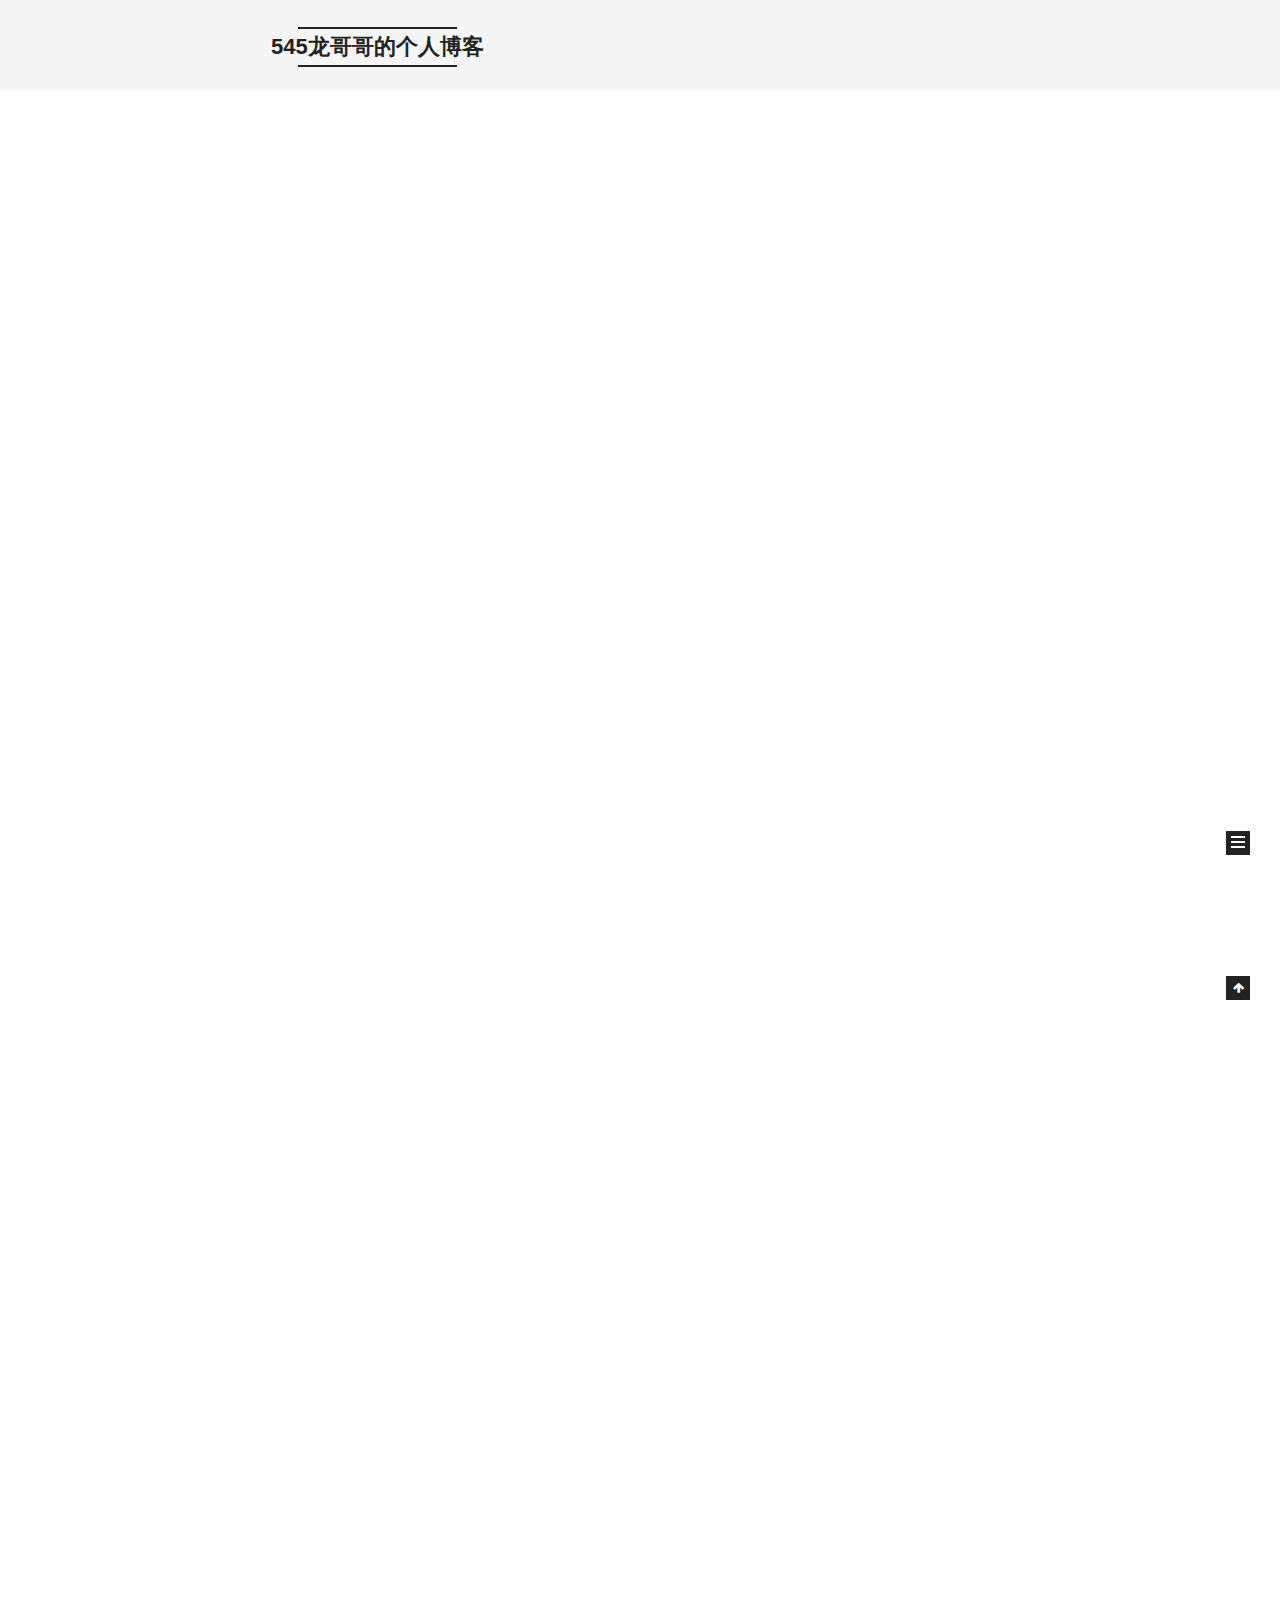
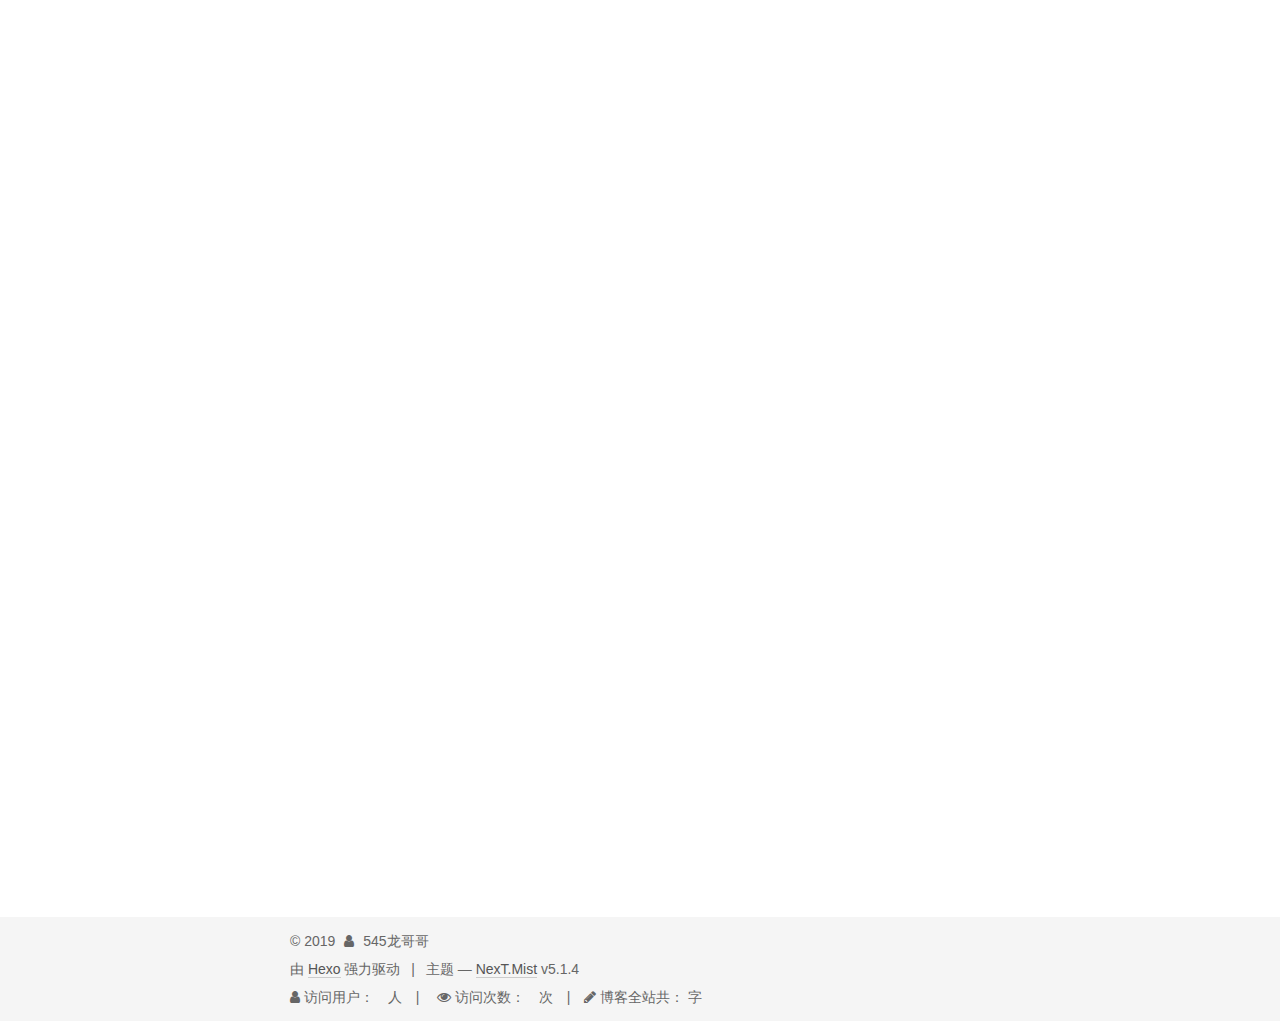
<file: index.html>
<!DOCTYPE html>



  


<html class="theme-next mist use-motion" lang="zh-Hans">
<head><meta name="generator" content="Hexo 3.9.0">
  <meta charset="UTF-8">
<meta http-equiv="X-UA-Compatible" content="IE=edge">
<meta name="viewport" content="width=device-width, initial-scale=1, maximum-scale=1">
<meta name="theme-color" content="#222">









<meta http-equiv="Cache-Control" content="no-transform">
<meta http-equiv="Cache-Control" content="no-siteapp">
















  
  
  <link href="/lib/fancybox/source/jquery.fancybox.css?v=2.1.5" rel="stylesheet" type="text/css">







<link href="/lib/font-awesome/css/font-awesome.min.css?v=4.6.2" rel="stylesheet" type="text/css">

<link href="/css/main.css?v=5.1.4" rel="stylesheet" type="text/css">


  <link rel="apple-touch-icon" sizes="180x180" href="/images/apple-touch-icon-next.png?v=5.1.4">


  <link rel="icon" type="image/png" sizes="32x32" href="/images/favicon-32x32-next.png?v=5.1.4">


  <link rel="icon" type="image/png" sizes="16x16" href="/images/favicon-16x16-next.png?v=5.1.4">


  <link rel="mask-icon" href="/images/logo.svg?v=5.1.4" color="#222">





  <meta name="keywords" content="Hexo, NexT">










<meta name="description" content="这里是龙哥哥的个人博客，里面的内容会覆盖到个人生活，技术交流等。web 前端 javascript css html5 css3 nodejs">
<meta name="keywords" content="web 前端 javascript css html5 css3 nodejs">
<meta property="og:type" content="website">
<meta property="og:title" content="545龙哥哥的个人博客">
<meta property="og:url" content="http://yoursite.com/index.html">
<meta property="og:site_name" content="545龙哥哥的个人博客">
<meta property="og:description" content="这里是龙哥哥的个人博客，里面的内容会覆盖到个人生活，技术交流等。web 前端 javascript css html5 css3 nodejs">
<meta property="og:locale" content="zh-Hans">
<meta name="twitter:card" content="summary">
<meta name="twitter:title" content="545龙哥哥的个人博客">
<meta name="twitter:description" content="这里是龙哥哥的个人博客，里面的内容会覆盖到个人生活，技术交流等。web 前端 javascript css html5 css3 nodejs">



<script type="text/javascript" id="hexo.configurations">
  var NexT = window.NexT || {};
  var CONFIG = {
    root: '/',
    scheme: 'Mist',
    version: '5.1.4',
    sidebar: {"position":"left","display":"post","offset":12,"b2t":false,"scrollpercent":false,"onmobile":false},
    fancybox: true,
    tabs: true,
    motion: {"enable":true,"async":false,"transition":{"post_block":"fadeIn","post_header":"slideDownIn","post_body":"slideDownIn","coll_header":"slideLeftIn","sidebar":"slideUpIn"}},
    duoshuo: {
      userId: '0',
      author: '博主'
    },
    algolia: {
      applicationID: '',
      apiKey: '',
      indexName: '',
      hits: {"per_page":10},
      labels: {"input_placeholder":"Search for Posts","hits_empty":"We didn't find any results for the search: ${query}","hits_stats":"${hits} results found in ${time} ms"}
    }
  };
</script>



  <link rel="canonical" href="http://yoursite.com/">





  <title>545龙哥哥的个人博客</title>
  





  <script type="text/javascript">
    var _hmt = _hmt || [];
    (function() {
      var hm = document.createElement("script");
      hm.src = "https://hm.baidu.com/hm.js?de5e3570f82cee8ae0c66a954215bbb8";
      var s = document.getElementsByTagName("script")[0];
      s.parentNode.insertBefore(hm, s);
    })();
  </script>




</head>

<body itemscope itemtype="http://schema.org/WebPage" lang="zh-Hans">

  
  
    
  

  <div class="container sidebar-position-left 
  page-home">
    <div class="headband"></div>

    <header id="header" class="header" itemscope itemtype="http://schema.org/WPHeader">
      <div class="header-inner"><div class="site-brand-wrapper">
  <div class="site-meta ">
    

    <div class="custom-logo-site-title">
      <a href="/" class="brand" rel="start">
        <span class="logo-line-before"><i></i></span>
        <span class="site-title">545龙哥哥的个人博客</span>
        <span class="logo-line-after"><i></i></span>
      </a>
    </div>
      
        <p class="site-subtitle"></p>
      
  </div>

  <div class="site-nav-toggle">
    <button>
      <span class="btn-bar"></span>
      <span class="btn-bar"></span>
      <span class="btn-bar"></span>
    </button>
  </div>
</div>

<nav class="site-nav">
  

  
    <ul id="menu" class="menu">
      
        
        <li class="menu-item menu-item-home">
          <a href="/" rel="section">
            
              <i class="menu-item-icon fa fa-fw fa-home"></i> <br>
            
            首页
          </a>
        </li>
      
        
        <li class="menu-item menu-item-tags">
          <a href="/tags/" rel="section">
            
              <i class="menu-item-icon fa fa-fw fa-tags"></i> <br>
            
            标签
          </a>
        </li>
      
        
        <li class="menu-item menu-item-categories">
          <a href="/categories/" rel="section">
            
              <i class="menu-item-icon fa fa-fw fa-th"></i> <br>
            
            分类
          </a>
        </li>
      
        
        <li class="menu-item menu-item-archives">
          <a href="/archives/" rel="section">
            
              <i class="menu-item-icon fa fa-fw fa-archive"></i> <br>
            
            归档
          </a>
        </li>
      
        
        <li class="menu-item menu-item-about">
          <a href="/about/" rel="section">
            
              <i class="menu-item-icon fa fa-fw fa-user"></i> <br>
            
            关于
          </a>
        </li>
      

      
    </ul>
  

  
</nav>



 </div>
    </header>

    <main id="main" class="main">
      <div class="main-inner">
        <div class="content-wrap">
          <div id="content" class="content">
            
  <section id="posts" class="posts-expand">
    
      

  

  
  
  

  <article class="post post-type-normal" itemscope itemtype="http://schema.org/Article">
  
  
  
  <div class="post-block">
    <link itemprop="mainEntityOfPage" href="http://yoursite.com/2019/10/14/test-first/">

    <span hidden itemprop="author" itemscope itemtype="http://schema.org/Person">
      <meta itemprop="name" content="545龙哥哥">
      <meta itemprop="description" content>
      <meta itemprop="image" content="/images/avatar.gif">
    </span>

    <span hidden itemprop="publisher" itemscope itemtype="http://schema.org/Organization">
      <meta itemprop="name" content="545龙哥哥的个人博客">
    </span>

    
      <header class="post-header">

        
        
          <h1 class="post-title" itemprop="name headline">
                
                <a class="post-title-link" href="/2019/10/14/test-first/" itemprop="url">测试</a></h1>
        

        <div class="post-meta">
          <span class="post-time">
            
              <span class="post-meta-item-icon">
                <i class="fa fa-calendar-o"></i>
              </span>
              
                <span class="post-meta-item-text">发表于</span>
              
              <time title="创建于" itemprop="dateCreated datePublished" datetime="2019-10-14T17:58:40+08:00">
                2019-10-14
              </time>
            

            

            
          </span>

          

          
            
          

          
          

          

          

          

        </div>
      </header>
    

    
    
    
    <div class="post-body" itemprop="articleBody">

      
      

      
        
          
            <p>这里是做个测试<br>hexo搭建教程请移步<a href="https://blog.csdn.net/sinat_37781304/article/details/82729029" target="_blank" rel="noopener">这里</a></p>

          
        
      
    </div>
    
    
    

    

    

    

    <footer class="post-footer">
      

      

      

      
      
        <div class="post-eof"></div>
      
    </footer>
  </div>
  
  
  
  </article>


    
      

  

  
  
  

  <article class="post post-type-categories" itemscope itemtype="http://schema.org/Article">
  
  
  
  <div class="post-block">
    <link itemprop="mainEntityOfPage" href="http://yoursite.com/2019/10/14/2019-10-10/">

    <span hidden itemprop="author" itemscope itemtype="http://schema.org/Person">
      <meta itemprop="name" content="545龙哥哥">
      <meta itemprop="description" content>
      <meta itemprop="image" content="/images/avatar.gif">
    </span>

    <span hidden itemprop="publisher" itemscope itemtype="http://schema.org/Organization">
      <meta itemprop="name" content="545龙哥哥的个人博客">
    </span>

    
      <header class="post-header">

        
        
          <h1 class="post-title" itemprop="name headline">
                
                <a class="post-title-link" href="/2019/10/14/2019-10-10/" itemprop="url">else if 和可选代码块</a></h1>
        

        <div class="post-meta">
          <span class="post-time">
            
              <span class="post-meta-item-icon">
                <i class="fa fa-calendar-o"></i>
              </span>
              
                <span class="post-meta-item-text">发表于</span>
              
              <time title="创建于" itemprop="dateCreated datePublished" datetime="2019-10-14T17:58:40+08:00">
                2019-10-14
              </time>
            

            

            
          </span>

          
            <span class="post-category">
            
              <span class="post-meta-divider">|</span>
            
              <span class="post-meta-item-icon">
                <i class="fa fa-folder-o"></i>
              </span>
              
                <span class="post-meta-item-text">分类于</span>
              
              
                <span itemprop="about" itemscope itemtype="http://schema.org/Thing">
                  <a href="/categories/前端笔记/" itemprop="url" rel="index">
                    <span itemprop="name">前端笔记</span>
                  </a>
                </span>

                
                
              
            </span>
          

          
            
          

          
          

          

          

          

        </div>
      </header>
    

    
    
    
    <div class="post-body" itemprop="articleBody">

      
      

      
        
          
            <p>很多人误以为Javascript中有else if,因为我们可以这样来写代码：</p>
<figure class="highlight javascript"><table><tr><td class="gutter"><pre><span class="line">1</span><br><span class="line">2</span><br><span class="line">3</span><br><span class="line">4</span><br><span class="line">5</span><br><span class="line">6</span><br><span class="line">7</span><br></pre></td><td class="code"><pre><span class="line"><span class="keyword">if</span>(a) &#123;</span><br><span class="line">    <span class="comment">// ...</span></span><br><span class="line">&#125; <span class="keyword">else</span> <span class="keyword">if</span>(b) &#123;</span><br><span class="line">    <span class="comment">// ...</span></span><br><span class="line">&#125; <span class="keyword">else</span> &#123;</span><br><span class="line">    <span class="comment">// ...</span></span><br><span class="line">&#125;</span><br></pre></td></tr></table></figure>

<p>事实上，JavaScript没有else if,但if 和 else只包含单条语句的时候可以省略代码块的{}。下面的代码你一定不会陌生：</p>
<figure class="highlight javascript"><table><tr><td class="gutter"><pre><span class="line">1</span><br></pre></td><td class="code"><pre><span class="line"><span class="keyword">if</span>(a) doSomething(a);</span><br></pre></td></tr></table></figure>

<p>很多JavaScript代码检查工具建议对单条语句也加上{},如：</p>
<figure class="highlight javascript"><table><tr><td class="gutter"><pre><span class="line">1</span><br></pre></td><td class="code"><pre><span class="line"><span class="keyword">if</span>(a) &#123; doSomething(a) &#125;;</span><br></pre></td></tr></table></figure>

<p>else也是如此，所以我们经常用到的else if实际上是这样的：</p>
<figure class="highlight javascript"><table><tr><td class="gutter"><pre><span class="line">1</span><br><span class="line">2</span><br><span class="line">3</span><br><span class="line">4</span><br><span class="line">5</span><br><span class="line">6</span><br><span class="line">7</span><br><span class="line">8</span><br><span class="line">9</span><br></pre></td><td class="code"><pre><span class="line"><span class="keyword">if</span>(a) &#123;</span><br><span class="line">    <span class="comment">// ...</span></span><br><span class="line">&#125; <span class="keyword">else</span> &#123;</span><br><span class="line">    <span class="keyword">if</span>(b) &#123;</span><br><span class="line">        <span class="comment">// ...</span></span><br><span class="line">    &#125; <span class="keyword">else</span> &#123;</span><br><span class="line">        <span class="comment">// ...</span></span><br><span class="line">    &#125;</span><br><span class="line">&#125;</span><br></pre></td></tr></table></figure>

<p>if(b) {…} else {…} 实际上是跟在else后面的一个单独的语句，所以带不带{}都可以。换句话说，else if不符合前面介绍的编码规范，else中是一个单独的if语句。<br>else if极为常见，能省掉一层代码缩进，所以很受青睐。但这只是我们自己发明的方法，切勿想当然地认为这些都属于JavaScript语法的范畴。</p>

          
        
      
    </div>
    
    
    

    

    

    

    <footer class="post-footer">
      

      

      

      
      
        <div class="post-eof"></div>
      
    </footer>
  </div>
  
  
  
  </article>


    
      

  

  
  
  

  <article class="post post-type-normal" itemscope itemtype="http://schema.org/Article">
  
  
  
  <div class="post-block">
    <link itemprop="mainEntityOfPage" href="http://yoursite.com/2019/10/14/hello-world/">

    <span hidden itemprop="author" itemscope itemtype="http://schema.org/Person">
      <meta itemprop="name" content="545龙哥哥">
      <meta itemprop="description" content>
      <meta itemprop="image" content="/images/avatar.gif">
    </span>

    <span hidden itemprop="publisher" itemscope itemtype="http://schema.org/Organization">
      <meta itemprop="name" content="545龙哥哥的个人博客">
    </span>

    
      <header class="post-header">

        
        
          <h1 class="post-title" itemprop="name headline">
                
                <a class="post-title-link" href="/2019/10/14/hello-world/" itemprop="url">Hello World</a></h1>
        

        <div class="post-meta">
          <span class="post-time">
            
              <span class="post-meta-item-icon">
                <i class="fa fa-calendar-o"></i>
              </span>
              
                <span class="post-meta-item-text">发表于</span>
              
              <time title="创建于" itemprop="dateCreated datePublished" datetime="2019-10-14T17:58:40+08:00">
                2019-10-14
              </time>
            

            

            
          </span>

          

          
            
          

          
          

          

          

          

        </div>
      </header>
    

    
    
    
    <div class="post-body" itemprop="articleBody">

      
      

      
        
          
            <p>Welcome to <a href="https://hexo.io/" target="_blank" rel="noopener">Hexo</a>! This is your very first post. Check <a href="https://hexo.io/docs/" target="_blank" rel="noopener">documentation</a> for more info. If you get any problems when using Hexo, you can find the answer in <a href="https://hexo.io/docs/troubleshooting.html" target="_blank" rel="noopener">troubleshooting</a> or you can ask me on <a href="https://github.com/hexojs/hexo/issues" target="_blank" rel="noopener">GitHub</a>.</p>
<h2 id="Quick-Start"><a href="#Quick-Start" class="headerlink" title="Quick Start"></a>Quick Start</h2><h3 id="Create-a-new-post"><a href="#Create-a-new-post" class="headerlink" title="Create a new post"></a>Create a new post</h3><figure class="highlight bash"><table><tr><td class="gutter"><pre><span class="line">1</span><br></pre></td><td class="code"><pre><span class="line">$ hexo new <span class="string">"My New Post"</span></span><br></pre></td></tr></table></figure>

<p>More info: <a href="https://hexo.io/docs/writing.html" target="_blank" rel="noopener">Writing</a></p>
<h3 id="Run-server"><a href="#Run-server" class="headerlink" title="Run server"></a>Run server</h3><figure class="highlight bash"><table><tr><td class="gutter"><pre><span class="line">1</span><br></pre></td><td class="code"><pre><span class="line">$ hexo server</span><br></pre></td></tr></table></figure>

<p>More info: <a href="https://hexo.io/docs/server.html" target="_blank" rel="noopener">Server</a></p>
<h3 id="Generate-static-files"><a href="#Generate-static-files" class="headerlink" title="Generate static files"></a>Generate static files</h3><figure class="highlight bash"><table><tr><td class="gutter"><pre><span class="line">1</span><br></pre></td><td class="code"><pre><span class="line">$ hexo generate</span><br></pre></td></tr></table></figure>

<p>More info: <a href="https://hexo.io/docs/generating.html" target="_blank" rel="noopener">Generating</a></p>
<h3 id="Deploy-to-remote-sites"><a href="#Deploy-to-remote-sites" class="headerlink" title="Deploy to remote sites"></a>Deploy to remote sites</h3><figure class="highlight bash"><table><tr><td class="gutter"><pre><span class="line">1</span><br></pre></td><td class="code"><pre><span class="line">$ hexo deploy</span><br></pre></td></tr></table></figure>

<p>More info: <a href="https://hexo.io/docs/deployment.html" target="_blank" rel="noopener">Deployment</a></p>

          
        
      
    </div>
    
    
    

    

    

    

    <footer class="post-footer">
      

      

      

      
      
        <div class="post-eof"></div>
      
    </footer>
  </div>
  
  
  
  </article>


    
  </section>

  


          </div>
          


          

        </div>
        
          
  
  <div class="sidebar-toggle">
    <div class="sidebar-toggle-line-wrap">
      <span class="sidebar-toggle-line sidebar-toggle-line-first"></span>
      <span class="sidebar-toggle-line sidebar-toggle-line-middle"></span>
      <span class="sidebar-toggle-line sidebar-toggle-line-last"></span>
    </div>
  </div>

  <aside id="sidebar" class="sidebar">
    
    <div class="sidebar-inner">

      

      

      <section class="site-overview-wrap sidebar-panel sidebar-panel-active">
        <div class="site-overview">
          <div class="site-author motion-element" itemprop="author" itemscope itemtype="http://schema.org/Person">
            
              <img class="site-author-image" itemprop="image" src="/images/avatar.gif" alt="545龙哥哥">
            
              <p class="site-author-name" itemprop="name">545龙哥哥</p>
              <p class="site-description motion-element" itemprop="description">这里是龙哥哥的个人博客，里面的内容会覆盖到个人生活，技术交流等。web 前端 javascript css html5 css3 nodejs</p>
          </div>

          <nav class="site-state motion-element">

            
              <div class="site-state-item site-state-posts">
              
                <a href="/archives/">
              
                  <span class="site-state-item-count">3</span>
                  <span class="site-state-item-name">日志</span>
                </a>
              </div>
            

            
              
              
              <div class="site-state-item site-state-categories">
                <a href="/categories/index.html">
                  <span class="site-state-item-count">1</span>
                  <span class="site-state-item-name">分类</span>
                </a>
              </div>
            

            

          </nav>

          

          

          
          

          
          

          

        </div>
      </section>

      

      

    </div>
  </aside>


        
      </div>
    </main>

    <footer id="footer" class="footer">
      <div class="footer-inner">
        <div class="copyright">&copy; <span itemprop="copyrightYear">2019</span>
  <span class="with-love">
    <i class="fa fa-user"></i>
  </span>
  <span class="author" itemprop="copyrightHolder">545龙哥哥</span>

  
</div>


  <div class="powered-by">由 <a class="theme-link" target="_blank" href="https://hexo.io">Hexo</a> 强力驱动</div>



  <span class="post-meta-divider">|</span>



  <div class="theme-info">主题 &mdash; <a class="theme-link" target="_blank" href="https://github.com/iissnan/hexo-theme-next">NexT.Mist</a> v5.1.4</div>



<!-- 新增访客统计代码 -->

<div class="busuanzi-count">
    <script async src="http://busuanzi.ibruce.info/busuanzi/2.3/busuanzi.pure.mini.js"></script>
    <span class="site-uv">
      <i class="fa fa-user"></i>
      访问用户： <span class="busuanzi-value" id="busuanzi_value_site_uv"></span> 人
    </span>
    <div class="powered-by"></div>
    <span class="site-uv">
      <i class="fa fa-eye"></i>
      访问次数： <span class="busuanzi-value" id="busuanzi_value_site_pv"></span> 次
    </span>
    <!-- 博客字数统计 -->
    <span class="site-pv">
      <i class="fa fa-pencil"></i>
      博客全站共： <span class="post-count"></span> 字
    </span>
</div>
<!-- 新增访客统计代码 END-->

        







        
      </div>
    </footer>

    
      <div class="back-to-top">
        <i class="fa fa-arrow-up"></i>
        
      </div>
    

    

  </div>

  

<script type="text/javascript">
  if (Object.prototype.toString.call(window.Promise) !== '[object Function]') {
    window.Promise = null;
  }
</script>









  












  
  
    <script type="text/javascript" src="/lib/jquery/index.js?v=2.1.3"></script>
  

  
  
    <script type="text/javascript" src="/lib/fastclick/lib/fastclick.min.js?v=1.0.6"></script>
  

  
  
    <script type="text/javascript" src="/lib/jquery_lazyload/jquery.lazyload.js?v=1.9.7"></script>
  

  
  
    <script type="text/javascript" src="/lib/velocity/velocity.min.js?v=1.2.1"></script>
  

  
  
    <script type="text/javascript" src="/lib/velocity/velocity.ui.min.js?v=1.2.1"></script>
  

  
  
    <script type="text/javascript" src="/lib/fancybox/source/jquery.fancybox.pack.js?v=2.1.5"></script>
  


  


  <script type="text/javascript" src="/js/src/utils.js?v=5.1.4"></script>

  <script type="text/javascript" src="/js/src/motion.js?v=5.1.4"></script>



  
  

  

  


  <script type="text/javascript" src="/js/src/bootstrap.js?v=5.1.4"></script>



  


  




	





  





  












  





  

  

  

  
  

  

  

  

</body>
</html>
</file>
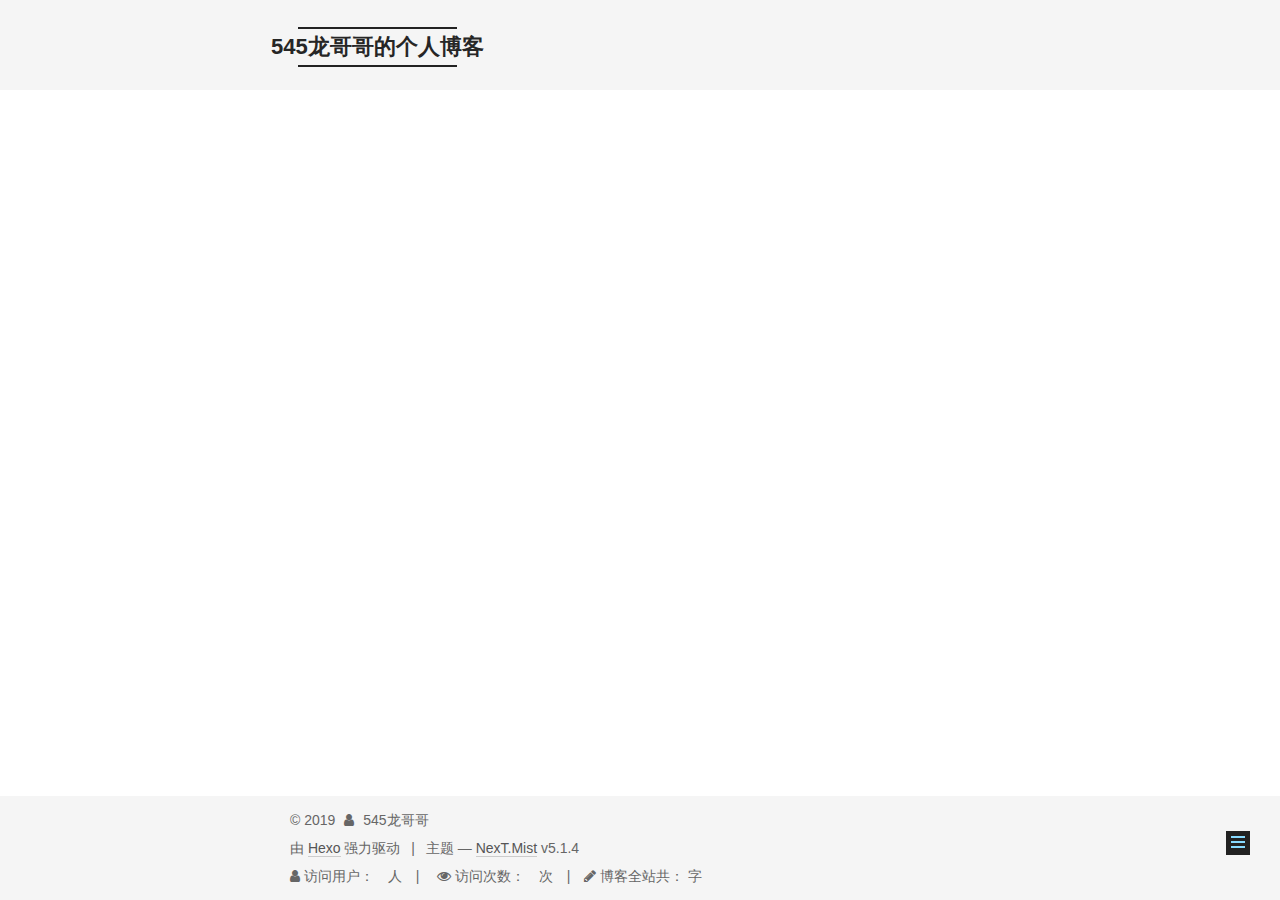
<file: about/index.html>
<!DOCTYPE html>



  


<html class="theme-next mist use-motion" lang="zh-Hans">
<head><meta name="generator" content="Hexo 3.9.0">
  <meta charset="UTF-8">
<meta http-equiv="X-UA-Compatible" content="IE=edge">
<meta name="viewport" content="width=device-width, initial-scale=1, maximum-scale=1">
<meta name="theme-color" content="#222">









<meta http-equiv="Cache-Control" content="no-transform">
<meta http-equiv="Cache-Control" content="no-siteapp">
















  
  
  <link href="/lib/fancybox/source/jquery.fancybox.css?v=2.1.5" rel="stylesheet" type="text/css">







<link href="/lib/font-awesome/css/font-awesome.min.css?v=4.6.2" rel="stylesheet" type="text/css">

<link href="/css/main.css?v=5.1.4" rel="stylesheet" type="text/css">


  <link rel="apple-touch-icon" sizes="180x180" href="/images/apple-touch-icon-next.png?v=5.1.4">


  <link rel="icon" type="image/png" sizes="32x32" href="/images/favicon-32x32-next.png?v=5.1.4">


  <link rel="icon" type="image/png" sizes="16x16" href="/images/favicon-16x16-next.png?v=5.1.4">


  <link rel="mask-icon" href="/images/logo.svg?v=5.1.4" color="#222">





  <meta name="keywords" content="Hexo, NexT">










<meta name="description" content="欢迎访问龙哥哥的csdn地址 欢迎访问龙哥哥的github地址">
<meta name="keywords" content="web 前端 javascript css html5 css3 nodejs">
<meta property="og:type" content="website">
<meta property="og:title" content="about">
<meta property="og:url" content="http://yoursite.com/about/index.html">
<meta property="og:site_name" content="545龙哥哥的个人博客">
<meta property="og:description" content="欢迎访问龙哥哥的csdn地址 欢迎访问龙哥哥的github地址">
<meta property="og:locale" content="zh-Hans">
<meta property="og:updated_time" content="2019-10-14T09:58:40.761Z">
<meta name="twitter:card" content="summary">
<meta name="twitter:title" content="about">
<meta name="twitter:description" content="欢迎访问龙哥哥的csdn地址 欢迎访问龙哥哥的github地址">



<script type="text/javascript" id="hexo.configurations">
  var NexT = window.NexT || {};
  var CONFIG = {
    root: '/',
    scheme: 'Mist',
    version: '5.1.4',
    sidebar: {"position":"left","display":"post","offset":12,"b2t":false,"scrollpercent":false,"onmobile":false},
    fancybox: true,
    tabs: true,
    motion: {"enable":true,"async":false,"transition":{"post_block":"fadeIn","post_header":"slideDownIn","post_body":"slideDownIn","coll_header":"slideLeftIn","sidebar":"slideUpIn"}},
    duoshuo: {
      userId: '0',
      author: '博主'
    },
    algolia: {
      applicationID: '',
      apiKey: '',
      indexName: '',
      hits: {"per_page":10},
      labels: {"input_placeholder":"Search for Posts","hits_empty":"We didn't find any results for the search: ${query}","hits_stats":"${hits} results found in ${time} ms"}
    }
  };
</script>



  <link rel="canonical" href="http://yoursite.com/about/">





  <title>about | 545龙哥哥的个人博客</title>
  





  <script type="text/javascript">
    var _hmt = _hmt || [];
    (function() {
      var hm = document.createElement("script");
      hm.src = "https://hm.baidu.com/hm.js?de5e3570f82cee8ae0c66a954215bbb8";
      var s = document.getElementsByTagName("script")[0];
      s.parentNode.insertBefore(hm, s);
    })();
  </script>




</head>

<body itemscope itemtype="http://schema.org/WebPage" lang="zh-Hans">

  
  
    
  

  <div class="container sidebar-position-left page-post-detail">
    <div class="headband"></div>

    <header id="header" class="header" itemscope itemtype="http://schema.org/WPHeader">
      <div class="header-inner"><div class="site-brand-wrapper">
  <div class="site-meta ">
    

    <div class="custom-logo-site-title">
      <a href="/" class="brand" rel="start">
        <span class="logo-line-before"><i></i></span>
        <span class="site-title">545龙哥哥的个人博客</span>
        <span class="logo-line-after"><i></i></span>
      </a>
    </div>
      
        <p class="site-subtitle"></p>
      
  </div>

  <div class="site-nav-toggle">
    <button>
      <span class="btn-bar"></span>
      <span class="btn-bar"></span>
      <span class="btn-bar"></span>
    </button>
  </div>
</div>

<nav class="site-nav">
  

  
    <ul id="menu" class="menu">
      
        
        <li class="menu-item menu-item-home">
          <a href="/" rel="section">
            
              <i class="menu-item-icon fa fa-fw fa-home"></i> <br>
            
            首页
          </a>
        </li>
      
        
        <li class="menu-item menu-item-tags">
          <a href="/tags/" rel="section">
            
              <i class="menu-item-icon fa fa-fw fa-tags"></i> <br>
            
            标签
          </a>
        </li>
      
        
        <li class="menu-item menu-item-categories">
          <a href="/categories/" rel="section">
            
              <i class="menu-item-icon fa fa-fw fa-th"></i> <br>
            
            分类
          </a>
        </li>
      
        
        <li class="menu-item menu-item-archives">
          <a href="/archives/" rel="section">
            
              <i class="menu-item-icon fa fa-fw fa-archive"></i> <br>
            
            归档
          </a>
        </li>
      
        
        <li class="menu-item menu-item-about">
          <a href="/about/" rel="section">
            
              <i class="menu-item-icon fa fa-fw fa-user"></i> <br>
            
            关于
          </a>
        </li>
      

      
    </ul>
  

  
</nav>



 </div>
    </header>

    <main id="main" class="main">
      <div class="main-inner">
        <div class="content-wrap">
          <div id="content" class="content">
            

  <div id="posts" class="posts-expand">
    
    
    
    <div class="post-block page">
      <header class="post-header">

	<h1 class="post-title" itemprop="name headline">about</h1>



</header>

      
      
      
      <div class="post-body">
        
        
          <p><strong><em><a href="https://blog.csdn.net/longgege001" target="_blank" rel="noopener">欢迎访问龙哥哥的csdn地址</a></em></strong></p>
<p><strong><em><a href="https://github.com/XiangXiaolong007" target="_blank" rel="noopener">欢迎访问龙哥哥的github地址</a></em></strong></p>

        
      </div>
      
      
      
    </div>
    
    
    
  </div>


          </div>
          


          

  



        </div>
        
          
  
  <div class="sidebar-toggle">
    <div class="sidebar-toggle-line-wrap">
      <span class="sidebar-toggle-line sidebar-toggle-line-first"></span>
      <span class="sidebar-toggle-line sidebar-toggle-line-middle"></span>
      <span class="sidebar-toggle-line sidebar-toggle-line-last"></span>
    </div>
  </div>

  <aside id="sidebar" class="sidebar">
    
    <div class="sidebar-inner">

      

      

      <section class="site-overview-wrap sidebar-panel sidebar-panel-active">
        <div class="site-overview">
          <div class="site-author motion-element" itemprop="author" itemscope itemtype="http://schema.org/Person">
            
              <img class="site-author-image" itemprop="image" src="/images/avatar.gif" alt="545龙哥哥">
            
              <p class="site-author-name" itemprop="name">545龙哥哥</p>
              <p class="site-description motion-element" itemprop="description">这里是龙哥哥的个人博客，里面的内容会覆盖到个人生活，技术交流等。web 前端 javascript css html5 css3 nodejs</p>
          </div>

          <nav class="site-state motion-element">

            
              <div class="site-state-item site-state-posts">
              
                <a href="/archives/">
              
                  <span class="site-state-item-count">3</span>
                  <span class="site-state-item-name">日志</span>
                </a>
              </div>
            

            
              
              
              <div class="site-state-item site-state-categories">
                <a href="/categories/index.html">
                  <span class="site-state-item-count">1</span>
                  <span class="site-state-item-name">分类</span>
                </a>
              </div>
            

            

          </nav>

          

          

          
          

          
          

          

        </div>
      </section>

      

      

    </div>
  </aside>


        
      </div>
    </main>

    <footer id="footer" class="footer">
      <div class="footer-inner">
        <div class="copyright">&copy; <span itemprop="copyrightYear">2019</span>
  <span class="with-love">
    <i class="fa fa-user"></i>
  </span>
  <span class="author" itemprop="copyrightHolder">545龙哥哥</span>

  
</div>


  <div class="powered-by">由 <a class="theme-link" target="_blank" href="https://hexo.io">Hexo</a> 强力驱动</div>



  <span class="post-meta-divider">|</span>



  <div class="theme-info">主题 &mdash; <a class="theme-link" target="_blank" href="https://github.com/iissnan/hexo-theme-next">NexT.Mist</a> v5.1.4</div>



<!-- 新增访客统计代码 -->

<div class="busuanzi-count">
    <script async src="http://busuanzi.ibruce.info/busuanzi/2.3/busuanzi.pure.mini.js"></script>
    <span class="site-uv">
      <i class="fa fa-user"></i>
      访问用户： <span class="busuanzi-value" id="busuanzi_value_site_uv"></span> 人
    </span>
    <div class="powered-by"></div>
    <span class="site-uv">
      <i class="fa fa-eye"></i>
      访问次数： <span class="busuanzi-value" id="busuanzi_value_site_pv"></span> 次
    </span>
    <!-- 博客字数统计 -->
    <span class="site-pv">
      <i class="fa fa-pencil"></i>
      博客全站共： <span class="post-count"></span> 字
    </span>
</div>
<!-- 新增访客统计代码 END-->

        







        
      </div>
    </footer>

    
      <div class="back-to-top">
        <i class="fa fa-arrow-up"></i>
        
      </div>
    

    

  </div>

  

<script type="text/javascript">
  if (Object.prototype.toString.call(window.Promise) !== '[object Function]') {
    window.Promise = null;
  }
</script>









  












  
  
    <script type="text/javascript" src="/lib/jquery/index.js?v=2.1.3"></script>
  

  
  
    <script type="text/javascript" src="/lib/fastclick/lib/fastclick.min.js?v=1.0.6"></script>
  

  
  
    <script type="text/javascript" src="/lib/jquery_lazyload/jquery.lazyload.js?v=1.9.7"></script>
  

  
  
    <script type="text/javascript" src="/lib/velocity/velocity.min.js?v=1.2.1"></script>
  

  
  
    <script type="text/javascript" src="/lib/velocity/velocity.ui.min.js?v=1.2.1"></script>
  

  
  
    <script type="text/javascript" src="/lib/fancybox/source/jquery.fancybox.pack.js?v=2.1.5"></script>
  


  


  <script type="text/javascript" src="/js/src/utils.js?v=5.1.4"></script>

  <script type="text/javascript" src="/js/src/motion.js?v=5.1.4"></script>



  
  

  
  <script type="text/javascript" src="/js/src/scrollspy.js?v=5.1.4"></script>
<script type="text/javascript" src="/js/src/post-details.js?v=5.1.4"></script>



  


  <script type="text/javascript" src="/js/src/bootstrap.js?v=5.1.4"></script>



  


  




	





  





  












  





  

  

  

  
  

  

  

  

</body>
</html>
</file>
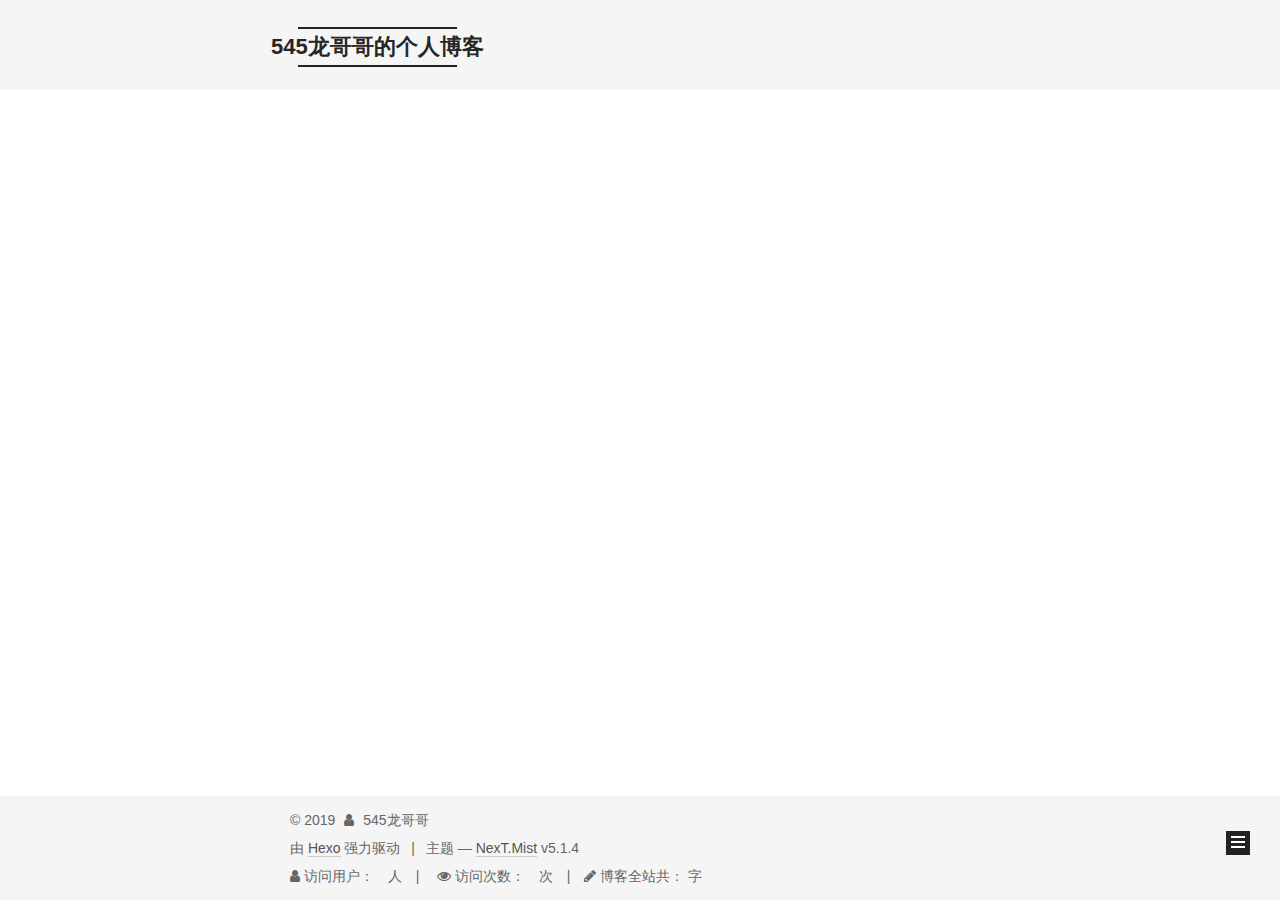
<file: archives/index.html>
<!DOCTYPE html>



  


<html class="theme-next mist use-motion" lang="zh-Hans">
<head><meta name="generator" content="Hexo 3.9.0">
  <meta charset="UTF-8">
<meta http-equiv="X-UA-Compatible" content="IE=edge">
<meta name="viewport" content="width=device-width, initial-scale=1, maximum-scale=1">
<meta name="theme-color" content="#222">









<meta http-equiv="Cache-Control" content="no-transform">
<meta http-equiv="Cache-Control" content="no-siteapp">
















  
  
  <link href="/lib/fancybox/source/jquery.fancybox.css?v=2.1.5" rel="stylesheet" type="text/css">







<link href="/lib/font-awesome/css/font-awesome.min.css?v=4.6.2" rel="stylesheet" type="text/css">

<link href="/css/main.css?v=5.1.4" rel="stylesheet" type="text/css">


  <link rel="apple-touch-icon" sizes="180x180" href="/images/apple-touch-icon-next.png?v=5.1.4">


  <link rel="icon" type="image/png" sizes="32x32" href="/images/favicon-32x32-next.png?v=5.1.4">


  <link rel="icon" type="image/png" sizes="16x16" href="/images/favicon-16x16-next.png?v=5.1.4">


  <link rel="mask-icon" href="/images/logo.svg?v=5.1.4" color="#222">





  <meta name="keywords" content="Hexo, NexT">










<meta name="description" content="这里是龙哥哥的个人博客，里面的内容会覆盖到个人生活，技术交流等。web 前端 javascript css html5 css3 nodejs">
<meta name="keywords" content="web 前端 javascript css html5 css3 nodejs">
<meta property="og:type" content="website">
<meta property="og:title" content="545龙哥哥的个人博客">
<meta property="og:url" content="http://yoursite.com/archives/index.html">
<meta property="og:site_name" content="545龙哥哥的个人博客">
<meta property="og:description" content="这里是龙哥哥的个人博客，里面的内容会覆盖到个人生活，技术交流等。web 前端 javascript css html5 css3 nodejs">
<meta property="og:locale" content="zh-Hans">
<meta name="twitter:card" content="summary">
<meta name="twitter:title" content="545龙哥哥的个人博客">
<meta name="twitter:description" content="这里是龙哥哥的个人博客，里面的内容会覆盖到个人生活，技术交流等。web 前端 javascript css html5 css3 nodejs">



<script type="text/javascript" id="hexo.configurations">
  var NexT = window.NexT || {};
  var CONFIG = {
    root: '/',
    scheme: 'Mist',
    version: '5.1.4',
    sidebar: {"position":"left","display":"post","offset":12,"b2t":false,"scrollpercent":false,"onmobile":false},
    fancybox: true,
    tabs: true,
    motion: {"enable":true,"async":false,"transition":{"post_block":"fadeIn","post_header":"slideDownIn","post_body":"slideDownIn","coll_header":"slideLeftIn","sidebar":"slideUpIn"}},
    duoshuo: {
      userId: '0',
      author: '博主'
    },
    algolia: {
      applicationID: '',
      apiKey: '',
      indexName: '',
      hits: {"per_page":10},
      labels: {"input_placeholder":"Search for Posts","hits_empty":"We didn't find any results for the search: ${query}","hits_stats":"${hits} results found in ${time} ms"}
    }
  };
</script>



  <link rel="canonical" href="http://yoursite.com/archives/">





  <title>归档 | 545龙哥哥的个人博客</title>
  





  <script type="text/javascript">
    var _hmt = _hmt || [];
    (function() {
      var hm = document.createElement("script");
      hm.src = "https://hm.baidu.com/hm.js?de5e3570f82cee8ae0c66a954215bbb8";
      var s = document.getElementsByTagName("script")[0];
      s.parentNode.insertBefore(hm, s);
    })();
  </script>




</head>

<body itemscope itemtype="http://schema.org/WebPage" lang="zh-Hans">

  
  
    
  

  <div class="container sidebar-position-left page-archive">
    <div class="headband"></div>

    <header id="header" class="header" itemscope itemtype="http://schema.org/WPHeader">
      <div class="header-inner"><div class="site-brand-wrapper">
  <div class="site-meta ">
    

    <div class="custom-logo-site-title">
      <a href="/" class="brand" rel="start">
        <span class="logo-line-before"><i></i></span>
        <span class="site-title">545龙哥哥的个人博客</span>
        <span class="logo-line-after"><i></i></span>
      </a>
    </div>
      
        <p class="site-subtitle"></p>
      
  </div>

  <div class="site-nav-toggle">
    <button>
      <span class="btn-bar"></span>
      <span class="btn-bar"></span>
      <span class="btn-bar"></span>
    </button>
  </div>
</div>

<nav class="site-nav">
  

  
    <ul id="menu" class="menu">
      
        
        <li class="menu-item menu-item-home">
          <a href="/" rel="section">
            
              <i class="menu-item-icon fa fa-fw fa-home"></i> <br>
            
            首页
          </a>
        </li>
      
        
        <li class="menu-item menu-item-tags">
          <a href="/tags/" rel="section">
            
              <i class="menu-item-icon fa fa-fw fa-tags"></i> <br>
            
            标签
          </a>
        </li>
      
        
        <li class="menu-item menu-item-categories">
          <a href="/categories/" rel="section">
            
              <i class="menu-item-icon fa fa-fw fa-th"></i> <br>
            
            分类
          </a>
        </li>
      
        
        <li class="menu-item menu-item-archives">
          <a href="/archives/" rel="section">
            
              <i class="menu-item-icon fa fa-fw fa-archive"></i> <br>
            
            归档
          </a>
        </li>
      
        
        <li class="menu-item menu-item-about">
          <a href="/about/" rel="section">
            
              <i class="menu-item-icon fa fa-fw fa-user"></i> <br>
            
            关于
          </a>
        </li>
      

      
    </ul>
  

  
</nav>



 </div>
    </header>

    <main id="main" class="main">
      <div class="main-inner">
        <div class="content-wrap">
          <div id="content" class="content">
            

  
  
  
  <div class="post-block archive">
    <div id="posts" class="posts-collapse">
      <span class="archive-move-on"></span>

      <span class="archive-page-counter">
        
        
        
          
        
        嗯..! 目前共计 3 篇日志。 继续努力。
      </span>

      

        
        
        

        
          
          <div class="collection-title">
            <h1 class="archive-year" id="archive-year-2019">2019</h1>
          </div>
        
        

        

  <article class="post post-type-normal" itemscope itemtype="http://schema.org/Article">
    <header class="post-header">

      <h2 class="post-title">
        
            <a class="post-title-link" href="/2019/10/14/test-first/" itemprop="url">
              
                <span itemprop="name">测试</span>
              
            </a>
        
      </h2>

      <div class="post-meta">
        <time class="post-time" itemprop="dateCreated" datetime="2019-10-14T17:58:40+08:00" content="2019-10-14">
          10-14
        </time>
      </div>

    </header>
  </article>



      

        
        
        

        
        

        

  <article class="post post-type-categories" itemscope itemtype="http://schema.org/Article">
    <header class="post-header">

      <h2 class="post-title">
        
            <a class="post-title-link" href="/2019/10/14/2019-10-10/" itemprop="url">
              
                <span itemprop="name">else if 和可选代码块</span>
              
            </a>
        
      </h2>

      <div class="post-meta">
        <time class="post-time" itemprop="dateCreated" datetime="2019-10-14T17:58:40+08:00" content="2019-10-14">
          10-14
        </time>
      </div>

    </header>
  </article>



      

        
        
        

        
        

        

  <article class="post post-type-normal" itemscope itemtype="http://schema.org/Article">
    <header class="post-header">

      <h2 class="post-title">
        
            <a class="post-title-link" href="/2019/10/14/hello-world/" itemprop="url">
              
                <span itemprop="name">Hello World</span>
              
            </a>
        
      </h2>

      <div class="post-meta">
        <time class="post-time" itemprop="dateCreated" datetime="2019-10-14T17:58:40+08:00" content="2019-10-14">
          10-14
        </time>
      </div>

    </header>
  </article>



      

    </div>
  </div>
  
  
  

  



          </div>
          


          

        </div>
        
          
  
  <div class="sidebar-toggle">
    <div class="sidebar-toggle-line-wrap">
      <span class="sidebar-toggle-line sidebar-toggle-line-first"></span>
      <span class="sidebar-toggle-line sidebar-toggle-line-middle"></span>
      <span class="sidebar-toggle-line sidebar-toggle-line-last"></span>
    </div>
  </div>

  <aside id="sidebar" class="sidebar">
    
    <div class="sidebar-inner">

      

      

      <section class="site-overview-wrap sidebar-panel sidebar-panel-active">
        <div class="site-overview">
          <div class="site-author motion-element" itemprop="author" itemscope itemtype="http://schema.org/Person">
            
              <img class="site-author-image" itemprop="image" src="/images/avatar.gif" alt="545龙哥哥">
            
              <p class="site-author-name" itemprop="name">545龙哥哥</p>
              <p class="site-description motion-element" itemprop="description">这里是龙哥哥的个人博客，里面的内容会覆盖到个人生活，技术交流等。web 前端 javascript css html5 css3 nodejs</p>
          </div>

          <nav class="site-state motion-element">

            
              <div class="site-state-item site-state-posts">
              
                <a href="/archives/">
              
                  <span class="site-state-item-count">3</span>
                  <span class="site-state-item-name">日志</span>
                </a>
              </div>
            

            
              
              
              <div class="site-state-item site-state-categories">
                <a href="/categories/index.html">
                  <span class="site-state-item-count">1</span>
                  <span class="site-state-item-name">分类</span>
                </a>
              </div>
            

            

          </nav>

          

          

          
          

          
          

          

        </div>
      </section>

      

      

    </div>
  </aside>


        
      </div>
    </main>

    <footer id="footer" class="footer">
      <div class="footer-inner">
        <div class="copyright">&copy; <span itemprop="copyrightYear">2019</span>
  <span class="with-love">
    <i class="fa fa-user"></i>
  </span>
  <span class="author" itemprop="copyrightHolder">545龙哥哥</span>

  
</div>


  <div class="powered-by">由 <a class="theme-link" target="_blank" href="https://hexo.io">Hexo</a> 强力驱动</div>



  <span class="post-meta-divider">|</span>



  <div class="theme-info">主题 &mdash; <a class="theme-link" target="_blank" href="https://github.com/iissnan/hexo-theme-next">NexT.Mist</a> v5.1.4</div>



<!-- 新增访客统计代码 -->

<div class="busuanzi-count">
    <script async src="http://busuanzi.ibruce.info/busuanzi/2.3/busuanzi.pure.mini.js"></script>
    <span class="site-uv">
      <i class="fa fa-user"></i>
      访问用户： <span class="busuanzi-value" id="busuanzi_value_site_uv"></span> 人
    </span>
    <div class="powered-by"></div>
    <span class="site-uv">
      <i class="fa fa-eye"></i>
      访问次数： <span class="busuanzi-value" id="busuanzi_value_site_pv"></span> 次
    </span>
    <!-- 博客字数统计 -->
    <span class="site-pv">
      <i class="fa fa-pencil"></i>
      博客全站共： <span class="post-count"></span> 字
    </span>
</div>
<!-- 新增访客统计代码 END-->

        







        
      </div>
    </footer>

    
      <div class="back-to-top">
        <i class="fa fa-arrow-up"></i>
        
      </div>
    

    

  </div>

  

<script type="text/javascript">
  if (Object.prototype.toString.call(window.Promise) !== '[object Function]') {
    window.Promise = null;
  }
</script>









  












  
  
    <script type="text/javascript" src="/lib/jquery/index.js?v=2.1.3"></script>
  

  
  
    <script type="text/javascript" src="/lib/fastclick/lib/fastclick.min.js?v=1.0.6"></script>
  

  
  
    <script type="text/javascript" src="/lib/jquery_lazyload/jquery.lazyload.js?v=1.9.7"></script>
  

  
  
    <script type="text/javascript" src="/lib/velocity/velocity.min.js?v=1.2.1"></script>
  

  
  
    <script type="text/javascript" src="/lib/velocity/velocity.ui.min.js?v=1.2.1"></script>
  

  
  
    <script type="text/javascript" src="/lib/fancybox/source/jquery.fancybox.pack.js?v=2.1.5"></script>
  


  


  <script type="text/javascript" src="/js/src/utils.js?v=5.1.4"></script>

  <script type="text/javascript" src="/js/src/motion.js?v=5.1.4"></script>



  
  

  

  


  <script type="text/javascript" src="/js/src/bootstrap.js?v=5.1.4"></script>



  


  




	





  





  












  





  

  

  

  
  

  

  

  

</body>
</html>
</file>
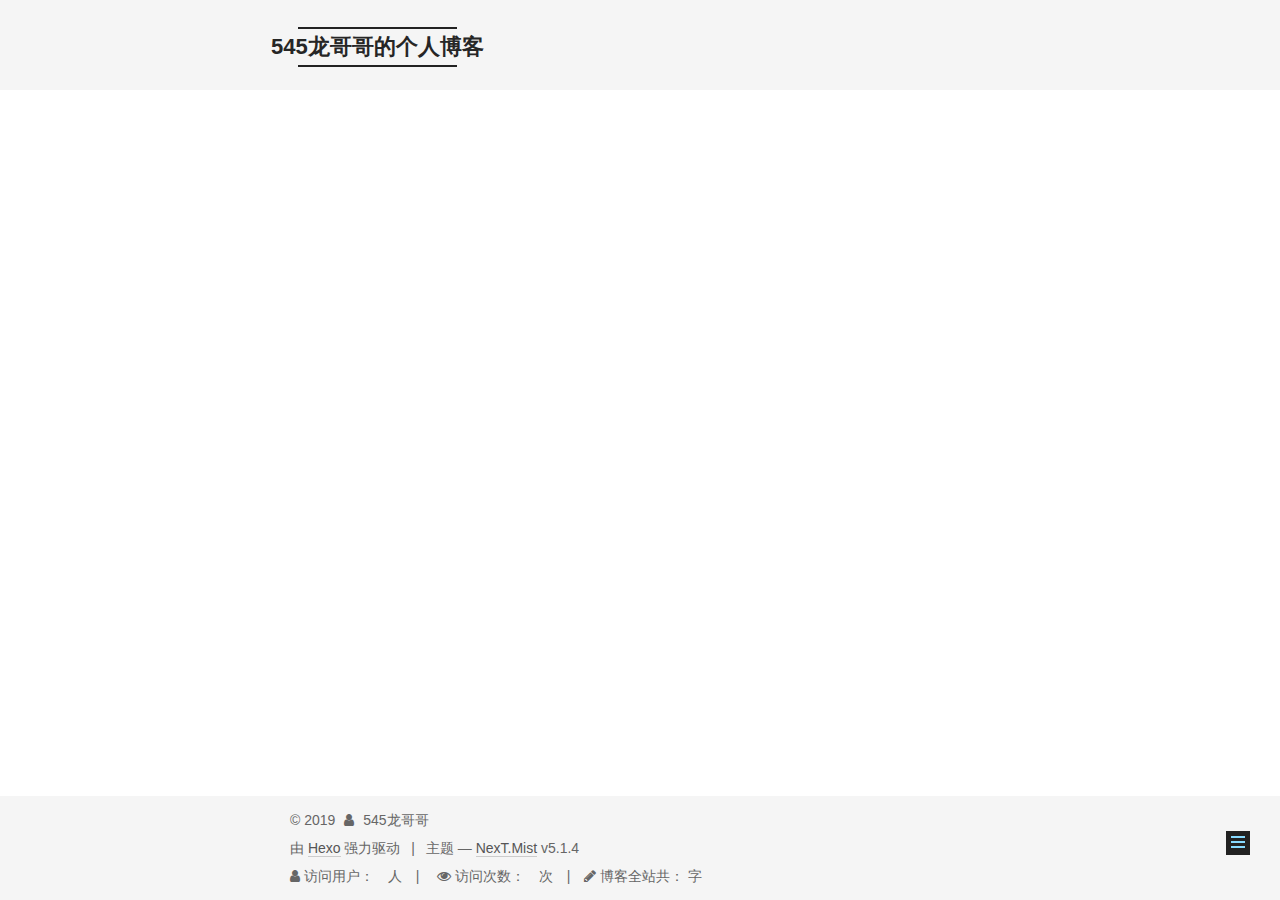
<file: categories/index.html>
<!DOCTYPE html>



  


<html class="theme-next mist use-motion" lang="zh-Hans">
<head><meta name="generator" content="Hexo 3.9.0">
  <meta charset="UTF-8">
<meta http-equiv="X-UA-Compatible" content="IE=edge">
<meta name="viewport" content="width=device-width, initial-scale=1, maximum-scale=1">
<meta name="theme-color" content="#222">









<meta http-equiv="Cache-Control" content="no-transform">
<meta http-equiv="Cache-Control" content="no-siteapp">
















  
  
  <link href="/lib/fancybox/source/jquery.fancybox.css?v=2.1.5" rel="stylesheet" type="text/css">







<link href="/lib/font-awesome/css/font-awesome.min.css?v=4.6.2" rel="stylesheet" type="text/css">

<link href="/css/main.css?v=5.1.4" rel="stylesheet" type="text/css">


  <link rel="apple-touch-icon" sizes="180x180" href="/images/apple-touch-icon-next.png?v=5.1.4">


  <link rel="icon" type="image/png" sizes="32x32" href="/images/favicon-32x32-next.png?v=5.1.4">


  <link rel="icon" type="image/png" sizes="16x16" href="/images/favicon-16x16-next.png?v=5.1.4">


  <link rel="mask-icon" href="/images/logo.svg?v=5.1.4" color="#222">





  <meta name="keywords" content="Hexo, NexT">










<meta name="description" content="这里是龙哥哥的个人博客，里面的内容会覆盖到个人生活，技术交流等。web 前端 javascript css html5 css3 nodejs">
<meta name="keywords" content="web 前端 javascript css html5 css3 nodejs">
<meta property="og:type" content="website">
<meta property="og:title" content="categories">
<meta property="og:url" content="http://yoursite.com/categories/index.html">
<meta property="og:site_name" content="545龙哥哥的个人博客">
<meta property="og:description" content="这里是龙哥哥的个人博客，里面的内容会覆盖到个人生活，技术交流等。web 前端 javascript css html5 css3 nodejs">
<meta property="og:locale" content="zh-Hans">
<meta property="og:updated_time" content="2019-10-14T09:58:40.762Z">
<meta name="twitter:card" content="summary">
<meta name="twitter:title" content="categories">
<meta name="twitter:description" content="这里是龙哥哥的个人博客，里面的内容会覆盖到个人生活，技术交流等。web 前端 javascript css html5 css3 nodejs">



<script type="text/javascript" id="hexo.configurations">
  var NexT = window.NexT || {};
  var CONFIG = {
    root: '/',
    scheme: 'Mist',
    version: '5.1.4',
    sidebar: {"position":"left","display":"post","offset":12,"b2t":false,"scrollpercent":false,"onmobile":false},
    fancybox: true,
    tabs: true,
    motion: {"enable":true,"async":false,"transition":{"post_block":"fadeIn","post_header":"slideDownIn","post_body":"slideDownIn","coll_header":"slideLeftIn","sidebar":"slideUpIn"}},
    duoshuo: {
      userId: '0',
      author: '博主'
    },
    algolia: {
      applicationID: '',
      apiKey: '',
      indexName: '',
      hits: {"per_page":10},
      labels: {"input_placeholder":"Search for Posts","hits_empty":"We didn't find any results for the search: ${query}","hits_stats":"${hits} results found in ${time} ms"}
    }
  };
</script>



  <link rel="canonical" href="http://yoursite.com/categories/">





  <title>categories | 545龙哥哥的个人博客</title>
  





  <script type="text/javascript">
    var _hmt = _hmt || [];
    (function() {
      var hm = document.createElement("script");
      hm.src = "https://hm.baidu.com/hm.js?de5e3570f82cee8ae0c66a954215bbb8";
      var s = document.getElementsByTagName("script")[0];
      s.parentNode.insertBefore(hm, s);
    })();
  </script>




</head>

<body itemscope itemtype="http://schema.org/WebPage" lang="zh-Hans">

  
  
    
  

  <div class="container sidebar-position-left page-post-detail">
    <div class="headband"></div>

    <header id="header" class="header" itemscope itemtype="http://schema.org/WPHeader">
      <div class="header-inner"><div class="site-brand-wrapper">
  <div class="site-meta ">
    

    <div class="custom-logo-site-title">
      <a href="/" class="brand" rel="start">
        <span class="logo-line-before"><i></i></span>
        <span class="site-title">545龙哥哥的个人博客</span>
        <span class="logo-line-after"><i></i></span>
      </a>
    </div>
      
        <p class="site-subtitle"></p>
      
  </div>

  <div class="site-nav-toggle">
    <button>
      <span class="btn-bar"></span>
      <span class="btn-bar"></span>
      <span class="btn-bar"></span>
    </button>
  </div>
</div>

<nav class="site-nav">
  

  
    <ul id="menu" class="menu">
      
        
        <li class="menu-item menu-item-home">
          <a href="/" rel="section">
            
              <i class="menu-item-icon fa fa-fw fa-home"></i> <br>
            
            首页
          </a>
        </li>
      
        
        <li class="menu-item menu-item-tags">
          <a href="/tags/" rel="section">
            
              <i class="menu-item-icon fa fa-fw fa-tags"></i> <br>
            
            标签
          </a>
        </li>
      
        
        <li class="menu-item menu-item-categories">
          <a href="/categories/" rel="section">
            
              <i class="menu-item-icon fa fa-fw fa-th"></i> <br>
            
            分类
          </a>
        </li>
      
        
        <li class="menu-item menu-item-archives">
          <a href="/archives/" rel="section">
            
              <i class="menu-item-icon fa fa-fw fa-archive"></i> <br>
            
            归档
          </a>
        </li>
      
        
        <li class="menu-item menu-item-about">
          <a href="/about/" rel="section">
            
              <i class="menu-item-icon fa fa-fw fa-user"></i> <br>
            
            关于
          </a>
        </li>
      

      
    </ul>
  

  
</nav>



 </div>
    </header>

    <main id="main" class="main">
      <div class="main-inner">
        <div class="content-wrap">
          <div id="content" class="content">
            

  <div id="posts" class="posts-expand">
    
    
    
    <div class="post-block page">
      <header class="post-header">

	<h1 class="post-title" itemprop="name headline">categories</h1>



</header>

      
      
      
      <div class="post-body">
        
        
          <div class="category-all-page">
            <div class="category-all-title">
                目前共计 1 个分类
            </div>
            <div class="category-all">
              <ul class="category-list"><li class="category-list-item"><a class="category-list-link" href="/categories/前端笔记/">前端笔记</a><span class="category-list-count">1</span></li></ul>
            </div>
          </div>
        
      </div>
      
      
      
    </div>
    
    
    
  </div>


          </div>
          


          

  



        </div>
        
          
  
  <div class="sidebar-toggle">
    <div class="sidebar-toggle-line-wrap">
      <span class="sidebar-toggle-line sidebar-toggle-line-first"></span>
      <span class="sidebar-toggle-line sidebar-toggle-line-middle"></span>
      <span class="sidebar-toggle-line sidebar-toggle-line-last"></span>
    </div>
  </div>

  <aside id="sidebar" class="sidebar">
    
    <div class="sidebar-inner">

      

      

      <section class="site-overview-wrap sidebar-panel sidebar-panel-active">
        <div class="site-overview">
          <div class="site-author motion-element" itemprop="author" itemscope itemtype="http://schema.org/Person">
            
              <img class="site-author-image" itemprop="image" src="/images/avatar.gif" alt="545龙哥哥">
            
              <p class="site-author-name" itemprop="name">545龙哥哥</p>
              <p class="site-description motion-element" itemprop="description">这里是龙哥哥的个人博客，里面的内容会覆盖到个人生活，技术交流等。web 前端 javascript css html5 css3 nodejs</p>
          </div>

          <nav class="site-state motion-element">

            
              <div class="site-state-item site-state-posts">
              
                <a href="/archives/">
              
                  <span class="site-state-item-count">3</span>
                  <span class="site-state-item-name">日志</span>
                </a>
              </div>
            

            
              
              
              <div class="site-state-item site-state-categories">
                <a href="/categories/index.html">
                  <span class="site-state-item-count">1</span>
                  <span class="site-state-item-name">分类</span>
                </a>
              </div>
            

            

          </nav>

          

          

          
          

          
          

          

        </div>
      </section>

      

      

    </div>
  </aside>


        
      </div>
    </main>

    <footer id="footer" class="footer">
      <div class="footer-inner">
        <div class="copyright">&copy; <span itemprop="copyrightYear">2019</span>
  <span class="with-love">
    <i class="fa fa-user"></i>
  </span>
  <span class="author" itemprop="copyrightHolder">545龙哥哥</span>

  
</div>


  <div class="powered-by">由 <a class="theme-link" target="_blank" href="https://hexo.io">Hexo</a> 强力驱动</div>



  <span class="post-meta-divider">|</span>



  <div class="theme-info">主题 &mdash; <a class="theme-link" target="_blank" href="https://github.com/iissnan/hexo-theme-next">NexT.Mist</a> v5.1.4</div>



<!-- 新增访客统计代码 -->

<div class="busuanzi-count">
    <script async src="http://busuanzi.ibruce.info/busuanzi/2.3/busuanzi.pure.mini.js"></script>
    <span class="site-uv">
      <i class="fa fa-user"></i>
      访问用户： <span class="busuanzi-value" id="busuanzi_value_site_uv"></span> 人
    </span>
    <div class="powered-by"></div>
    <span class="site-uv">
      <i class="fa fa-eye"></i>
      访问次数： <span class="busuanzi-value" id="busuanzi_value_site_pv"></span> 次
    </span>
    <!-- 博客字数统计 -->
    <span class="site-pv">
      <i class="fa fa-pencil"></i>
      博客全站共： <span class="post-count"></span> 字
    </span>
</div>
<!-- 新增访客统计代码 END-->

        







        
      </div>
    </footer>

    
      <div class="back-to-top">
        <i class="fa fa-arrow-up"></i>
        
      </div>
    

    

  </div>

  

<script type="text/javascript">
  if (Object.prototype.toString.call(window.Promise) !== '[object Function]') {
    window.Promise = null;
  }
</script>









  












  
  
    <script type="text/javascript" src="/lib/jquery/index.js?v=2.1.3"></script>
  

  
  
    <script type="text/javascript" src="/lib/fastclick/lib/fastclick.min.js?v=1.0.6"></script>
  

  
  
    <script type="text/javascript" src="/lib/jquery_lazyload/jquery.lazyload.js?v=1.9.7"></script>
  

  
  
    <script type="text/javascript" src="/lib/velocity/velocity.min.js?v=1.2.1"></script>
  

  
  
    <script type="text/javascript" src="/lib/velocity/velocity.ui.min.js?v=1.2.1"></script>
  

  
  
    <script type="text/javascript" src="/lib/fancybox/source/jquery.fancybox.pack.js?v=2.1.5"></script>
  


  


  <script type="text/javascript" src="/js/src/utils.js?v=5.1.4"></script>

  <script type="text/javascript" src="/js/src/motion.js?v=5.1.4"></script>



  
  

  
  <script type="text/javascript" src="/js/src/scrollspy.js?v=5.1.4"></script>
<script type="text/javascript" src="/js/src/post-details.js?v=5.1.4"></script>



  


  <script type="text/javascript" src="/js/src/bootstrap.js?v=5.1.4"></script>



  


  




	





  





  












  





  

  

  

  
  

  

  

  

</body>
</html>
</file>
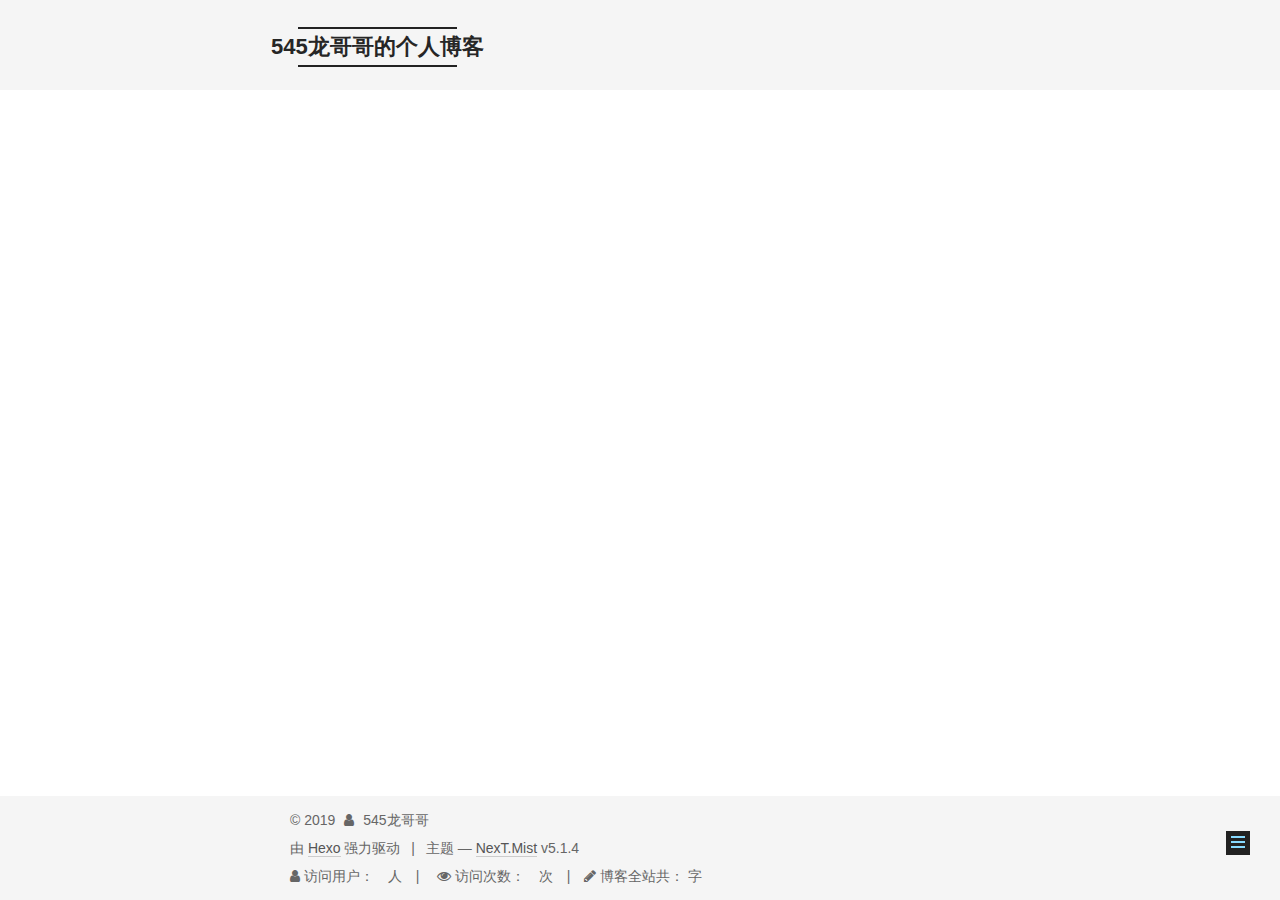
<file: tags/index.html>
<!DOCTYPE html>



  


<html class="theme-next mist use-motion" lang="zh-Hans">
<head><meta name="generator" content="Hexo 3.9.0">
  <meta charset="UTF-8">
<meta http-equiv="X-UA-Compatible" content="IE=edge">
<meta name="viewport" content="width=device-width, initial-scale=1, maximum-scale=1">
<meta name="theme-color" content="#222">









<meta http-equiv="Cache-Control" content="no-transform">
<meta http-equiv="Cache-Control" content="no-siteapp">
















  
  
  <link href="/lib/fancybox/source/jquery.fancybox.css?v=2.1.5" rel="stylesheet" type="text/css">







<link href="/lib/font-awesome/css/font-awesome.min.css?v=4.6.2" rel="stylesheet" type="text/css">

<link href="/css/main.css?v=5.1.4" rel="stylesheet" type="text/css">


  <link rel="apple-touch-icon" sizes="180x180" href="/images/apple-touch-icon-next.png?v=5.1.4">


  <link rel="icon" type="image/png" sizes="32x32" href="/images/favicon-32x32-next.png?v=5.1.4">


  <link rel="icon" type="image/png" sizes="16x16" href="/images/favicon-16x16-next.png?v=5.1.4">


  <link rel="mask-icon" href="/images/logo.svg?v=5.1.4" color="#222">





  <meta name="keywords" content="Hexo, NexT">










<meta name="description" content="这里是龙哥哥的个人博客，里面的内容会覆盖到个人生活，技术交流等。web 前端 javascript css html5 css3 nodejs">
<meta name="keywords" content="web 前端 javascript css html5 css3 nodejs">
<meta property="og:type" content="website">
<meta property="og:title" content="tags">
<meta property="og:url" content="http://yoursite.com/tags/index.html">
<meta property="og:site_name" content="545龙哥哥的个人博客">
<meta property="og:description" content="这里是龙哥哥的个人博客，里面的内容会覆盖到个人生活，技术交流等。web 前端 javascript css html5 css3 nodejs">
<meta property="og:locale" content="zh-Hans">
<meta property="og:updated_time" content="2019-10-14T09:58:40.762Z">
<meta name="twitter:card" content="summary">
<meta name="twitter:title" content="tags">
<meta name="twitter:description" content="这里是龙哥哥的个人博客，里面的内容会覆盖到个人生活，技术交流等。web 前端 javascript css html5 css3 nodejs">



<script type="text/javascript" id="hexo.configurations">
  var NexT = window.NexT || {};
  var CONFIG = {
    root: '/',
    scheme: 'Mist',
    version: '5.1.4',
    sidebar: {"position":"left","display":"post","offset":12,"b2t":false,"scrollpercent":false,"onmobile":false},
    fancybox: true,
    tabs: true,
    motion: {"enable":true,"async":false,"transition":{"post_block":"fadeIn","post_header":"slideDownIn","post_body":"slideDownIn","coll_header":"slideLeftIn","sidebar":"slideUpIn"}},
    duoshuo: {
      userId: '0',
      author: '博主'
    },
    algolia: {
      applicationID: '',
      apiKey: '',
      indexName: '',
      hits: {"per_page":10},
      labels: {"input_placeholder":"Search for Posts","hits_empty":"We didn't find any results for the search: ${query}","hits_stats":"${hits} results found in ${time} ms"}
    }
  };
</script>



  <link rel="canonical" href="http://yoursite.com/tags/">





  <title>tags | 545龙哥哥的个人博客</title>
  





  <script type="text/javascript">
    var _hmt = _hmt || [];
    (function() {
      var hm = document.createElement("script");
      hm.src = "https://hm.baidu.com/hm.js?de5e3570f82cee8ae0c66a954215bbb8";
      var s = document.getElementsByTagName("script")[0];
      s.parentNode.insertBefore(hm, s);
    })();
  </script>




</head>

<body itemscope itemtype="http://schema.org/WebPage" lang="zh-Hans">

  
  
    
  

  <div class="container sidebar-position-left page-post-detail">
    <div class="headband"></div>

    <header id="header" class="header" itemscope itemtype="http://schema.org/WPHeader">
      <div class="header-inner"><div class="site-brand-wrapper">
  <div class="site-meta ">
    

    <div class="custom-logo-site-title">
      <a href="/" class="brand" rel="start">
        <span class="logo-line-before"><i></i></span>
        <span class="site-title">545龙哥哥的个人博客</span>
        <span class="logo-line-after"><i></i></span>
      </a>
    </div>
      
        <p class="site-subtitle"></p>
      
  </div>

  <div class="site-nav-toggle">
    <button>
      <span class="btn-bar"></span>
      <span class="btn-bar"></span>
      <span class="btn-bar"></span>
    </button>
  </div>
</div>

<nav class="site-nav">
  

  
    <ul id="menu" class="menu">
      
        
        <li class="menu-item menu-item-home">
          <a href="/" rel="section">
            
              <i class="menu-item-icon fa fa-fw fa-home"></i> <br>
            
            首页
          </a>
        </li>
      
        
        <li class="menu-item menu-item-tags">
          <a href="/tags/" rel="section">
            
              <i class="menu-item-icon fa fa-fw fa-tags"></i> <br>
            
            标签
          </a>
        </li>
      
        
        <li class="menu-item menu-item-categories">
          <a href="/categories/" rel="section">
            
              <i class="menu-item-icon fa fa-fw fa-th"></i> <br>
            
            分类
          </a>
        </li>
      
        
        <li class="menu-item menu-item-archives">
          <a href="/archives/" rel="section">
            
              <i class="menu-item-icon fa fa-fw fa-archive"></i> <br>
            
            归档
          </a>
        </li>
      
        
        <li class="menu-item menu-item-about">
          <a href="/about/" rel="section">
            
              <i class="menu-item-icon fa fa-fw fa-user"></i> <br>
            
            关于
          </a>
        </li>
      

      
    </ul>
  

  
</nav>



 </div>
    </header>

    <main id="main" class="main">
      <div class="main-inner">
        <div class="content-wrap">
          <div id="content" class="content">
            

  <div id="posts" class="posts-expand">
    
    
    
    <div class="post-block page">
      <header class="post-header">

	<h1 class="post-title" itemprop="name headline">tags</h1>



</header>

      
      
      
      <div class="post-body">
        
        
          
        
      </div>
      
      
      
    </div>
    
    
    
  </div>


          </div>
          


          

  



        </div>
        
          
  
  <div class="sidebar-toggle">
    <div class="sidebar-toggle-line-wrap">
      <span class="sidebar-toggle-line sidebar-toggle-line-first"></span>
      <span class="sidebar-toggle-line sidebar-toggle-line-middle"></span>
      <span class="sidebar-toggle-line sidebar-toggle-line-last"></span>
    </div>
  </div>

  <aside id="sidebar" class="sidebar">
    
    <div class="sidebar-inner">

      

      

      <section class="site-overview-wrap sidebar-panel sidebar-panel-active">
        <div class="site-overview">
          <div class="site-author motion-element" itemprop="author" itemscope itemtype="http://schema.org/Person">
            
              <img class="site-author-image" itemprop="image" src="/images/avatar.gif" alt="545龙哥哥">
            
              <p class="site-author-name" itemprop="name">545龙哥哥</p>
              <p class="site-description motion-element" itemprop="description">这里是龙哥哥的个人博客，里面的内容会覆盖到个人生活，技术交流等。web 前端 javascript css html5 css3 nodejs</p>
          </div>

          <nav class="site-state motion-element">

            
              <div class="site-state-item site-state-posts">
              
                <a href="/archives/">
              
                  <span class="site-state-item-count">3</span>
                  <span class="site-state-item-name">日志</span>
                </a>
              </div>
            

            
              
              
              <div class="site-state-item site-state-categories">
                <a href="/categories/index.html">
                  <span class="site-state-item-count">1</span>
                  <span class="site-state-item-name">分类</span>
                </a>
              </div>
            

            

          </nav>

          

          

          
          

          
          

          

        </div>
      </section>

      

      

    </div>
  </aside>


        
      </div>
    </main>

    <footer id="footer" class="footer">
      <div class="footer-inner">
        <div class="copyright">&copy; <span itemprop="copyrightYear">2019</span>
  <span class="with-love">
    <i class="fa fa-user"></i>
  </span>
  <span class="author" itemprop="copyrightHolder">545龙哥哥</span>

  
</div>


  <div class="powered-by">由 <a class="theme-link" target="_blank" href="https://hexo.io">Hexo</a> 强力驱动</div>



  <span class="post-meta-divider">|</span>



  <div class="theme-info">主题 &mdash; <a class="theme-link" target="_blank" href="https://github.com/iissnan/hexo-theme-next">NexT.Mist</a> v5.1.4</div>



<!-- 新增访客统计代码 -->

<div class="busuanzi-count">
    <script async src="http://busuanzi.ibruce.info/busuanzi/2.3/busuanzi.pure.mini.js"></script>
    <span class="site-uv">
      <i class="fa fa-user"></i>
      访问用户： <span class="busuanzi-value" id="busuanzi_value_site_uv"></span> 人
    </span>
    <div class="powered-by"></div>
    <span class="site-uv">
      <i class="fa fa-eye"></i>
      访问次数： <span class="busuanzi-value" id="busuanzi_value_site_pv"></span> 次
    </span>
    <!-- 博客字数统计 -->
    <span class="site-pv">
      <i class="fa fa-pencil"></i>
      博客全站共： <span class="post-count"></span> 字
    </span>
</div>
<!-- 新增访客统计代码 END-->

        







        
      </div>
    </footer>

    
      <div class="back-to-top">
        <i class="fa fa-arrow-up"></i>
        
      </div>
    

    

  </div>

  

<script type="text/javascript">
  if (Object.prototype.toString.call(window.Promise) !== '[object Function]') {
    window.Promise = null;
  }
</script>









  












  
  
    <script type="text/javascript" src="/lib/jquery/index.js?v=2.1.3"></script>
  

  
  
    <script type="text/javascript" src="/lib/fastclick/lib/fastclick.min.js?v=1.0.6"></script>
  

  
  
    <script type="text/javascript" src="/lib/jquery_lazyload/jquery.lazyload.js?v=1.9.7"></script>
  

  
  
    <script type="text/javascript" src="/lib/velocity/velocity.min.js?v=1.2.1"></script>
  

  
  
    <script type="text/javascript" src="/lib/velocity/velocity.ui.min.js?v=1.2.1"></script>
  

  
  
    <script type="text/javascript" src="/lib/fancybox/source/jquery.fancybox.pack.js?v=2.1.5"></script>
  


  


  <script type="text/javascript" src="/js/src/utils.js?v=5.1.4"></script>

  <script type="text/javascript" src="/js/src/motion.js?v=5.1.4"></script>



  
  

  
  <script type="text/javascript" src="/js/src/scrollspy.js?v=5.1.4"></script>
<script type="text/javascript" src="/js/src/post-details.js?v=5.1.4"></script>



  


  <script type="text/javascript" src="/js/src/bootstrap.js?v=5.1.4"></script>



  


  




	





  





  












  





  

  

  

  
  

  

  

  

</body>
</html>
</file>
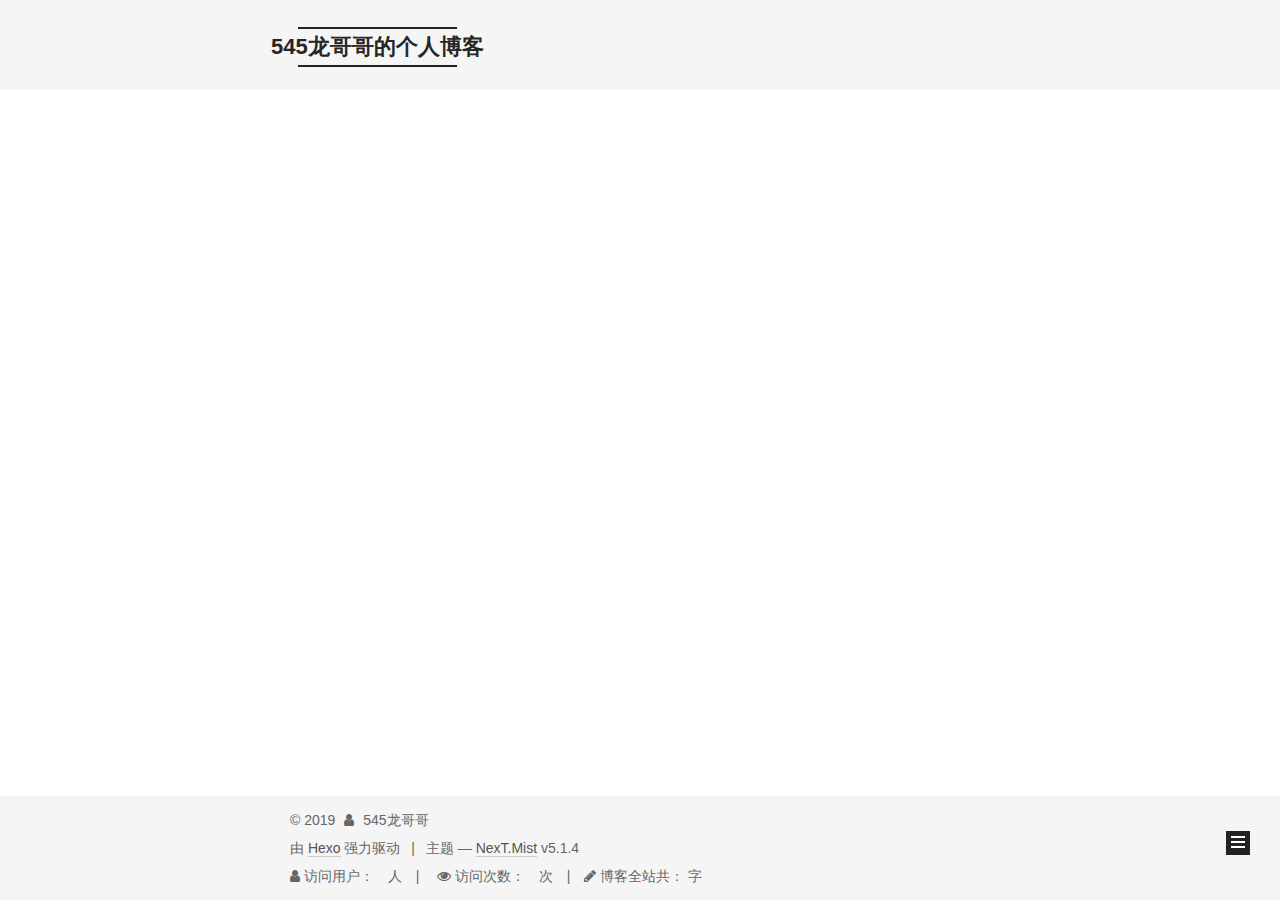
<file: archives/2019/index.html>
<!DOCTYPE html>



  


<html class="theme-next mist use-motion" lang="zh-Hans">
<head><meta name="generator" content="Hexo 3.9.0">
  <meta charset="UTF-8">
<meta http-equiv="X-UA-Compatible" content="IE=edge">
<meta name="viewport" content="width=device-width, initial-scale=1, maximum-scale=1">
<meta name="theme-color" content="#222">









<meta http-equiv="Cache-Control" content="no-transform">
<meta http-equiv="Cache-Control" content="no-siteapp">
















  
  
  <link href="/lib/fancybox/source/jquery.fancybox.css?v=2.1.5" rel="stylesheet" type="text/css">







<link href="/lib/font-awesome/css/font-awesome.min.css?v=4.6.2" rel="stylesheet" type="text/css">

<link href="/css/main.css?v=5.1.4" rel="stylesheet" type="text/css">


  <link rel="apple-touch-icon" sizes="180x180" href="/images/apple-touch-icon-next.png?v=5.1.4">


  <link rel="icon" type="image/png" sizes="32x32" href="/images/favicon-32x32-next.png?v=5.1.4">


  <link rel="icon" type="image/png" sizes="16x16" href="/images/favicon-16x16-next.png?v=5.1.4">


  <link rel="mask-icon" href="/images/logo.svg?v=5.1.4" color="#222">





  <meta name="keywords" content="Hexo, NexT">










<meta name="description" content="这里是龙哥哥的个人博客，里面的内容会覆盖到个人生活，技术交流等。web 前端 javascript css html5 css3 nodejs">
<meta name="keywords" content="web 前端 javascript css html5 css3 nodejs">
<meta property="og:type" content="website">
<meta property="og:title" content="545龙哥哥的个人博客">
<meta property="og:url" content="http://yoursite.com/archives/2019/index.html">
<meta property="og:site_name" content="545龙哥哥的个人博客">
<meta property="og:description" content="这里是龙哥哥的个人博客，里面的内容会覆盖到个人生活，技术交流等。web 前端 javascript css html5 css3 nodejs">
<meta property="og:locale" content="zh-Hans">
<meta name="twitter:card" content="summary">
<meta name="twitter:title" content="545龙哥哥的个人博客">
<meta name="twitter:description" content="这里是龙哥哥的个人博客，里面的内容会覆盖到个人生活，技术交流等。web 前端 javascript css html5 css3 nodejs">



<script type="text/javascript" id="hexo.configurations">
  var NexT = window.NexT || {};
  var CONFIG = {
    root: '/',
    scheme: 'Mist',
    version: '5.1.4',
    sidebar: {"position":"left","display":"post","offset":12,"b2t":false,"scrollpercent":false,"onmobile":false},
    fancybox: true,
    tabs: true,
    motion: {"enable":true,"async":false,"transition":{"post_block":"fadeIn","post_header":"slideDownIn","post_body":"slideDownIn","coll_header":"slideLeftIn","sidebar":"slideUpIn"}},
    duoshuo: {
      userId: '0',
      author: '博主'
    },
    algolia: {
      applicationID: '',
      apiKey: '',
      indexName: '',
      hits: {"per_page":10},
      labels: {"input_placeholder":"Search for Posts","hits_empty":"We didn't find any results for the search: ${query}","hits_stats":"${hits} results found in ${time} ms"}
    }
  };
</script>



  <link rel="canonical" href="http://yoursite.com/archives/2019/">





  <title>归档 | 545龙哥哥的个人博客</title>
  





  <script type="text/javascript">
    var _hmt = _hmt || [];
    (function() {
      var hm = document.createElement("script");
      hm.src = "https://hm.baidu.com/hm.js?de5e3570f82cee8ae0c66a954215bbb8";
      var s = document.getElementsByTagName("script")[0];
      s.parentNode.insertBefore(hm, s);
    })();
  </script>




</head>

<body itemscope itemtype="http://schema.org/WebPage" lang="zh-Hans">

  
  
    
  

  <div class="container sidebar-position-left page-archive">
    <div class="headband"></div>

    <header id="header" class="header" itemscope itemtype="http://schema.org/WPHeader">
      <div class="header-inner"><div class="site-brand-wrapper">
  <div class="site-meta ">
    

    <div class="custom-logo-site-title">
      <a href="/" class="brand" rel="start">
        <span class="logo-line-before"><i></i></span>
        <span class="site-title">545龙哥哥的个人博客</span>
        <span class="logo-line-after"><i></i></span>
      </a>
    </div>
      
        <p class="site-subtitle"></p>
      
  </div>

  <div class="site-nav-toggle">
    <button>
      <span class="btn-bar"></span>
      <span class="btn-bar"></span>
      <span class="btn-bar"></span>
    </button>
  </div>
</div>

<nav class="site-nav">
  

  
    <ul id="menu" class="menu">
      
        
        <li class="menu-item menu-item-home">
          <a href="/" rel="section">
            
              <i class="menu-item-icon fa fa-fw fa-home"></i> <br>
            
            首页
          </a>
        </li>
      
        
        <li class="menu-item menu-item-tags">
          <a href="/tags/" rel="section">
            
              <i class="menu-item-icon fa fa-fw fa-tags"></i> <br>
            
            标签
          </a>
        </li>
      
        
        <li class="menu-item menu-item-categories">
          <a href="/categories/" rel="section">
            
              <i class="menu-item-icon fa fa-fw fa-th"></i> <br>
            
            分类
          </a>
        </li>
      
        
        <li class="menu-item menu-item-archives">
          <a href="/archives/" rel="section">
            
              <i class="menu-item-icon fa fa-fw fa-archive"></i> <br>
            
            归档
          </a>
        </li>
      
        
        <li class="menu-item menu-item-about">
          <a href="/about/" rel="section">
            
              <i class="menu-item-icon fa fa-fw fa-user"></i> <br>
            
            关于
          </a>
        </li>
      

      
    </ul>
  

  
</nav>



 </div>
    </header>

    <main id="main" class="main">
      <div class="main-inner">
        <div class="content-wrap">
          <div id="content" class="content">
            

  
  
  
  <div class="post-block archive">
    <div id="posts" class="posts-collapse">
      <span class="archive-move-on"></span>

      <span class="archive-page-counter">
        
        
        
          
        
        嗯..! 目前共计 3 篇日志。 继续努力。
      </span>

      

        
        
        

        
          
          <div class="collection-title">
            <h1 class="archive-year" id="archive-year-2019">2019</h1>
          </div>
        
        

        

  <article class="post post-type-normal" itemscope itemtype="http://schema.org/Article">
    <header class="post-header">

      <h2 class="post-title">
        
            <a class="post-title-link" href="/2019/10/14/test-first/" itemprop="url">
              
                <span itemprop="name">测试</span>
              
            </a>
        
      </h2>

      <div class="post-meta">
        <time class="post-time" itemprop="dateCreated" datetime="2019-10-14T17:58:40+08:00" content="2019-10-14">
          10-14
        </time>
      </div>

    </header>
  </article>



      

        
        
        

        
        

        

  <article class="post post-type-categories" itemscope itemtype="http://schema.org/Article">
    <header class="post-header">

      <h2 class="post-title">
        
            <a class="post-title-link" href="/2019/10/14/2019-10-10/" itemprop="url">
              
                <span itemprop="name">else if 和可选代码块</span>
              
            </a>
        
      </h2>

      <div class="post-meta">
        <time class="post-time" itemprop="dateCreated" datetime="2019-10-14T17:58:40+08:00" content="2019-10-14">
          10-14
        </time>
      </div>

    </header>
  </article>



      

        
        
        

        
        

        

  <article class="post post-type-normal" itemscope itemtype="http://schema.org/Article">
    <header class="post-header">

      <h2 class="post-title">
        
            <a class="post-title-link" href="/2019/10/14/hello-world/" itemprop="url">
              
                <span itemprop="name">Hello World</span>
              
            </a>
        
      </h2>

      <div class="post-meta">
        <time class="post-time" itemprop="dateCreated" datetime="2019-10-14T17:58:40+08:00" content="2019-10-14">
          10-14
        </time>
      </div>

    </header>
  </article>



      

    </div>
  </div>
  
  
  

  



          </div>
          


          

        </div>
        
          
  
  <div class="sidebar-toggle">
    <div class="sidebar-toggle-line-wrap">
      <span class="sidebar-toggle-line sidebar-toggle-line-first"></span>
      <span class="sidebar-toggle-line sidebar-toggle-line-middle"></span>
      <span class="sidebar-toggle-line sidebar-toggle-line-last"></span>
    </div>
  </div>

  <aside id="sidebar" class="sidebar">
    
    <div class="sidebar-inner">

      

      

      <section class="site-overview-wrap sidebar-panel sidebar-panel-active">
        <div class="site-overview">
          <div class="site-author motion-element" itemprop="author" itemscope itemtype="http://schema.org/Person">
            
              <img class="site-author-image" itemprop="image" src="/images/avatar.gif" alt="545龙哥哥">
            
              <p class="site-author-name" itemprop="name">545龙哥哥</p>
              <p class="site-description motion-element" itemprop="description">这里是龙哥哥的个人博客，里面的内容会覆盖到个人生活，技术交流等。web 前端 javascript css html5 css3 nodejs</p>
          </div>

          <nav class="site-state motion-element">

            
              <div class="site-state-item site-state-posts">
              
                <a href="/archives/">
              
                  <span class="site-state-item-count">3</span>
                  <span class="site-state-item-name">日志</span>
                </a>
              </div>
            

            
              
              
              <div class="site-state-item site-state-categories">
                <a href="/categories/index.html">
                  <span class="site-state-item-count">1</span>
                  <span class="site-state-item-name">分类</span>
                </a>
              </div>
            

            

          </nav>

          

          

          
          

          
          

          

        </div>
      </section>

      

      

    </div>
  </aside>


        
      </div>
    </main>

    <footer id="footer" class="footer">
      <div class="footer-inner">
        <div class="copyright">&copy; <span itemprop="copyrightYear">2019</span>
  <span class="with-love">
    <i class="fa fa-user"></i>
  </span>
  <span class="author" itemprop="copyrightHolder">545龙哥哥</span>

  
</div>


  <div class="powered-by">由 <a class="theme-link" target="_blank" href="https://hexo.io">Hexo</a> 强力驱动</div>



  <span class="post-meta-divider">|</span>



  <div class="theme-info">主题 &mdash; <a class="theme-link" target="_blank" href="https://github.com/iissnan/hexo-theme-next">NexT.Mist</a> v5.1.4</div>



<!-- 新增访客统计代码 -->

<div class="busuanzi-count">
    <script async src="http://busuanzi.ibruce.info/busuanzi/2.3/busuanzi.pure.mini.js"></script>
    <span class="site-uv">
      <i class="fa fa-user"></i>
      访问用户： <span class="busuanzi-value" id="busuanzi_value_site_uv"></span> 人
    </span>
    <div class="powered-by"></div>
    <span class="site-uv">
      <i class="fa fa-eye"></i>
      访问次数： <span class="busuanzi-value" id="busuanzi_value_site_pv"></span> 次
    </span>
    <!-- 博客字数统计 -->
    <span class="site-pv">
      <i class="fa fa-pencil"></i>
      博客全站共： <span class="post-count"></span> 字
    </span>
</div>
<!-- 新增访客统计代码 END-->

        







        
      </div>
    </footer>

    
      <div class="back-to-top">
        <i class="fa fa-arrow-up"></i>
        
      </div>
    

    

  </div>

  

<script type="text/javascript">
  if (Object.prototype.toString.call(window.Promise) !== '[object Function]') {
    window.Promise = null;
  }
</script>









  












  
  
    <script type="text/javascript" src="/lib/jquery/index.js?v=2.1.3"></script>
  

  
  
    <script type="text/javascript" src="/lib/fastclick/lib/fastclick.min.js?v=1.0.6"></script>
  

  
  
    <script type="text/javascript" src="/lib/jquery_lazyload/jquery.lazyload.js?v=1.9.7"></script>
  

  
  
    <script type="text/javascript" src="/lib/velocity/velocity.min.js?v=1.2.1"></script>
  

  
  
    <script type="text/javascript" src="/lib/velocity/velocity.ui.min.js?v=1.2.1"></script>
  

  
  
    <script type="text/javascript" src="/lib/fancybox/source/jquery.fancybox.pack.js?v=2.1.5"></script>
  


  


  <script type="text/javascript" src="/js/src/utils.js?v=5.1.4"></script>

  <script type="text/javascript" src="/js/src/motion.js?v=5.1.4"></script>



  
  

  

  


  <script type="text/javascript" src="/js/src/bootstrap.js?v=5.1.4"></script>



  


  




	





  





  












  





  

  

  

  
  

  

  

  

</body>
</html>
</file>
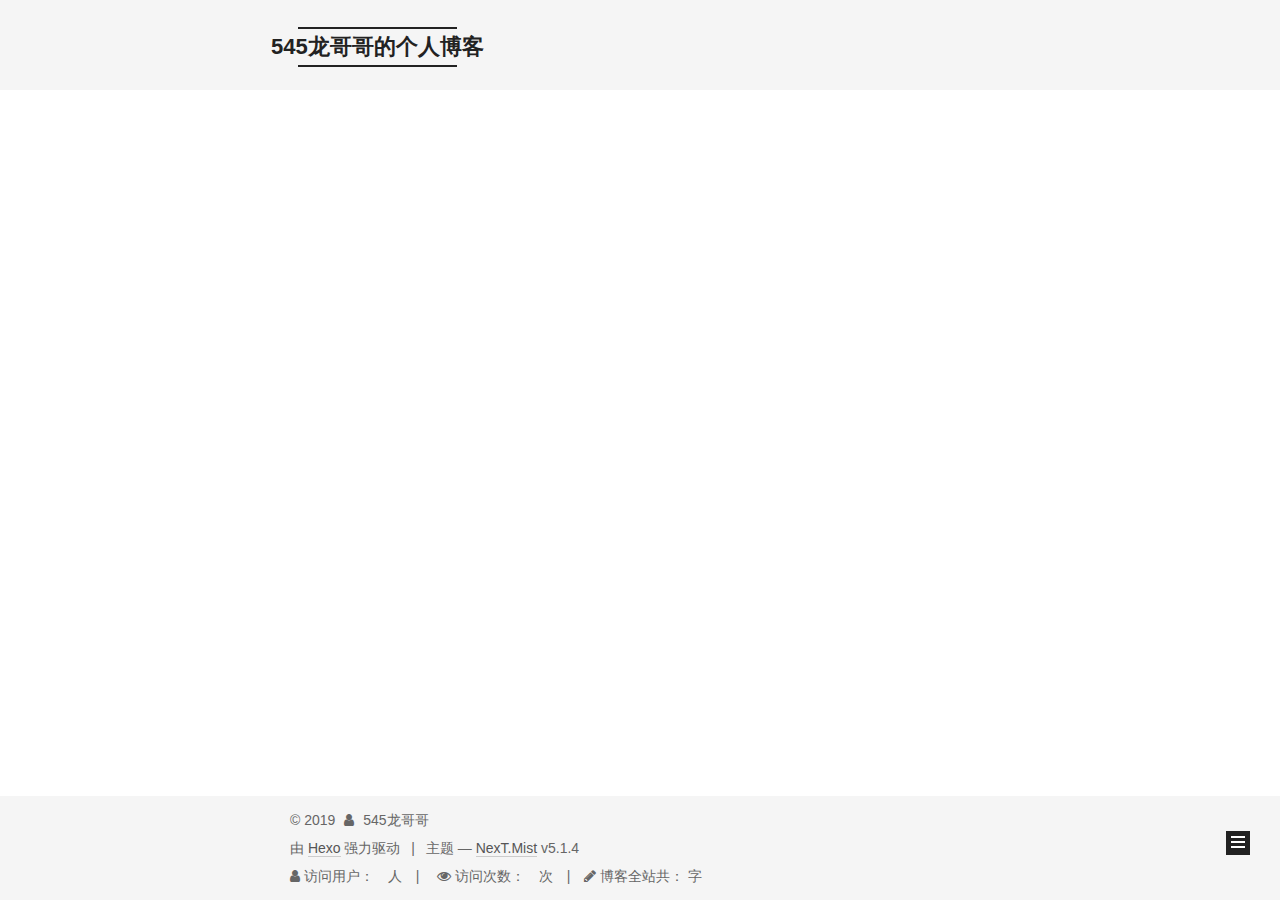
<file: categories/前端笔记/index.html>
<!DOCTYPE html>



  


<html class="theme-next mist use-motion" lang="zh-Hans">
<head><meta name="generator" content="Hexo 3.9.0">
  <meta charset="UTF-8">
<meta http-equiv="X-UA-Compatible" content="IE=edge">
<meta name="viewport" content="width=device-width, initial-scale=1, maximum-scale=1">
<meta name="theme-color" content="#222">









<meta http-equiv="Cache-Control" content="no-transform">
<meta http-equiv="Cache-Control" content="no-siteapp">
















  
  
  <link href="/lib/fancybox/source/jquery.fancybox.css?v=2.1.5" rel="stylesheet" type="text/css">







<link href="/lib/font-awesome/css/font-awesome.min.css?v=4.6.2" rel="stylesheet" type="text/css">

<link href="/css/main.css?v=5.1.4" rel="stylesheet" type="text/css">


  <link rel="apple-touch-icon" sizes="180x180" href="/images/apple-touch-icon-next.png?v=5.1.4">


  <link rel="icon" type="image/png" sizes="32x32" href="/images/favicon-32x32-next.png?v=5.1.4">


  <link rel="icon" type="image/png" sizes="16x16" href="/images/favicon-16x16-next.png?v=5.1.4">


  <link rel="mask-icon" href="/images/logo.svg?v=5.1.4" color="#222">





  <meta name="keywords" content="Hexo, NexT">










<meta name="description" content="这里是龙哥哥的个人博客，里面的内容会覆盖到个人生活，技术交流等。web 前端 javascript css html5 css3 nodejs">
<meta name="keywords" content="web 前端 javascript css html5 css3 nodejs">
<meta property="og:type" content="website">
<meta property="og:title" content="545龙哥哥的个人博客">
<meta property="og:url" content="http://yoursite.com/categories/前端笔记/index.html">
<meta property="og:site_name" content="545龙哥哥的个人博客">
<meta property="og:description" content="这里是龙哥哥的个人博客，里面的内容会覆盖到个人生活，技术交流等。web 前端 javascript css html5 css3 nodejs">
<meta property="og:locale" content="zh-Hans">
<meta name="twitter:card" content="summary">
<meta name="twitter:title" content="545龙哥哥的个人博客">
<meta name="twitter:description" content="这里是龙哥哥的个人博客，里面的内容会覆盖到个人生活，技术交流等。web 前端 javascript css html5 css3 nodejs">



<script type="text/javascript" id="hexo.configurations">
  var NexT = window.NexT || {};
  var CONFIG = {
    root: '/',
    scheme: 'Mist',
    version: '5.1.4',
    sidebar: {"position":"left","display":"post","offset":12,"b2t":false,"scrollpercent":false,"onmobile":false},
    fancybox: true,
    tabs: true,
    motion: {"enable":true,"async":false,"transition":{"post_block":"fadeIn","post_header":"slideDownIn","post_body":"slideDownIn","coll_header":"slideLeftIn","sidebar":"slideUpIn"}},
    duoshuo: {
      userId: '0',
      author: '博主'
    },
    algolia: {
      applicationID: '',
      apiKey: '',
      indexName: '',
      hits: {"per_page":10},
      labels: {"input_placeholder":"Search for Posts","hits_empty":"We didn't find any results for the search: ${query}","hits_stats":"${hits} results found in ${time} ms"}
    }
  };
</script>



  <link rel="canonical" href="http://yoursite.com/categories/前端笔记/">





  <title>分类: 前端笔记 | 545龙哥哥的个人博客</title>
  





  <script type="text/javascript">
    var _hmt = _hmt || [];
    (function() {
      var hm = document.createElement("script");
      hm.src = "https://hm.baidu.com/hm.js?de5e3570f82cee8ae0c66a954215bbb8";
      var s = document.getElementsByTagName("script")[0];
      s.parentNode.insertBefore(hm, s);
    })();
  </script>




</head>

<body itemscope itemtype="http://schema.org/WebPage" lang="zh-Hans">

  
  
    
  

  <div class="container sidebar-position-left ">
    <div class="headband"></div>

    <header id="header" class="header" itemscope itemtype="http://schema.org/WPHeader">
      <div class="header-inner"><div class="site-brand-wrapper">
  <div class="site-meta ">
    

    <div class="custom-logo-site-title">
      <a href="/" class="brand" rel="start">
        <span class="logo-line-before"><i></i></span>
        <span class="site-title">545龙哥哥的个人博客</span>
        <span class="logo-line-after"><i></i></span>
      </a>
    </div>
      
        <p class="site-subtitle"></p>
      
  </div>

  <div class="site-nav-toggle">
    <button>
      <span class="btn-bar"></span>
      <span class="btn-bar"></span>
      <span class="btn-bar"></span>
    </button>
  </div>
</div>

<nav class="site-nav">
  

  
    <ul id="menu" class="menu">
      
        
        <li class="menu-item menu-item-home">
          <a href="/" rel="section">
            
              <i class="menu-item-icon fa fa-fw fa-home"></i> <br>
            
            首页
          </a>
        </li>
      
        
        <li class="menu-item menu-item-tags">
          <a href="/tags/" rel="section">
            
              <i class="menu-item-icon fa fa-fw fa-tags"></i> <br>
            
            标签
          </a>
        </li>
      
        
        <li class="menu-item menu-item-categories">
          <a href="/categories/" rel="section">
            
              <i class="menu-item-icon fa fa-fw fa-th"></i> <br>
            
            分类
          </a>
        </li>
      
        
        <li class="menu-item menu-item-archives">
          <a href="/archives/" rel="section">
            
              <i class="menu-item-icon fa fa-fw fa-archive"></i> <br>
            
            归档
          </a>
        </li>
      
        
        <li class="menu-item menu-item-about">
          <a href="/about/" rel="section">
            
              <i class="menu-item-icon fa fa-fw fa-user"></i> <br>
            
            关于
          </a>
        </li>
      

      
    </ul>
  

  
</nav>



 </div>
    </header>

    <main id="main" class="main">
      <div class="main-inner">
        <div class="content-wrap">
          <div id="content" class="content">
            

  
  
  
  <div class="post-block category">

    <div id="posts" class="posts-collapse">
      <div class="collection-title">
        <h1>前端笔记<small>分类</small>
        </h1>
      </div>

      
        

  <article class="post post-type-categories" itemscope itemtype="http://schema.org/Article">
    <header class="post-header">

      <h2 class="post-title">
        
            <a class="post-title-link" href="/2019/10/14/2019-10-10/" itemprop="url">
              
                <span itemprop="name">else if 和可选代码块</span>
              
            </a>
        
      </h2>

      <div class="post-meta">
        <time class="post-time" itemprop="dateCreated" datetime="2019-10-14T17:58:40+08:00" content="2019-10-14">
          10-14
        </time>
      </div>

    </header>
  </article>


      
    </div>

  </div>
  
  
  

  



          </div>
          


          

        </div>
        
          
  
  <div class="sidebar-toggle">
    <div class="sidebar-toggle-line-wrap">
      <span class="sidebar-toggle-line sidebar-toggle-line-first"></span>
      <span class="sidebar-toggle-line sidebar-toggle-line-middle"></span>
      <span class="sidebar-toggle-line sidebar-toggle-line-last"></span>
    </div>
  </div>

  <aside id="sidebar" class="sidebar">
    
    <div class="sidebar-inner">

      

      

      <section class="site-overview-wrap sidebar-panel sidebar-panel-active">
        <div class="site-overview">
          <div class="site-author motion-element" itemprop="author" itemscope itemtype="http://schema.org/Person">
            
              <img class="site-author-image" itemprop="image" src="/images/avatar.gif" alt="545龙哥哥">
            
              <p class="site-author-name" itemprop="name">545龙哥哥</p>
              <p class="site-description motion-element" itemprop="description">这里是龙哥哥的个人博客，里面的内容会覆盖到个人生活，技术交流等。web 前端 javascript css html5 css3 nodejs</p>
          </div>

          <nav class="site-state motion-element">

            
              <div class="site-state-item site-state-posts">
              
                <a href="/archives/">
              
                  <span class="site-state-item-count">3</span>
                  <span class="site-state-item-name">日志</span>
                </a>
              </div>
            

            
              
              
              <div class="site-state-item site-state-categories">
                <a href="/categories/index.html">
                  <span class="site-state-item-count">1</span>
                  <span class="site-state-item-name">分类</span>
                </a>
              </div>
            

            

          </nav>

          

          

          
          

          
          

          

        </div>
      </section>

      

      

    </div>
  </aside>


        
      </div>
    </main>

    <footer id="footer" class="footer">
      <div class="footer-inner">
        <div class="copyright">&copy; <span itemprop="copyrightYear">2019</span>
  <span class="with-love">
    <i class="fa fa-user"></i>
  </span>
  <span class="author" itemprop="copyrightHolder">545龙哥哥</span>

  
</div>


  <div class="powered-by">由 <a class="theme-link" target="_blank" href="https://hexo.io">Hexo</a> 强力驱动</div>



  <span class="post-meta-divider">|</span>



  <div class="theme-info">主题 &mdash; <a class="theme-link" target="_blank" href="https://github.com/iissnan/hexo-theme-next">NexT.Mist</a> v5.1.4</div>



<!-- 新增访客统计代码 -->

<div class="busuanzi-count">
    <script async src="http://busuanzi.ibruce.info/busuanzi/2.3/busuanzi.pure.mini.js"></script>
    <span class="site-uv">
      <i class="fa fa-user"></i>
      访问用户： <span class="busuanzi-value" id="busuanzi_value_site_uv"></span> 人
    </span>
    <div class="powered-by"></div>
    <span class="site-uv">
      <i class="fa fa-eye"></i>
      访问次数： <span class="busuanzi-value" id="busuanzi_value_site_pv"></span> 次
    </span>
    <!-- 博客字数统计 -->
    <span class="site-pv">
      <i class="fa fa-pencil"></i>
      博客全站共： <span class="post-count"></span> 字
    </span>
</div>
<!-- 新增访客统计代码 END-->

        







        
      </div>
    </footer>

    
      <div class="back-to-top">
        <i class="fa fa-arrow-up"></i>
        
      </div>
    

    

  </div>

  

<script type="text/javascript">
  if (Object.prototype.toString.call(window.Promise) !== '[object Function]') {
    window.Promise = null;
  }
</script>









  












  
  
    <script type="text/javascript" src="/lib/jquery/index.js?v=2.1.3"></script>
  

  
  
    <script type="text/javascript" src="/lib/fastclick/lib/fastclick.min.js?v=1.0.6"></script>
  

  
  
    <script type="text/javascript" src="/lib/jquery_lazyload/jquery.lazyload.js?v=1.9.7"></script>
  

  
  
    <script type="text/javascript" src="/lib/velocity/velocity.min.js?v=1.2.1"></script>
  

  
  
    <script type="text/javascript" src="/lib/velocity/velocity.ui.min.js?v=1.2.1"></script>
  

  
  
    <script type="text/javascript" src="/lib/fancybox/source/jquery.fancybox.pack.js?v=2.1.5"></script>
  


  


  <script type="text/javascript" src="/js/src/utils.js?v=5.1.4"></script>

  <script type="text/javascript" src="/js/src/motion.js?v=5.1.4"></script>



  
  

  

  


  <script type="text/javascript" src="/js/src/bootstrap.js?v=5.1.4"></script>



  


  




	





  





  












  





  

  

  

  
  

  

  

  

</body>
</html>
</file>
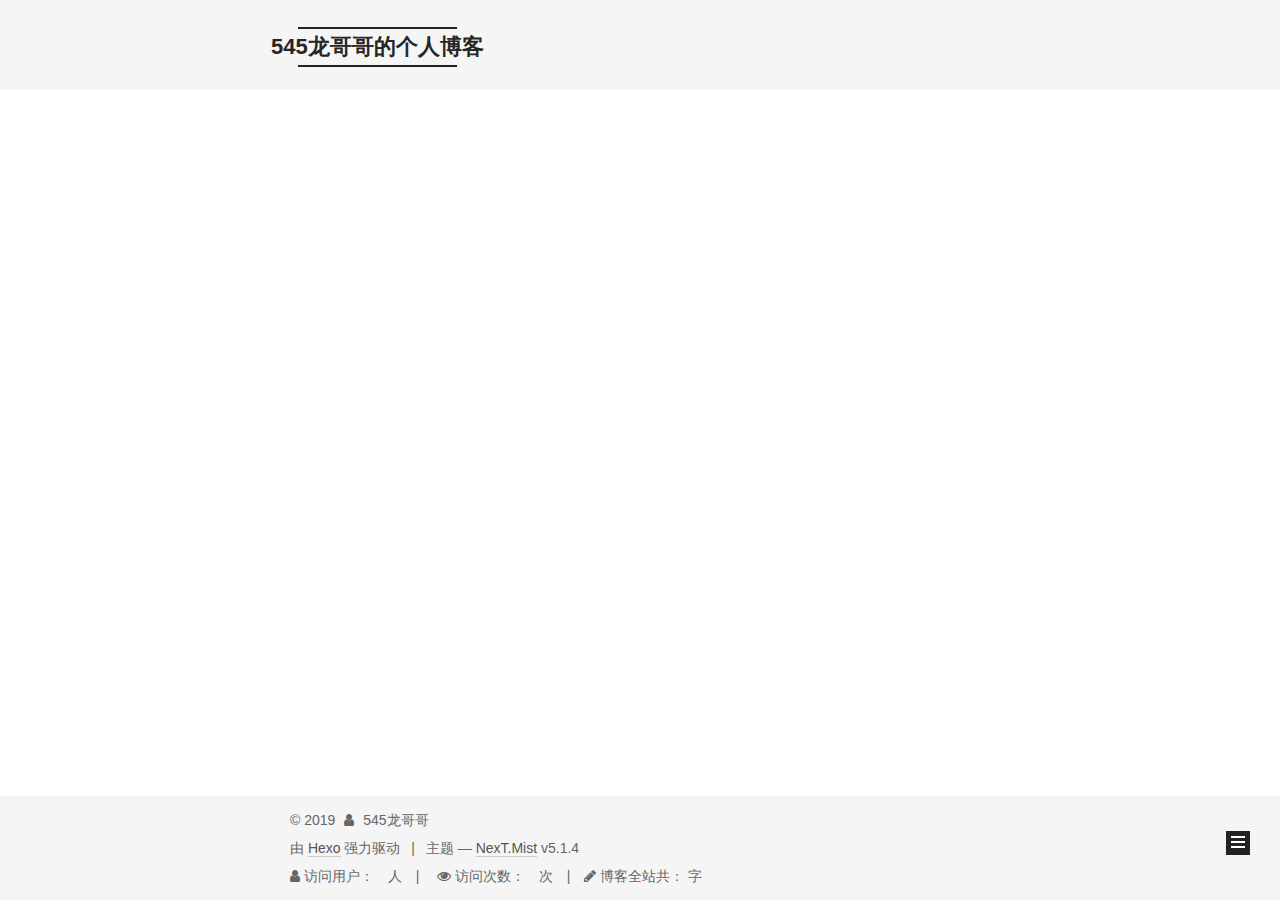
<file: archives/2019/10/index.html>
<!DOCTYPE html>



  


<html class="theme-next mist use-motion" lang="zh-Hans">
<head><meta name="generator" content="Hexo 3.9.0">
  <meta charset="UTF-8">
<meta http-equiv="X-UA-Compatible" content="IE=edge">
<meta name="viewport" content="width=device-width, initial-scale=1, maximum-scale=1">
<meta name="theme-color" content="#222">









<meta http-equiv="Cache-Control" content="no-transform">
<meta http-equiv="Cache-Control" content="no-siteapp">
















  
  
  <link href="/lib/fancybox/source/jquery.fancybox.css?v=2.1.5" rel="stylesheet" type="text/css">







<link href="/lib/font-awesome/css/font-awesome.min.css?v=4.6.2" rel="stylesheet" type="text/css">

<link href="/css/main.css?v=5.1.4" rel="stylesheet" type="text/css">


  <link rel="apple-touch-icon" sizes="180x180" href="/images/apple-touch-icon-next.png?v=5.1.4">


  <link rel="icon" type="image/png" sizes="32x32" href="/images/favicon-32x32-next.png?v=5.1.4">


  <link rel="icon" type="image/png" sizes="16x16" href="/images/favicon-16x16-next.png?v=5.1.4">


  <link rel="mask-icon" href="/images/logo.svg?v=5.1.4" color="#222">





  <meta name="keywords" content="Hexo, NexT">










<meta name="description" content="这里是龙哥哥的个人博客，里面的内容会覆盖到个人生活，技术交流等。web 前端 javascript css html5 css3 nodejs">
<meta name="keywords" content="web 前端 javascript css html5 css3 nodejs">
<meta property="og:type" content="website">
<meta property="og:title" content="545龙哥哥的个人博客">
<meta property="og:url" content="http://yoursite.com/archives/2019/10/index.html">
<meta property="og:site_name" content="545龙哥哥的个人博客">
<meta property="og:description" content="这里是龙哥哥的个人博客，里面的内容会覆盖到个人生活，技术交流等。web 前端 javascript css html5 css3 nodejs">
<meta property="og:locale" content="zh-Hans">
<meta name="twitter:card" content="summary">
<meta name="twitter:title" content="545龙哥哥的个人博客">
<meta name="twitter:description" content="这里是龙哥哥的个人博客，里面的内容会覆盖到个人生活，技术交流等。web 前端 javascript css html5 css3 nodejs">



<script type="text/javascript" id="hexo.configurations">
  var NexT = window.NexT || {};
  var CONFIG = {
    root: '/',
    scheme: 'Mist',
    version: '5.1.4',
    sidebar: {"position":"left","display":"post","offset":12,"b2t":false,"scrollpercent":false,"onmobile":false},
    fancybox: true,
    tabs: true,
    motion: {"enable":true,"async":false,"transition":{"post_block":"fadeIn","post_header":"slideDownIn","post_body":"slideDownIn","coll_header":"slideLeftIn","sidebar":"slideUpIn"}},
    duoshuo: {
      userId: '0',
      author: '博主'
    },
    algolia: {
      applicationID: '',
      apiKey: '',
      indexName: '',
      hits: {"per_page":10},
      labels: {"input_placeholder":"Search for Posts","hits_empty":"We didn't find any results for the search: ${query}","hits_stats":"${hits} results found in ${time} ms"}
    }
  };
</script>



  <link rel="canonical" href="http://yoursite.com/archives/2019/10/">





  <title>归档 | 545龙哥哥的个人博客</title>
  





  <script type="text/javascript">
    var _hmt = _hmt || [];
    (function() {
      var hm = document.createElement("script");
      hm.src = "https://hm.baidu.com/hm.js?de5e3570f82cee8ae0c66a954215bbb8";
      var s = document.getElementsByTagName("script")[0];
      s.parentNode.insertBefore(hm, s);
    })();
  </script>




</head>

<body itemscope itemtype="http://schema.org/WebPage" lang="zh-Hans">

  
  
    
  

  <div class="container sidebar-position-left page-archive">
    <div class="headband"></div>

    <header id="header" class="header" itemscope itemtype="http://schema.org/WPHeader">
      <div class="header-inner"><div class="site-brand-wrapper">
  <div class="site-meta ">
    

    <div class="custom-logo-site-title">
      <a href="/" class="brand" rel="start">
        <span class="logo-line-before"><i></i></span>
        <span class="site-title">545龙哥哥的个人博客</span>
        <span class="logo-line-after"><i></i></span>
      </a>
    </div>
      
        <p class="site-subtitle"></p>
      
  </div>

  <div class="site-nav-toggle">
    <button>
      <span class="btn-bar"></span>
      <span class="btn-bar"></span>
      <span class="btn-bar"></span>
    </button>
  </div>
</div>

<nav class="site-nav">
  

  
    <ul id="menu" class="menu">
      
        
        <li class="menu-item menu-item-home">
          <a href="/" rel="section">
            
              <i class="menu-item-icon fa fa-fw fa-home"></i> <br>
            
            首页
          </a>
        </li>
      
        
        <li class="menu-item menu-item-tags">
          <a href="/tags/" rel="section">
            
              <i class="menu-item-icon fa fa-fw fa-tags"></i> <br>
            
            标签
          </a>
        </li>
      
        
        <li class="menu-item menu-item-categories">
          <a href="/categories/" rel="section">
            
              <i class="menu-item-icon fa fa-fw fa-th"></i> <br>
            
            分类
          </a>
        </li>
      
        
        <li class="menu-item menu-item-archives">
          <a href="/archives/" rel="section">
            
              <i class="menu-item-icon fa fa-fw fa-archive"></i> <br>
            
            归档
          </a>
        </li>
      
        
        <li class="menu-item menu-item-about">
          <a href="/about/" rel="section">
            
              <i class="menu-item-icon fa fa-fw fa-user"></i> <br>
            
            关于
          </a>
        </li>
      

      
    </ul>
  

  
</nav>



 </div>
    </header>

    <main id="main" class="main">
      <div class="main-inner">
        <div class="content-wrap">
          <div id="content" class="content">
            

  
  
  
  <div class="post-block archive">
    <div id="posts" class="posts-collapse">
      <span class="archive-move-on"></span>

      <span class="archive-page-counter">
        
        
        
          
        
        嗯..! 目前共计 3 篇日志。 继续努力。
      </span>

      

        
        
        

        
          
          <div class="collection-title">
            <h1 class="archive-year" id="archive-year-2019">2019</h1>
          </div>
        
        

        

  <article class="post post-type-normal" itemscope itemtype="http://schema.org/Article">
    <header class="post-header">

      <h2 class="post-title">
        
            <a class="post-title-link" href="/2019/10/14/test-first/" itemprop="url">
              
                <span itemprop="name">测试</span>
              
            </a>
        
      </h2>

      <div class="post-meta">
        <time class="post-time" itemprop="dateCreated" datetime="2019-10-14T17:58:40+08:00" content="2019-10-14">
          10-14
        </time>
      </div>

    </header>
  </article>



      

        
        
        

        
        

        

  <article class="post post-type-categories" itemscope itemtype="http://schema.org/Article">
    <header class="post-header">

      <h2 class="post-title">
        
            <a class="post-title-link" href="/2019/10/14/2019-10-10/" itemprop="url">
              
                <span itemprop="name">else if 和可选代码块</span>
              
            </a>
        
      </h2>

      <div class="post-meta">
        <time class="post-time" itemprop="dateCreated" datetime="2019-10-14T17:58:40+08:00" content="2019-10-14">
          10-14
        </time>
      </div>

    </header>
  </article>



      

        
        
        

        
        

        

  <article class="post post-type-normal" itemscope itemtype="http://schema.org/Article">
    <header class="post-header">

      <h2 class="post-title">
        
            <a class="post-title-link" href="/2019/10/14/hello-world/" itemprop="url">
              
                <span itemprop="name">Hello World</span>
              
            </a>
        
      </h2>

      <div class="post-meta">
        <time class="post-time" itemprop="dateCreated" datetime="2019-10-14T17:58:40+08:00" content="2019-10-14">
          10-14
        </time>
      </div>

    </header>
  </article>



      

    </div>
  </div>
  
  
  

  



          </div>
          


          

        </div>
        
          
  
  <div class="sidebar-toggle">
    <div class="sidebar-toggle-line-wrap">
      <span class="sidebar-toggle-line sidebar-toggle-line-first"></span>
      <span class="sidebar-toggle-line sidebar-toggle-line-middle"></span>
      <span class="sidebar-toggle-line sidebar-toggle-line-last"></span>
    </div>
  </div>

  <aside id="sidebar" class="sidebar">
    
    <div class="sidebar-inner">

      

      

      <section class="site-overview-wrap sidebar-panel sidebar-panel-active">
        <div class="site-overview">
          <div class="site-author motion-element" itemprop="author" itemscope itemtype="http://schema.org/Person">
            
              <img class="site-author-image" itemprop="image" src="/images/avatar.gif" alt="545龙哥哥">
            
              <p class="site-author-name" itemprop="name">545龙哥哥</p>
              <p class="site-description motion-element" itemprop="description">这里是龙哥哥的个人博客，里面的内容会覆盖到个人生活，技术交流等。web 前端 javascript css html5 css3 nodejs</p>
          </div>

          <nav class="site-state motion-element">

            
              <div class="site-state-item site-state-posts">
              
                <a href="/archives/">
              
                  <span class="site-state-item-count">3</span>
                  <span class="site-state-item-name">日志</span>
                </a>
              </div>
            

            
              
              
              <div class="site-state-item site-state-categories">
                <a href="/categories/index.html">
                  <span class="site-state-item-count">1</span>
                  <span class="site-state-item-name">分类</span>
                </a>
              </div>
            

            

          </nav>

          

          

          
          

          
          

          

        </div>
      </section>

      

      

    </div>
  </aside>


        
      </div>
    </main>

    <footer id="footer" class="footer">
      <div class="footer-inner">
        <div class="copyright">&copy; <span itemprop="copyrightYear">2019</span>
  <span class="with-love">
    <i class="fa fa-user"></i>
  </span>
  <span class="author" itemprop="copyrightHolder">545龙哥哥</span>

  
</div>


  <div class="powered-by">由 <a class="theme-link" target="_blank" href="https://hexo.io">Hexo</a> 强力驱动</div>



  <span class="post-meta-divider">|</span>



  <div class="theme-info">主题 &mdash; <a class="theme-link" target="_blank" href="https://github.com/iissnan/hexo-theme-next">NexT.Mist</a> v5.1.4</div>



<!-- 新增访客统计代码 -->

<div class="busuanzi-count">
    <script async src="http://busuanzi.ibruce.info/busuanzi/2.3/busuanzi.pure.mini.js"></script>
    <span class="site-uv">
      <i class="fa fa-user"></i>
      访问用户： <span class="busuanzi-value" id="busuanzi_value_site_uv"></span> 人
    </span>
    <div class="powered-by"></div>
    <span class="site-uv">
      <i class="fa fa-eye"></i>
      访问次数： <span class="busuanzi-value" id="busuanzi_value_site_pv"></span> 次
    </span>
    <!-- 博客字数统计 -->
    <span class="site-pv">
      <i class="fa fa-pencil"></i>
      博客全站共： <span class="post-count"></span> 字
    </span>
</div>
<!-- 新增访客统计代码 END-->

        







        
      </div>
    </footer>

    
      <div class="back-to-top">
        <i class="fa fa-arrow-up"></i>
        
      </div>
    

    

  </div>

  

<script type="text/javascript">
  if (Object.prototype.toString.call(window.Promise) !== '[object Function]') {
    window.Promise = null;
  }
</script>









  












  
  
    <script type="text/javascript" src="/lib/jquery/index.js?v=2.1.3"></script>
  

  
  
    <script type="text/javascript" src="/lib/fastclick/lib/fastclick.min.js?v=1.0.6"></script>
  

  
  
    <script type="text/javascript" src="/lib/jquery_lazyload/jquery.lazyload.js?v=1.9.7"></script>
  

  
  
    <script type="text/javascript" src="/lib/velocity/velocity.min.js?v=1.2.1"></script>
  

  
  
    <script type="text/javascript" src="/lib/velocity/velocity.ui.min.js?v=1.2.1"></script>
  

  
  
    <script type="text/javascript" src="/lib/fancybox/source/jquery.fancybox.pack.js?v=2.1.5"></script>
  


  


  <script type="text/javascript" src="/js/src/utils.js?v=5.1.4"></script>

  <script type="text/javascript" src="/js/src/motion.js?v=5.1.4"></script>



  
  

  

  


  <script type="text/javascript" src="/js/src/bootstrap.js?v=5.1.4"></script>



  


  




	





  





  












  





  

  

  

  
  

  

  

  

</body>
</html>
</file>
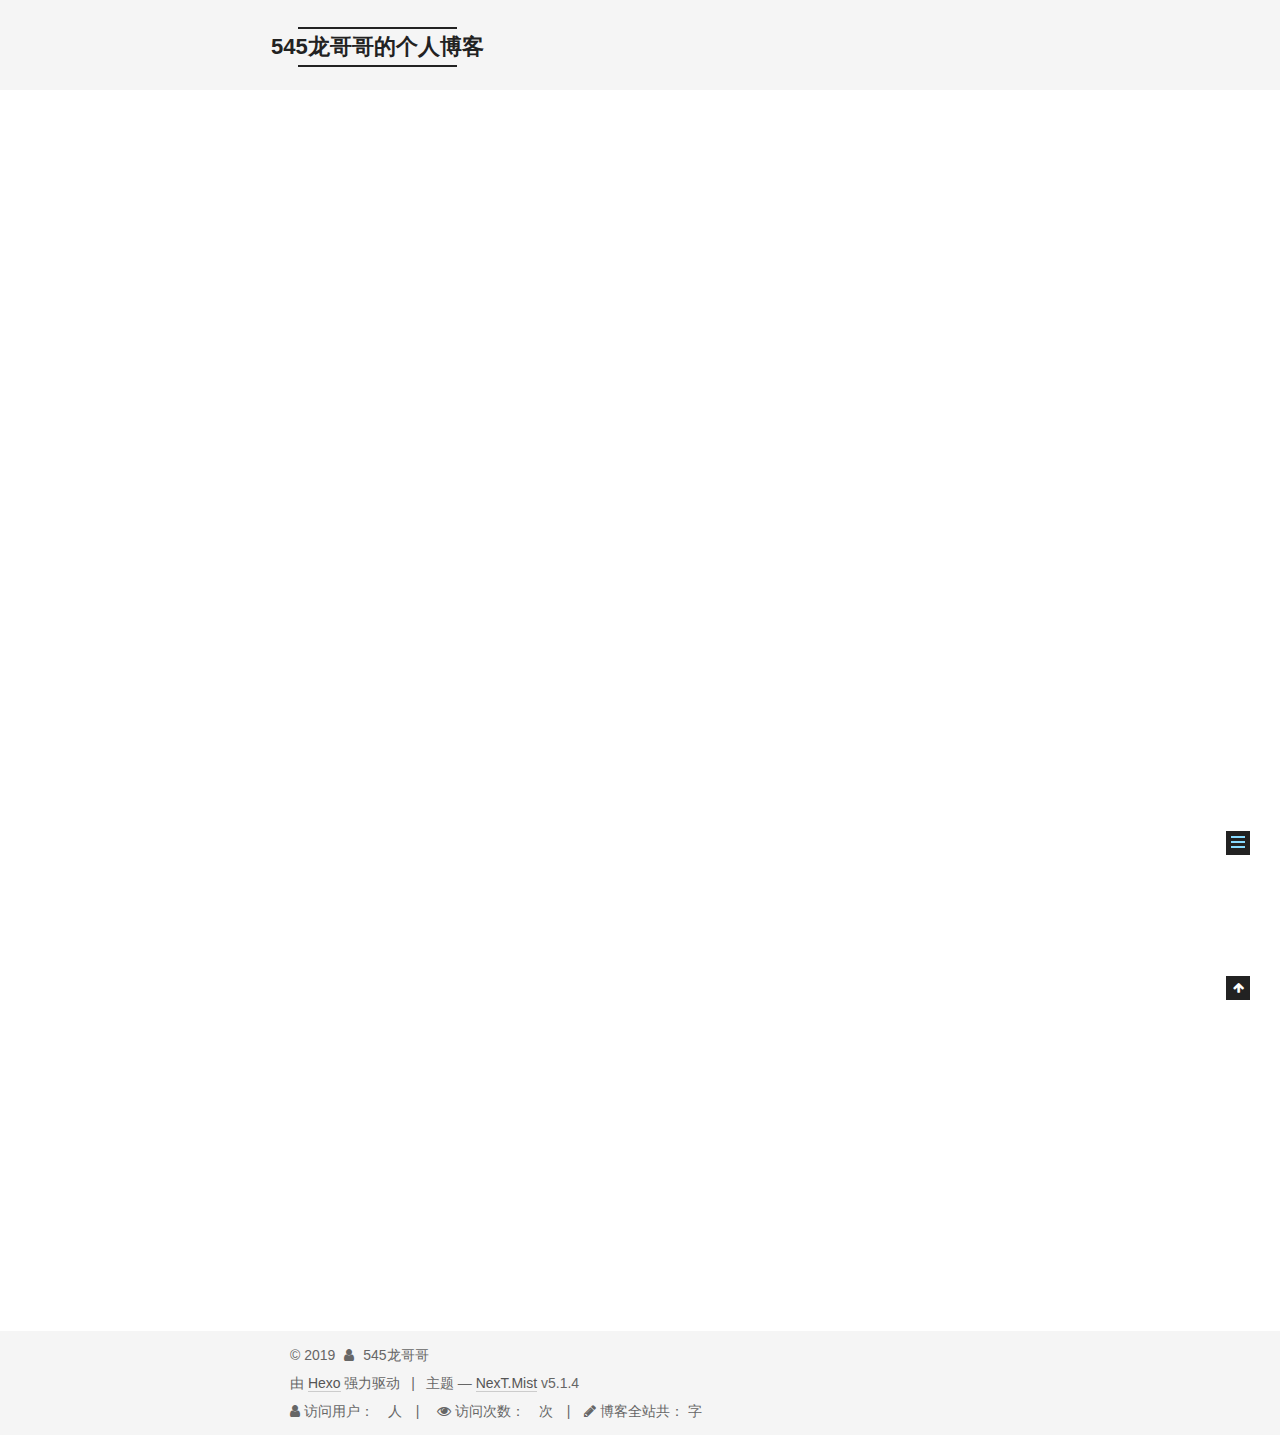
<file: 2019/10/14/2019-10-10/index.html>
<!DOCTYPE html>



  


<html class="theme-next mist use-motion" lang="zh-Hans">
<head><meta name="generator" content="Hexo 3.9.0">
  <meta charset="UTF-8">
<meta http-equiv="X-UA-Compatible" content="IE=edge">
<meta name="viewport" content="width=device-width, initial-scale=1, maximum-scale=1">
<meta name="theme-color" content="#222">









<meta http-equiv="Cache-Control" content="no-transform">
<meta http-equiv="Cache-Control" content="no-siteapp">
















  
  
  <link href="/lib/fancybox/source/jquery.fancybox.css?v=2.1.5" rel="stylesheet" type="text/css">







<link href="/lib/font-awesome/css/font-awesome.min.css?v=4.6.2" rel="stylesheet" type="text/css">

<link href="/css/main.css?v=5.1.4" rel="stylesheet" type="text/css">


  <link rel="apple-touch-icon" sizes="180x180" href="/images/apple-touch-icon-next.png?v=5.1.4">


  <link rel="icon" type="image/png" sizes="32x32" href="/images/favicon-32x32-next.png?v=5.1.4">


  <link rel="icon" type="image/png" sizes="16x16" href="/images/favicon-16x16-next.png?v=5.1.4">


  <link rel="mask-icon" href="/images/logo.svg?v=5.1.4" color="#222">





  <meta name="keywords" content="Hexo, NexT">










<meta name="description" content="很多人误以为Javascript中有else if,因为我们可以这样来写代码： 1234567if(a) &amp;#123;    // ...&amp;#125; else if(b) &amp;#123;    // ...&amp;#125; else &amp;#123;    // ...&amp;#125;  事实上，JavaScript没有else if,但if 和 else只包含单条语句的时候可以省略代码块的{}。下面的代码你">
<meta name="keywords" content="web 前端 javascript css html5 css3 nodejs">
<meta property="og:type" content="article">
<meta property="og:title" content="else if 和可选代码块">
<meta property="og:url" content="http://yoursite.com/2019/10/14/2019-10-10/index.html">
<meta property="og:site_name" content="545龙哥哥的个人博客">
<meta property="og:description" content="很多人误以为Javascript中有else if,因为我们可以这样来写代码： 1234567if(a) &amp;#123;    // ...&amp;#125; else if(b) &amp;#123;    // ...&amp;#125; else &amp;#123;    // ...&amp;#125;  事实上，JavaScript没有else if,但if 和 else只包含单条语句的时候可以省略代码块的{}。下面的代码你">
<meta property="og:locale" content="zh-Hans">
<meta property="og:updated_time" content="2019-10-17T06:24:15.880Z">
<meta name="twitter:card" content="summary">
<meta name="twitter:title" content="else if 和可选代码块">
<meta name="twitter:description" content="很多人误以为Javascript中有else if,因为我们可以这样来写代码： 1234567if(a) &amp;#123;    // ...&amp;#125; else if(b) &amp;#123;    // ...&amp;#125; else &amp;#123;    // ...&amp;#125;  事实上，JavaScript没有else if,但if 和 else只包含单条语句的时候可以省略代码块的{}。下面的代码你">



<script type="text/javascript" id="hexo.configurations">
  var NexT = window.NexT || {};
  var CONFIG = {
    root: '/',
    scheme: 'Mist',
    version: '5.1.4',
    sidebar: {"position":"left","display":"post","offset":12,"b2t":false,"scrollpercent":false,"onmobile":false},
    fancybox: true,
    tabs: true,
    motion: {"enable":true,"async":false,"transition":{"post_block":"fadeIn","post_header":"slideDownIn","post_body":"slideDownIn","coll_header":"slideLeftIn","sidebar":"slideUpIn"}},
    duoshuo: {
      userId: '0',
      author: '博主'
    },
    algolia: {
      applicationID: '',
      apiKey: '',
      indexName: '',
      hits: {"per_page":10},
      labels: {"input_placeholder":"Search for Posts","hits_empty":"We didn't find any results for the search: ${query}","hits_stats":"${hits} results found in ${time} ms"}
    }
  };
</script>



  <link rel="canonical" href="http://yoursite.com/2019/10/14/2019-10-10/">





  <title>else if 和可选代码块 | 545龙哥哥的个人博客</title>
  





  <script type="text/javascript">
    var _hmt = _hmt || [];
    (function() {
      var hm = document.createElement("script");
      hm.src = "https://hm.baidu.com/hm.js?de5e3570f82cee8ae0c66a954215bbb8";
      var s = document.getElementsByTagName("script")[0];
      s.parentNode.insertBefore(hm, s);
    })();
  </script>




</head>

<body itemscope itemtype="http://schema.org/WebPage" lang="zh-Hans">

  
  
    
  

  <div class="container sidebar-position-left page-post-detail">
    <div class="headband"></div>

    <header id="header" class="header" itemscope itemtype="http://schema.org/WPHeader">
      <div class="header-inner"><div class="site-brand-wrapper">
  <div class="site-meta ">
    

    <div class="custom-logo-site-title">
      <a href="/" class="brand" rel="start">
        <span class="logo-line-before"><i></i></span>
        <span class="site-title">545龙哥哥的个人博客</span>
        <span class="logo-line-after"><i></i></span>
      </a>
    </div>
      
        <p class="site-subtitle"></p>
      
  </div>

  <div class="site-nav-toggle">
    <button>
      <span class="btn-bar"></span>
      <span class="btn-bar"></span>
      <span class="btn-bar"></span>
    </button>
  </div>
</div>

<nav class="site-nav">
  

  
    <ul id="menu" class="menu">
      
        
        <li class="menu-item menu-item-home">
          <a href="/" rel="section">
            
              <i class="menu-item-icon fa fa-fw fa-home"></i> <br>
            
            首页
          </a>
        </li>
      
        
        <li class="menu-item menu-item-tags">
          <a href="/tags/" rel="section">
            
              <i class="menu-item-icon fa fa-fw fa-tags"></i> <br>
            
            标签
          </a>
        </li>
      
        
        <li class="menu-item menu-item-categories">
          <a href="/categories/" rel="section">
            
              <i class="menu-item-icon fa fa-fw fa-th"></i> <br>
            
            分类
          </a>
        </li>
      
        
        <li class="menu-item menu-item-archives">
          <a href="/archives/" rel="section">
            
              <i class="menu-item-icon fa fa-fw fa-archive"></i> <br>
            
            归档
          </a>
        </li>
      
        
        <li class="menu-item menu-item-about">
          <a href="/about/" rel="section">
            
              <i class="menu-item-icon fa fa-fw fa-user"></i> <br>
            
            关于
          </a>
        </li>
      

      
    </ul>
  

  
</nav>



 </div>
    </header>

    <main id="main" class="main">
      <div class="main-inner">
        <div class="content-wrap">
          <div id="content" class="content">
            

  <div id="posts" class="posts-expand">
    

  

  
  
  

  <article class="post post-type-categories" itemscope itemtype="http://schema.org/Article">
  
  
  
  <div class="post-block">
    <link itemprop="mainEntityOfPage" href="http://yoursite.com/2019/10/14/2019-10-10/">

    <span hidden itemprop="author" itemscope itemtype="http://schema.org/Person">
      <meta itemprop="name" content="545龙哥哥">
      <meta itemprop="description" content>
      <meta itemprop="image" content="/images/avatar.gif">
    </span>

    <span hidden itemprop="publisher" itemscope itemtype="http://schema.org/Organization">
      <meta itemprop="name" content="545龙哥哥的个人博客">
    </span>

    
      <header class="post-header">

        
        
          <h1 class="post-title" itemprop="name headline">else if 和可选代码块</h1>
        

        <div class="post-meta">
          <span class="post-time">
            
              <span class="post-meta-item-icon">
                <i class="fa fa-calendar-o"></i>
              </span>
              
                <span class="post-meta-item-text">发表于</span>
              
              <time title="创建于" itemprop="dateCreated datePublished" datetime="2019-10-14T17:58:40+08:00">
                2019-10-14
              </time>
            

            

            
          </span>

          
            <span class="post-category">
            
              <span class="post-meta-divider">|</span>
            
              <span class="post-meta-item-icon">
                <i class="fa fa-folder-o"></i>
              </span>
              
                <span class="post-meta-item-text">分类于</span>
              
              
                <span itemprop="about" itemscope itemtype="http://schema.org/Thing">
                  <a href="/categories/前端笔记/" itemprop="url" rel="index">
                    <span itemprop="name">前端笔记</span>
                  </a>
                </span>

                
                
              
            </span>
          

          
            
          

          
          

          

          

          

        </div>
      </header>
    

    
    
    
    <div class="post-body" itemprop="articleBody">

      
      

      
        <p>很多人误以为Javascript中有else if,因为我们可以这样来写代码：</p>
<figure class="highlight javascript"><table><tr><td class="gutter"><pre><span class="line">1</span><br><span class="line">2</span><br><span class="line">3</span><br><span class="line">4</span><br><span class="line">5</span><br><span class="line">6</span><br><span class="line">7</span><br></pre></td><td class="code"><pre><span class="line"><span class="keyword">if</span>(a) &#123;</span><br><span class="line">    <span class="comment">// ...</span></span><br><span class="line">&#125; <span class="keyword">else</span> <span class="keyword">if</span>(b) &#123;</span><br><span class="line">    <span class="comment">// ...</span></span><br><span class="line">&#125; <span class="keyword">else</span> &#123;</span><br><span class="line">    <span class="comment">// ...</span></span><br><span class="line">&#125;</span><br></pre></td></tr></table></figure>

<p>事实上，JavaScript没有else if,但if 和 else只包含单条语句的时候可以省略代码块的{}。下面的代码你一定不会陌生：</p>
<figure class="highlight javascript"><table><tr><td class="gutter"><pre><span class="line">1</span><br></pre></td><td class="code"><pre><span class="line"><span class="keyword">if</span>(a) doSomething(a);</span><br></pre></td></tr></table></figure>

<p>很多JavaScript代码检查工具建议对单条语句也加上{},如：</p>
<figure class="highlight javascript"><table><tr><td class="gutter"><pre><span class="line">1</span><br></pre></td><td class="code"><pre><span class="line"><span class="keyword">if</span>(a) &#123; doSomething(a) &#125;;</span><br></pre></td></tr></table></figure>

<p>else也是如此，所以我们经常用到的else if实际上是这样的：</p>
<figure class="highlight javascript"><table><tr><td class="gutter"><pre><span class="line">1</span><br><span class="line">2</span><br><span class="line">3</span><br><span class="line">4</span><br><span class="line">5</span><br><span class="line">6</span><br><span class="line">7</span><br><span class="line">8</span><br><span class="line">9</span><br></pre></td><td class="code"><pre><span class="line"><span class="keyword">if</span>(a) &#123;</span><br><span class="line">    <span class="comment">// ...</span></span><br><span class="line">&#125; <span class="keyword">else</span> &#123;</span><br><span class="line">    <span class="keyword">if</span>(b) &#123;</span><br><span class="line">        <span class="comment">// ...</span></span><br><span class="line">    &#125; <span class="keyword">else</span> &#123;</span><br><span class="line">        <span class="comment">// ...</span></span><br><span class="line">    &#125;</span><br><span class="line">&#125;</span><br></pre></td></tr></table></figure>

<p>if(b) {…} else {…} 实际上是跟在else后面的一个单独的语句，所以带不带{}都可以。换句话说，else if不符合前面介绍的编码规范，else中是一个单独的if语句。<br>else if极为常见，能省掉一层代码缩进，所以很受青睐。但这只是我们自己发明的方法，切勿想当然地认为这些都属于JavaScript语法的范畴。</p>

      
    </div>
    
    
    

    

    

    

    <footer class="post-footer">
      

      
      
      

      
        <div class="post-nav">
          <div class="post-nav-next post-nav-item">
            
              <a href="/2019/10/14/hello-world/" rel="next" title="Hello World">
                <i class="fa fa-chevron-left"></i> Hello World
              </a>
            
          </div>

          <span class="post-nav-divider"></span>

          <div class="post-nav-prev post-nav-item">
            
              <a href="/2019/10/14/test-first/" rel="prev" title="测试">
                测试 <i class="fa fa-chevron-right"></i>
              </a>
            
          </div>
        </div>
      

      
      
    </footer>
  </div>
  
  
  
  </article>



    <div class="post-spread">
      
    </div>
  </div>


          </div>
          


          

  



        </div>
        
          
  
  <div class="sidebar-toggle">
    <div class="sidebar-toggle-line-wrap">
      <span class="sidebar-toggle-line sidebar-toggle-line-first"></span>
      <span class="sidebar-toggle-line sidebar-toggle-line-middle"></span>
      <span class="sidebar-toggle-line sidebar-toggle-line-last"></span>
    </div>
  </div>

  <aside id="sidebar" class="sidebar">
    
    <div class="sidebar-inner">

      

      

      <section class="site-overview-wrap sidebar-panel sidebar-panel-active">
        <div class="site-overview">
          <div class="site-author motion-element" itemprop="author" itemscope itemtype="http://schema.org/Person">
            
              <img class="site-author-image" itemprop="image" src="/images/avatar.gif" alt="545龙哥哥">
            
              <p class="site-author-name" itemprop="name">545龙哥哥</p>
              <p class="site-description motion-element" itemprop="description">这里是龙哥哥的个人博客，里面的内容会覆盖到个人生活，技术交流等。web 前端 javascript css html5 css3 nodejs</p>
          </div>

          <nav class="site-state motion-element">

            
              <div class="site-state-item site-state-posts">
              
                <a href="/archives/">
              
                  <span class="site-state-item-count">3</span>
                  <span class="site-state-item-name">日志</span>
                </a>
              </div>
            

            
              
              
              <div class="site-state-item site-state-categories">
                <a href="/categories/index.html">
                  <span class="site-state-item-count">1</span>
                  <span class="site-state-item-name">分类</span>
                </a>
              </div>
            

            

          </nav>

          

          

          
          

          
          

          

        </div>
      </section>

      

      

    </div>
  </aside>


        
      </div>
    </main>

    <footer id="footer" class="footer">
      <div class="footer-inner">
        <div class="copyright">&copy; <span itemprop="copyrightYear">2019</span>
  <span class="with-love">
    <i class="fa fa-user"></i>
  </span>
  <span class="author" itemprop="copyrightHolder">545龙哥哥</span>

  
</div>


  <div class="powered-by">由 <a class="theme-link" target="_blank" href="https://hexo.io">Hexo</a> 强力驱动</div>



  <span class="post-meta-divider">|</span>



  <div class="theme-info">主题 &mdash; <a class="theme-link" target="_blank" href="https://github.com/iissnan/hexo-theme-next">NexT.Mist</a> v5.1.4</div>



<!-- 新增访客统计代码 -->

<div class="busuanzi-count">
    <script async src="http://busuanzi.ibruce.info/busuanzi/2.3/busuanzi.pure.mini.js"></script>
    <span class="site-uv">
      <i class="fa fa-user"></i>
      访问用户： <span class="busuanzi-value" id="busuanzi_value_site_uv"></span> 人
    </span>
    <div class="powered-by"></div>
    <span class="site-uv">
      <i class="fa fa-eye"></i>
      访问次数： <span class="busuanzi-value" id="busuanzi_value_site_pv"></span> 次
    </span>
    <!-- 博客字数统计 -->
    <span class="site-pv">
      <i class="fa fa-pencil"></i>
      博客全站共： <span class="post-count"></span> 字
    </span>
</div>
<!-- 新增访客统计代码 END-->

        







        
      </div>
    </footer>

    
      <div class="back-to-top">
        <i class="fa fa-arrow-up"></i>
        
      </div>
    

    

  </div>

  

<script type="text/javascript">
  if (Object.prototype.toString.call(window.Promise) !== '[object Function]') {
    window.Promise = null;
  }
</script>









  












  
  
    <script type="text/javascript" src="/lib/jquery/index.js?v=2.1.3"></script>
  

  
  
    <script type="text/javascript" src="/lib/fastclick/lib/fastclick.min.js?v=1.0.6"></script>
  

  
  
    <script type="text/javascript" src="/lib/jquery_lazyload/jquery.lazyload.js?v=1.9.7"></script>
  

  
  
    <script type="text/javascript" src="/lib/velocity/velocity.min.js?v=1.2.1"></script>
  

  
  
    <script type="text/javascript" src="/lib/velocity/velocity.ui.min.js?v=1.2.1"></script>
  

  
  
    <script type="text/javascript" src="/lib/fancybox/source/jquery.fancybox.pack.js?v=2.1.5"></script>
  


  


  <script type="text/javascript" src="/js/src/utils.js?v=5.1.4"></script>

  <script type="text/javascript" src="/js/src/motion.js?v=5.1.4"></script>



  
  

  
  <script type="text/javascript" src="/js/src/scrollspy.js?v=5.1.4"></script>
<script type="text/javascript" src="/js/src/post-details.js?v=5.1.4"></script>



  


  <script type="text/javascript" src="/js/src/bootstrap.js?v=5.1.4"></script>



  


  




	





  





  












  





  

  

  

  
  

  

  

  

</body>
</html>
</file>
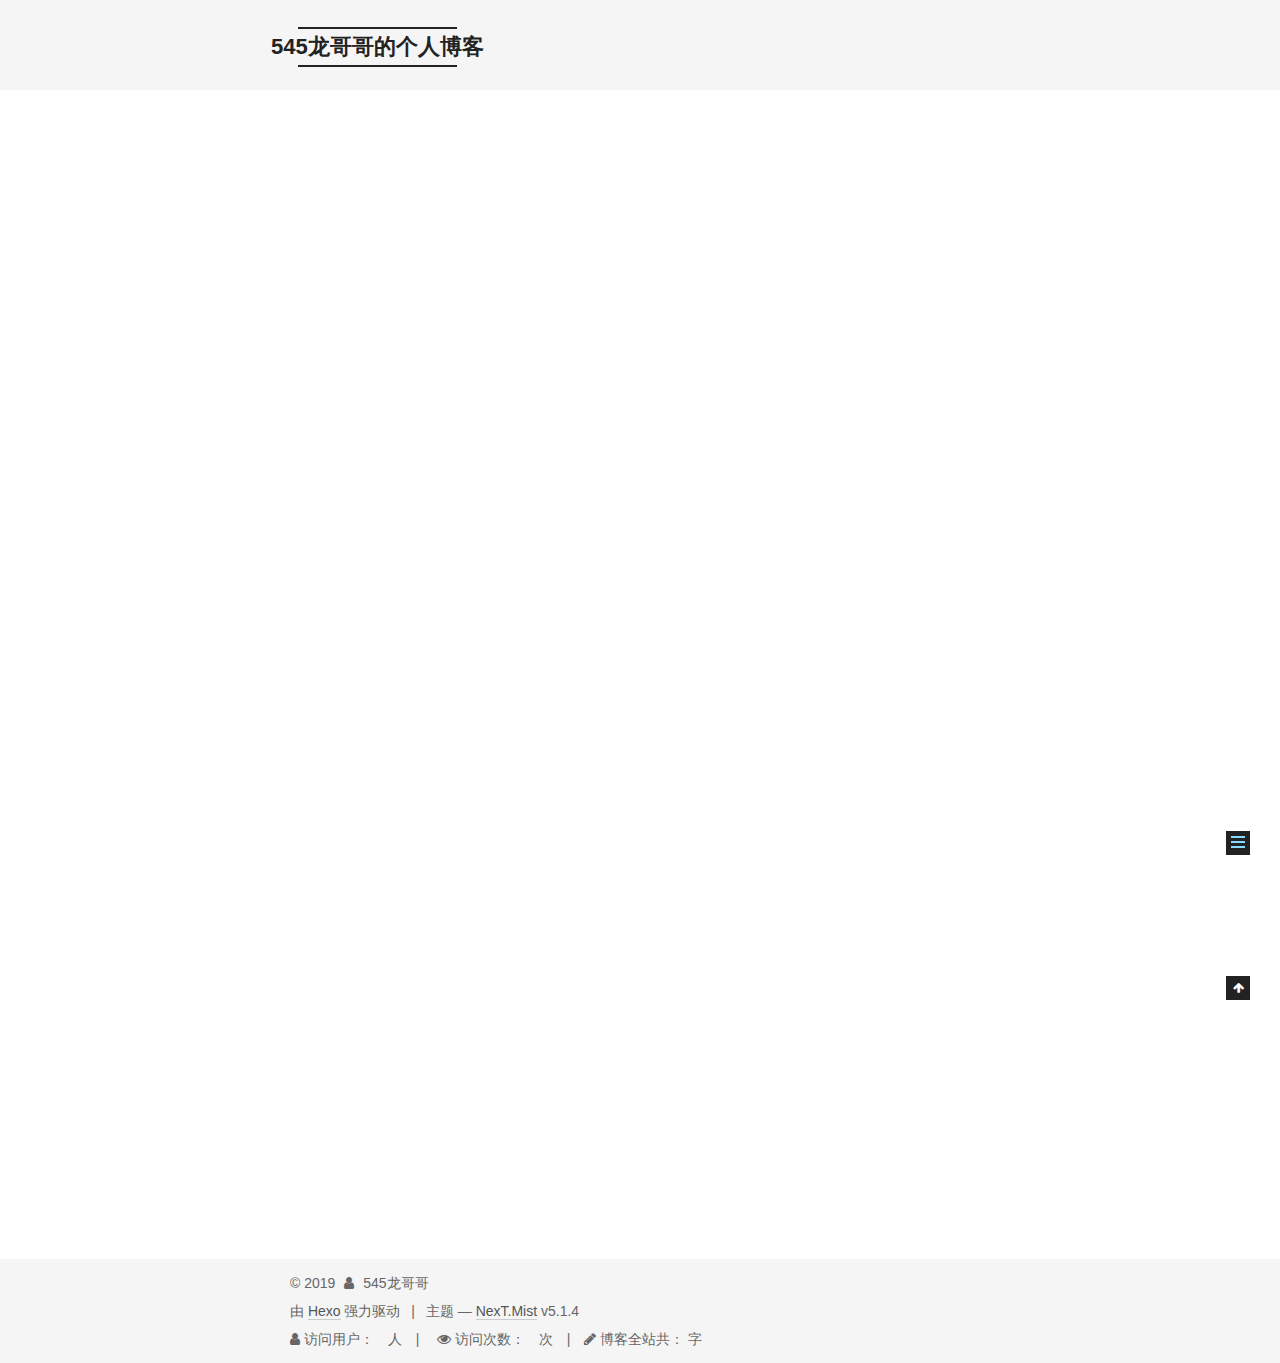
<file: 2019/10/14/hello-world/index.html>
<!DOCTYPE html>



  


<html class="theme-next mist use-motion" lang="zh-Hans">
<head><meta name="generator" content="Hexo 3.9.0">
  <meta charset="UTF-8">
<meta http-equiv="X-UA-Compatible" content="IE=edge">
<meta name="viewport" content="width=device-width, initial-scale=1, maximum-scale=1">
<meta name="theme-color" content="#222">









<meta http-equiv="Cache-Control" content="no-transform">
<meta http-equiv="Cache-Control" content="no-siteapp">
















  
  
  <link href="/lib/fancybox/source/jquery.fancybox.css?v=2.1.5" rel="stylesheet" type="text/css">







<link href="/lib/font-awesome/css/font-awesome.min.css?v=4.6.2" rel="stylesheet" type="text/css">

<link href="/css/main.css?v=5.1.4" rel="stylesheet" type="text/css">


  <link rel="apple-touch-icon" sizes="180x180" href="/images/apple-touch-icon-next.png?v=5.1.4">


  <link rel="icon" type="image/png" sizes="32x32" href="/images/favicon-32x32-next.png?v=5.1.4">


  <link rel="icon" type="image/png" sizes="16x16" href="/images/favicon-16x16-next.png?v=5.1.4">


  <link rel="mask-icon" href="/images/logo.svg?v=5.1.4" color="#222">





  <meta name="keywords" content="Hexo, NexT">










<meta name="description" content="Welcome to Hexo! This is your very first post. Check documentation for more info. If you get any problems when using Hexo, you can find the answer in troubleshooting or you can ask me on GitHub. Quick">
<meta name="keywords" content="web 前端 javascript css html5 css3 nodejs">
<meta property="og:type" content="article">
<meta property="og:title" content="Hello World">
<meta property="og:url" content="http://yoursite.com/2019/10/14/hello-world/index.html">
<meta property="og:site_name" content="545龙哥哥的个人博客">
<meta property="og:description" content="Welcome to Hexo! This is your very first post. Check documentation for more info. If you get any problems when using Hexo, you can find the answer in troubleshooting or you can ask me on GitHub. Quick">
<meta property="og:locale" content="zh-Hans">
<meta property="og:updated_time" content="2019-10-14T09:58:40.760Z">
<meta name="twitter:card" content="summary">
<meta name="twitter:title" content="Hello World">
<meta name="twitter:description" content="Welcome to Hexo! This is your very first post. Check documentation for more info. If you get any problems when using Hexo, you can find the answer in troubleshooting or you can ask me on GitHub. Quick">



<script type="text/javascript" id="hexo.configurations">
  var NexT = window.NexT || {};
  var CONFIG = {
    root: '/',
    scheme: 'Mist',
    version: '5.1.4',
    sidebar: {"position":"left","display":"post","offset":12,"b2t":false,"scrollpercent":false,"onmobile":false},
    fancybox: true,
    tabs: true,
    motion: {"enable":true,"async":false,"transition":{"post_block":"fadeIn","post_header":"slideDownIn","post_body":"slideDownIn","coll_header":"slideLeftIn","sidebar":"slideUpIn"}},
    duoshuo: {
      userId: '0',
      author: '博主'
    },
    algolia: {
      applicationID: '',
      apiKey: '',
      indexName: '',
      hits: {"per_page":10},
      labels: {"input_placeholder":"Search for Posts","hits_empty":"We didn't find any results for the search: ${query}","hits_stats":"${hits} results found in ${time} ms"}
    }
  };
</script>



  <link rel="canonical" href="http://yoursite.com/2019/10/14/hello-world/">





  <title>Hello World | 545龙哥哥的个人博客</title>
  





  <script type="text/javascript">
    var _hmt = _hmt || [];
    (function() {
      var hm = document.createElement("script");
      hm.src = "https://hm.baidu.com/hm.js?de5e3570f82cee8ae0c66a954215bbb8";
      var s = document.getElementsByTagName("script")[0];
      s.parentNode.insertBefore(hm, s);
    })();
  </script>




</head>

<body itemscope itemtype="http://schema.org/WebPage" lang="zh-Hans">

  
  
    
  

  <div class="container sidebar-position-left page-post-detail">
    <div class="headband"></div>

    <header id="header" class="header" itemscope itemtype="http://schema.org/WPHeader">
      <div class="header-inner"><div class="site-brand-wrapper">
  <div class="site-meta ">
    

    <div class="custom-logo-site-title">
      <a href="/" class="brand" rel="start">
        <span class="logo-line-before"><i></i></span>
        <span class="site-title">545龙哥哥的个人博客</span>
        <span class="logo-line-after"><i></i></span>
      </a>
    </div>
      
        <p class="site-subtitle"></p>
      
  </div>

  <div class="site-nav-toggle">
    <button>
      <span class="btn-bar"></span>
      <span class="btn-bar"></span>
      <span class="btn-bar"></span>
    </button>
  </div>
</div>

<nav class="site-nav">
  

  
    <ul id="menu" class="menu">
      
        
        <li class="menu-item menu-item-home">
          <a href="/" rel="section">
            
              <i class="menu-item-icon fa fa-fw fa-home"></i> <br>
            
            首页
          </a>
        </li>
      
        
        <li class="menu-item menu-item-tags">
          <a href="/tags/" rel="section">
            
              <i class="menu-item-icon fa fa-fw fa-tags"></i> <br>
            
            标签
          </a>
        </li>
      
        
        <li class="menu-item menu-item-categories">
          <a href="/categories/" rel="section">
            
              <i class="menu-item-icon fa fa-fw fa-th"></i> <br>
            
            分类
          </a>
        </li>
      
        
        <li class="menu-item menu-item-archives">
          <a href="/archives/" rel="section">
            
              <i class="menu-item-icon fa fa-fw fa-archive"></i> <br>
            
            归档
          </a>
        </li>
      
        
        <li class="menu-item menu-item-about">
          <a href="/about/" rel="section">
            
              <i class="menu-item-icon fa fa-fw fa-user"></i> <br>
            
            关于
          </a>
        </li>
      

      
    </ul>
  

  
</nav>



 </div>
    </header>

    <main id="main" class="main">
      <div class="main-inner">
        <div class="content-wrap">
          <div id="content" class="content">
            

  <div id="posts" class="posts-expand">
    

  

  
  
  

  <article class="post post-type-normal" itemscope itemtype="http://schema.org/Article">
  
  
  
  <div class="post-block">
    <link itemprop="mainEntityOfPage" href="http://yoursite.com/2019/10/14/hello-world/">

    <span hidden itemprop="author" itemscope itemtype="http://schema.org/Person">
      <meta itemprop="name" content="545龙哥哥">
      <meta itemprop="description" content>
      <meta itemprop="image" content="/images/avatar.gif">
    </span>

    <span hidden itemprop="publisher" itemscope itemtype="http://schema.org/Organization">
      <meta itemprop="name" content="545龙哥哥的个人博客">
    </span>

    
      <header class="post-header">

        
        
          <h1 class="post-title" itemprop="name headline">Hello World</h1>
        

        <div class="post-meta">
          <span class="post-time">
            
              <span class="post-meta-item-icon">
                <i class="fa fa-calendar-o"></i>
              </span>
              
                <span class="post-meta-item-text">发表于</span>
              
              <time title="创建于" itemprop="dateCreated datePublished" datetime="2019-10-14T17:58:40+08:00">
                2019-10-14
              </time>
            

            

            
          </span>

          

          
            
          

          
          

          

          

          

        </div>
      </header>
    

    
    
    
    <div class="post-body" itemprop="articleBody">

      
      

      
        <p>Welcome to <a href="https://hexo.io/" target="_blank" rel="noopener">Hexo</a>! This is your very first post. Check <a href="https://hexo.io/docs/" target="_blank" rel="noopener">documentation</a> for more info. If you get any problems when using Hexo, you can find the answer in <a href="https://hexo.io/docs/troubleshooting.html" target="_blank" rel="noopener">troubleshooting</a> or you can ask me on <a href="https://github.com/hexojs/hexo/issues" target="_blank" rel="noopener">GitHub</a>.</p>
<h2 id="Quick-Start"><a href="#Quick-Start" class="headerlink" title="Quick Start"></a>Quick Start</h2><h3 id="Create-a-new-post"><a href="#Create-a-new-post" class="headerlink" title="Create a new post"></a>Create a new post</h3><figure class="highlight bash"><table><tr><td class="gutter"><pre><span class="line">1</span><br></pre></td><td class="code"><pre><span class="line">$ hexo new <span class="string">"My New Post"</span></span><br></pre></td></tr></table></figure>

<p>More info: <a href="https://hexo.io/docs/writing.html" target="_blank" rel="noopener">Writing</a></p>
<h3 id="Run-server"><a href="#Run-server" class="headerlink" title="Run server"></a>Run server</h3><figure class="highlight bash"><table><tr><td class="gutter"><pre><span class="line">1</span><br></pre></td><td class="code"><pre><span class="line">$ hexo server</span><br></pre></td></tr></table></figure>

<p>More info: <a href="https://hexo.io/docs/server.html" target="_blank" rel="noopener">Server</a></p>
<h3 id="Generate-static-files"><a href="#Generate-static-files" class="headerlink" title="Generate static files"></a>Generate static files</h3><figure class="highlight bash"><table><tr><td class="gutter"><pre><span class="line">1</span><br></pre></td><td class="code"><pre><span class="line">$ hexo generate</span><br></pre></td></tr></table></figure>

<p>More info: <a href="https://hexo.io/docs/generating.html" target="_blank" rel="noopener">Generating</a></p>
<h3 id="Deploy-to-remote-sites"><a href="#Deploy-to-remote-sites" class="headerlink" title="Deploy to remote sites"></a>Deploy to remote sites</h3><figure class="highlight bash"><table><tr><td class="gutter"><pre><span class="line">1</span><br></pre></td><td class="code"><pre><span class="line">$ hexo deploy</span><br></pre></td></tr></table></figure>

<p>More info: <a href="https://hexo.io/docs/deployment.html" target="_blank" rel="noopener">Deployment</a></p>

      
    </div>
    
    
    

    

    

    

    <footer class="post-footer">
      

      
      
      

      
        <div class="post-nav">
          <div class="post-nav-next post-nav-item">
            
          </div>

          <span class="post-nav-divider"></span>

          <div class="post-nav-prev post-nav-item">
            
              <a href="/2019/10/14/2019-10-10/" rel="prev" title="else if 和可选代码块">
                else if 和可选代码块 <i class="fa fa-chevron-right"></i>
              </a>
            
          </div>
        </div>
      

      
      
    </footer>
  </div>
  
  
  
  </article>



    <div class="post-spread">
      
    </div>
  </div>


          </div>
          


          

  



        </div>
        
          
  
  <div class="sidebar-toggle">
    <div class="sidebar-toggle-line-wrap">
      <span class="sidebar-toggle-line sidebar-toggle-line-first"></span>
      <span class="sidebar-toggle-line sidebar-toggle-line-middle"></span>
      <span class="sidebar-toggle-line sidebar-toggle-line-last"></span>
    </div>
  </div>

  <aside id="sidebar" class="sidebar">
    
    <div class="sidebar-inner">

      

      
        <ul class="sidebar-nav motion-element">
          <li class="sidebar-nav-toc sidebar-nav-active" data-target="post-toc-wrap">
            文章目录
          </li>
          <li class="sidebar-nav-overview" data-target="site-overview-wrap">
            站点概览
          </li>
        </ul>
      

      <section class="site-overview-wrap sidebar-panel">
        <div class="site-overview">
          <div class="site-author motion-element" itemprop="author" itemscope itemtype="http://schema.org/Person">
            
              <img class="site-author-image" itemprop="image" src="/images/avatar.gif" alt="545龙哥哥">
            
              <p class="site-author-name" itemprop="name">545龙哥哥</p>
              <p class="site-description motion-element" itemprop="description">这里是龙哥哥的个人博客，里面的内容会覆盖到个人生活，技术交流等。web 前端 javascript css html5 css3 nodejs</p>
          </div>

          <nav class="site-state motion-element">

            
              <div class="site-state-item site-state-posts">
              
                <a href="/archives/">
              
                  <span class="site-state-item-count">3</span>
                  <span class="site-state-item-name">日志</span>
                </a>
              </div>
            

            
              
              
              <div class="site-state-item site-state-categories">
                <a href="/categories/index.html">
                  <span class="site-state-item-count">1</span>
                  <span class="site-state-item-name">分类</span>
                </a>
              </div>
            

            

          </nav>

          

          

          
          

          
          

          

        </div>
      </section>

      
      <!--noindex-->
        <section class="post-toc-wrap motion-element sidebar-panel sidebar-panel-active">
          <div class="post-toc">

            
              
            

            
              <div class="post-toc-content"><ol class="nav"><li class="nav-item nav-level-2"><a class="nav-link" href="#Quick-Start"><span class="nav-number">1.</span> <span class="nav-text">Quick Start</span></a><ol class="nav-child"><li class="nav-item nav-level-3"><a class="nav-link" href="#Create-a-new-post"><span class="nav-number">1.1.</span> <span class="nav-text">Create a new post</span></a></li><li class="nav-item nav-level-3"><a class="nav-link" href="#Run-server"><span class="nav-number">1.2.</span> <span class="nav-text">Run server</span></a></li><li class="nav-item nav-level-3"><a class="nav-link" href="#Generate-static-files"><span class="nav-number">1.3.</span> <span class="nav-text">Generate static files</span></a></li><li class="nav-item nav-level-3"><a class="nav-link" href="#Deploy-to-remote-sites"><span class="nav-number">1.4.</span> <span class="nav-text">Deploy to remote sites</span></a></li></ol></li></ol></div>
            

          </div>
        </section>
      <!--/noindex-->
      

      

    </div>
  </aside>


        
      </div>
    </main>

    <footer id="footer" class="footer">
      <div class="footer-inner">
        <div class="copyright">&copy; <span itemprop="copyrightYear">2019</span>
  <span class="with-love">
    <i class="fa fa-user"></i>
  </span>
  <span class="author" itemprop="copyrightHolder">545龙哥哥</span>

  
</div>


  <div class="powered-by">由 <a class="theme-link" target="_blank" href="https://hexo.io">Hexo</a> 强力驱动</div>



  <span class="post-meta-divider">|</span>



  <div class="theme-info">主题 &mdash; <a class="theme-link" target="_blank" href="https://github.com/iissnan/hexo-theme-next">NexT.Mist</a> v5.1.4</div>



<!-- 新增访客统计代码 -->

<div class="busuanzi-count">
    <script async src="http://busuanzi.ibruce.info/busuanzi/2.3/busuanzi.pure.mini.js"></script>
    <span class="site-uv">
      <i class="fa fa-user"></i>
      访问用户： <span class="busuanzi-value" id="busuanzi_value_site_uv"></span> 人
    </span>
    <div class="powered-by"></div>
    <span class="site-uv">
      <i class="fa fa-eye"></i>
      访问次数： <span class="busuanzi-value" id="busuanzi_value_site_pv"></span> 次
    </span>
    <!-- 博客字数统计 -->
    <span class="site-pv">
      <i class="fa fa-pencil"></i>
      博客全站共： <span class="post-count"></span> 字
    </span>
</div>
<!-- 新增访客统计代码 END-->

        







        
      </div>
    </footer>

    
      <div class="back-to-top">
        <i class="fa fa-arrow-up"></i>
        
      </div>
    

    

  </div>

  

<script type="text/javascript">
  if (Object.prototype.toString.call(window.Promise) !== '[object Function]') {
    window.Promise = null;
  }
</script>









  












  
  
    <script type="text/javascript" src="/lib/jquery/index.js?v=2.1.3"></script>
  

  
  
    <script type="text/javascript" src="/lib/fastclick/lib/fastclick.min.js?v=1.0.6"></script>
  

  
  
    <script type="text/javascript" src="/lib/jquery_lazyload/jquery.lazyload.js?v=1.9.7"></script>
  

  
  
    <script type="text/javascript" src="/lib/velocity/velocity.min.js?v=1.2.1"></script>
  

  
  
    <script type="text/javascript" src="/lib/velocity/velocity.ui.min.js?v=1.2.1"></script>
  

  
  
    <script type="text/javascript" src="/lib/fancybox/source/jquery.fancybox.pack.js?v=2.1.5"></script>
  


  


  <script type="text/javascript" src="/js/src/utils.js?v=5.1.4"></script>

  <script type="text/javascript" src="/js/src/motion.js?v=5.1.4"></script>



  
  

  
  <script type="text/javascript" src="/js/src/scrollspy.js?v=5.1.4"></script>
<script type="text/javascript" src="/js/src/post-details.js?v=5.1.4"></script>



  


  <script type="text/javascript" src="/js/src/bootstrap.js?v=5.1.4"></script>



  


  




	





  





  












  





  

  

  

  
  

  

  

  

</body>
</html>
</file>
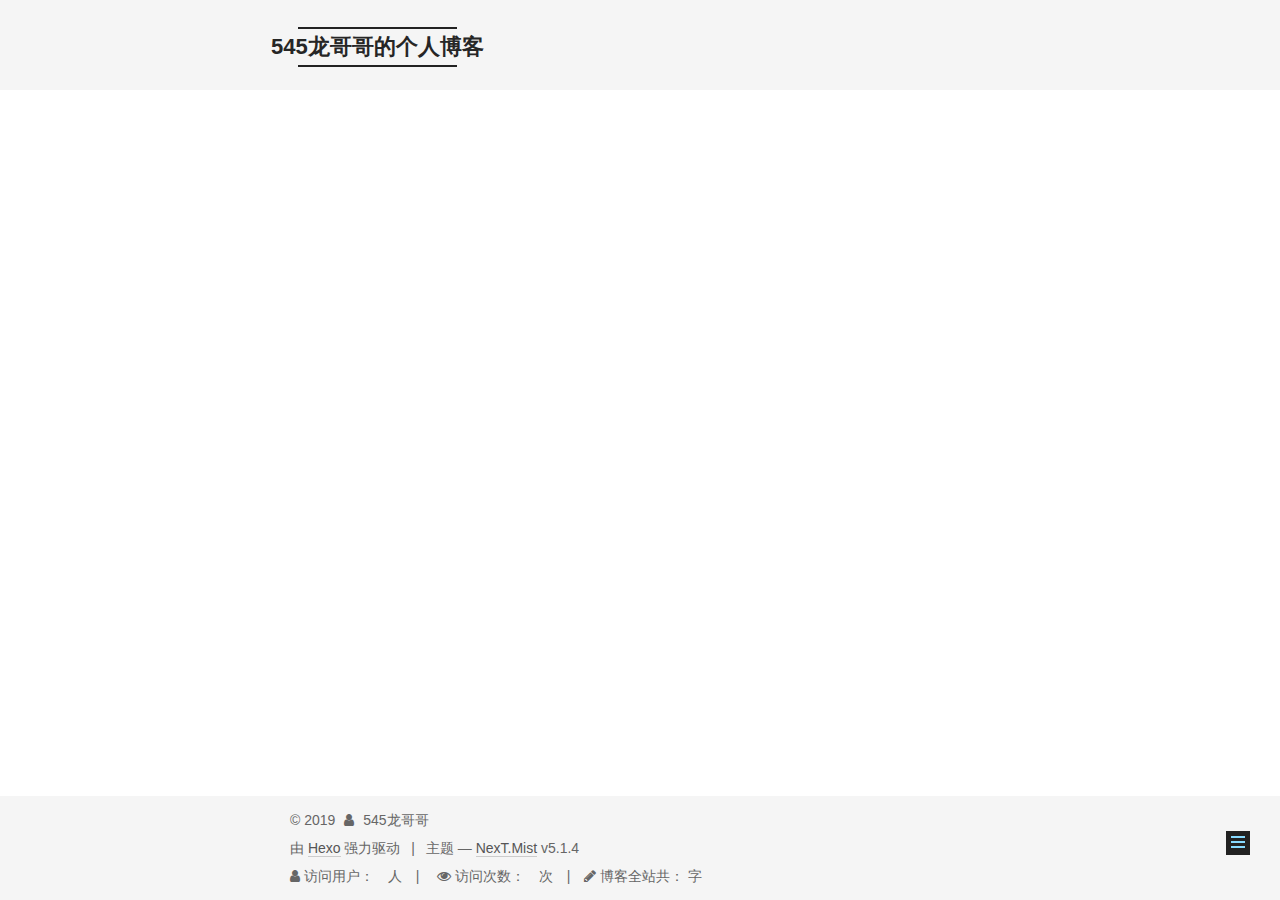
<file: 2019/10/14/test-first/index.html>
<!DOCTYPE html>



  


<html class="theme-next mist use-motion" lang="zh-Hans">
<head><meta name="generator" content="Hexo 3.9.0">
  <meta charset="UTF-8">
<meta http-equiv="X-UA-Compatible" content="IE=edge">
<meta name="viewport" content="width=device-width, initial-scale=1, maximum-scale=1">
<meta name="theme-color" content="#222">









<meta http-equiv="Cache-Control" content="no-transform">
<meta http-equiv="Cache-Control" content="no-siteapp">
















  
  
  <link href="/lib/fancybox/source/jquery.fancybox.css?v=2.1.5" rel="stylesheet" type="text/css">







<link href="/lib/font-awesome/css/font-awesome.min.css?v=4.6.2" rel="stylesheet" type="text/css">

<link href="/css/main.css?v=5.1.4" rel="stylesheet" type="text/css">


  <link rel="apple-touch-icon" sizes="180x180" href="/images/apple-touch-icon-next.png?v=5.1.4">


  <link rel="icon" type="image/png" sizes="32x32" href="/images/favicon-32x32-next.png?v=5.1.4">


  <link rel="icon" type="image/png" sizes="16x16" href="/images/favicon-16x16-next.png?v=5.1.4">


  <link rel="mask-icon" href="/images/logo.svg?v=5.1.4" color="#222">





  <meta name="keywords" content="Hexo, NexT">










<meta name="description" content="这里是做个测试hexo搭建教程请移步这里">
<meta name="keywords" content="web 前端 javascript css html5 css3 nodejs">
<meta property="og:type" content="article">
<meta property="og:title" content="测试">
<meta property="og:url" content="http://yoursite.com/2019/10/14/test-first/index.html">
<meta property="og:site_name" content="545龙哥哥的个人博客">
<meta property="og:description" content="这里是做个测试hexo搭建教程请移步这里">
<meta property="og:locale" content="zh-Hans">
<meta property="og:updated_time" content="2019-10-14T09:58:40.761Z">
<meta name="twitter:card" content="summary">
<meta name="twitter:title" content="测试">
<meta name="twitter:description" content="这里是做个测试hexo搭建教程请移步这里">



<script type="text/javascript" id="hexo.configurations">
  var NexT = window.NexT || {};
  var CONFIG = {
    root: '/',
    scheme: 'Mist',
    version: '5.1.4',
    sidebar: {"position":"left","display":"post","offset":12,"b2t":false,"scrollpercent":false,"onmobile":false},
    fancybox: true,
    tabs: true,
    motion: {"enable":true,"async":false,"transition":{"post_block":"fadeIn","post_header":"slideDownIn","post_body":"slideDownIn","coll_header":"slideLeftIn","sidebar":"slideUpIn"}},
    duoshuo: {
      userId: '0',
      author: '博主'
    },
    algolia: {
      applicationID: '',
      apiKey: '',
      indexName: '',
      hits: {"per_page":10},
      labels: {"input_placeholder":"Search for Posts","hits_empty":"We didn't find any results for the search: ${query}","hits_stats":"${hits} results found in ${time} ms"}
    }
  };
</script>



  <link rel="canonical" href="http://yoursite.com/2019/10/14/test-first/">





  <title>测试 | 545龙哥哥的个人博客</title>
  





  <script type="text/javascript">
    var _hmt = _hmt || [];
    (function() {
      var hm = document.createElement("script");
      hm.src = "https://hm.baidu.com/hm.js?de5e3570f82cee8ae0c66a954215bbb8";
      var s = document.getElementsByTagName("script")[0];
      s.parentNode.insertBefore(hm, s);
    })();
  </script>




</head>

<body itemscope itemtype="http://schema.org/WebPage" lang="zh-Hans">

  
  
    
  

  <div class="container sidebar-position-left page-post-detail">
    <div class="headband"></div>

    <header id="header" class="header" itemscope itemtype="http://schema.org/WPHeader">
      <div class="header-inner"><div class="site-brand-wrapper">
  <div class="site-meta ">
    

    <div class="custom-logo-site-title">
      <a href="/" class="brand" rel="start">
        <span class="logo-line-before"><i></i></span>
        <span class="site-title">545龙哥哥的个人博客</span>
        <span class="logo-line-after"><i></i></span>
      </a>
    </div>
      
        <p class="site-subtitle"></p>
      
  </div>

  <div class="site-nav-toggle">
    <button>
      <span class="btn-bar"></span>
      <span class="btn-bar"></span>
      <span class="btn-bar"></span>
    </button>
  </div>
</div>

<nav class="site-nav">
  

  
    <ul id="menu" class="menu">
      
        
        <li class="menu-item menu-item-home">
          <a href="/" rel="section">
            
              <i class="menu-item-icon fa fa-fw fa-home"></i> <br>
            
            首页
          </a>
        </li>
      
        
        <li class="menu-item menu-item-tags">
          <a href="/tags/" rel="section">
            
              <i class="menu-item-icon fa fa-fw fa-tags"></i> <br>
            
            标签
          </a>
        </li>
      
        
        <li class="menu-item menu-item-categories">
          <a href="/categories/" rel="section">
            
              <i class="menu-item-icon fa fa-fw fa-th"></i> <br>
            
            分类
          </a>
        </li>
      
        
        <li class="menu-item menu-item-archives">
          <a href="/archives/" rel="section">
            
              <i class="menu-item-icon fa fa-fw fa-archive"></i> <br>
            
            归档
          </a>
        </li>
      
        
        <li class="menu-item menu-item-about">
          <a href="/about/" rel="section">
            
              <i class="menu-item-icon fa fa-fw fa-user"></i> <br>
            
            关于
          </a>
        </li>
      

      
    </ul>
  

  
</nav>



 </div>
    </header>

    <main id="main" class="main">
      <div class="main-inner">
        <div class="content-wrap">
          <div id="content" class="content">
            

  <div id="posts" class="posts-expand">
    

  

  
  
  

  <article class="post post-type-normal" itemscope itemtype="http://schema.org/Article">
  
  
  
  <div class="post-block">
    <link itemprop="mainEntityOfPage" href="http://yoursite.com/2019/10/14/test-first/">

    <span hidden itemprop="author" itemscope itemtype="http://schema.org/Person">
      <meta itemprop="name" content="545龙哥哥">
      <meta itemprop="description" content>
      <meta itemprop="image" content="/images/avatar.gif">
    </span>

    <span hidden itemprop="publisher" itemscope itemtype="http://schema.org/Organization">
      <meta itemprop="name" content="545龙哥哥的个人博客">
    </span>

    
      <header class="post-header">

        
        
          <h1 class="post-title" itemprop="name headline">测试</h1>
        

        <div class="post-meta">
          <span class="post-time">
            
              <span class="post-meta-item-icon">
                <i class="fa fa-calendar-o"></i>
              </span>
              
                <span class="post-meta-item-text">发表于</span>
              
              <time title="创建于" itemprop="dateCreated datePublished" datetime="2019-10-14T17:58:40+08:00">
                2019-10-14
              </time>
            

            

            
          </span>

          

          
            
          

          
          

          

          

          

        </div>
      </header>
    

    
    
    
    <div class="post-body" itemprop="articleBody">

      
      

      
        <p>这里是做个测试<br>hexo搭建教程请移步<a href="https://blog.csdn.net/sinat_37781304/article/details/82729029" target="_blank" rel="noopener">这里</a></p>

      
    </div>
    
    
    

    

    

    

    <footer class="post-footer">
      

      
      
      

      
        <div class="post-nav">
          <div class="post-nav-next post-nav-item">
            
              <a href="/2019/10/14/2019-10-10/" rel="next" title="else if 和可选代码块">
                <i class="fa fa-chevron-left"></i> else if 和可选代码块
              </a>
            
          </div>

          <span class="post-nav-divider"></span>

          <div class="post-nav-prev post-nav-item">
            
          </div>
        </div>
      

      
      
    </footer>
  </div>
  
  
  
  </article>



    <div class="post-spread">
      
    </div>
  </div>


          </div>
          


          

  



        </div>
        
          
  
  <div class="sidebar-toggle">
    <div class="sidebar-toggle-line-wrap">
      <span class="sidebar-toggle-line sidebar-toggle-line-first"></span>
      <span class="sidebar-toggle-line sidebar-toggle-line-middle"></span>
      <span class="sidebar-toggle-line sidebar-toggle-line-last"></span>
    </div>
  </div>

  <aside id="sidebar" class="sidebar">
    
    <div class="sidebar-inner">

      

      

      <section class="site-overview-wrap sidebar-panel sidebar-panel-active">
        <div class="site-overview">
          <div class="site-author motion-element" itemprop="author" itemscope itemtype="http://schema.org/Person">
            
              <img class="site-author-image" itemprop="image" src="/images/avatar.gif" alt="545龙哥哥">
            
              <p class="site-author-name" itemprop="name">545龙哥哥</p>
              <p class="site-description motion-element" itemprop="description">这里是龙哥哥的个人博客，里面的内容会覆盖到个人生活，技术交流等。web 前端 javascript css html5 css3 nodejs</p>
          </div>

          <nav class="site-state motion-element">

            
              <div class="site-state-item site-state-posts">
              
                <a href="/archives/">
              
                  <span class="site-state-item-count">3</span>
                  <span class="site-state-item-name">日志</span>
                </a>
              </div>
            

            
              
              
              <div class="site-state-item site-state-categories">
                <a href="/categories/index.html">
                  <span class="site-state-item-count">1</span>
                  <span class="site-state-item-name">分类</span>
                </a>
              </div>
            

            

          </nav>

          

          

          
          

          
          

          

        </div>
      </section>

      

      

    </div>
  </aside>


        
      </div>
    </main>

    <footer id="footer" class="footer">
      <div class="footer-inner">
        <div class="copyright">&copy; <span itemprop="copyrightYear">2019</span>
  <span class="with-love">
    <i class="fa fa-user"></i>
  </span>
  <span class="author" itemprop="copyrightHolder">545龙哥哥</span>

  
</div>


  <div class="powered-by">由 <a class="theme-link" target="_blank" href="https://hexo.io">Hexo</a> 强力驱动</div>



  <span class="post-meta-divider">|</span>



  <div class="theme-info">主题 &mdash; <a class="theme-link" target="_blank" href="https://github.com/iissnan/hexo-theme-next">NexT.Mist</a> v5.1.4</div>



<!-- 新增访客统计代码 -->

<div class="busuanzi-count">
    <script async src="http://busuanzi.ibruce.info/busuanzi/2.3/busuanzi.pure.mini.js"></script>
    <span class="site-uv">
      <i class="fa fa-user"></i>
      访问用户： <span class="busuanzi-value" id="busuanzi_value_site_uv"></span> 人
    </span>
    <div class="powered-by"></div>
    <span class="site-uv">
      <i class="fa fa-eye"></i>
      访问次数： <span class="busuanzi-value" id="busuanzi_value_site_pv"></span> 次
    </span>
    <!-- 博客字数统计 -->
    <span class="site-pv">
      <i class="fa fa-pencil"></i>
      博客全站共： <span class="post-count"></span> 字
    </span>
</div>
<!-- 新增访客统计代码 END-->

        







        
      </div>
    </footer>

    
      <div class="back-to-top">
        <i class="fa fa-arrow-up"></i>
        
      </div>
    

    

  </div>

  

<script type="text/javascript">
  if (Object.prototype.toString.call(window.Promise) !== '[object Function]') {
    window.Promise = null;
  }
</script>









  












  
  
    <script type="text/javascript" src="/lib/jquery/index.js?v=2.1.3"></script>
  

  
  
    <script type="text/javascript" src="/lib/fastclick/lib/fastclick.min.js?v=1.0.6"></script>
  

  
  
    <script type="text/javascript" src="/lib/jquery_lazyload/jquery.lazyload.js?v=1.9.7"></script>
  

  
  
    <script type="text/javascript" src="/lib/velocity/velocity.min.js?v=1.2.1"></script>
  

  
  
    <script type="text/javascript" src="/lib/velocity/velocity.ui.min.js?v=1.2.1"></script>
  

  
  
    <script type="text/javascript" src="/lib/fancybox/source/jquery.fancybox.pack.js?v=2.1.5"></script>
  


  


  <script type="text/javascript" src="/js/src/utils.js?v=5.1.4"></script>

  <script type="text/javascript" src="/js/src/motion.js?v=5.1.4"></script>



  
  

  
  <script type="text/javascript" src="/js/src/scrollspy.js?v=5.1.4"></script>
<script type="text/javascript" src="/js/src/post-details.js?v=5.1.4"></script>



  


  <script type="text/javascript" src="/js/src/bootstrap.js?v=5.1.4"></script>



  


  




	





  





  












  





  

  

  

  
  

  

  

  

</body>
</html>
</file>
<file: css/main.css>
/* normalize.css v3.0.2 | MIT License | git.io/normalize */
html {
  font-family: sans-serif; /* 1 */
  -ms-text-size-adjust: 100%; /* 2 */
  -webkit-text-size-adjust: 100%; /* 2 */
}
body {
  margin: 0;
}
article,
aside,
details,
figcaption,
figure,
footer,
header,
hgroup,
main,
menu,
nav,
section,
summary {
  display: block;
}
audio,
canvas,
progress,
video {
  display: inline-block; /* 1 */
  vertical-align: baseline; /* 2 */
}
audio:not([controls]) {
  display: none;
  height: 0;
}
[hidden],
template {
  display: none;
}
a {
  background-color: transparent;
}
a:active,
a:hover {
  outline: 0;
}
abbr[title] {
  border-bottom: 1px dotted;
}
b,
strong {
  font-weight: bold;
}
dfn {
  font-style: italic;
}
h1 {
  font-size: 2em;
  margin: 0.67em 0;
}
mark {
  background: #ff0;
  color: #000;
}
small {
  font-size: 80%;
}
sub,
sup {
  font-size: 75%;
  line-height: 0;
  position: relative;
  vertical-align: baseline;
}
sup {
  top: -0.5em;
}
sub {
  bottom: -0.25em;
}
img {
  border: 0;
}
svg:not(:root) {
  overflow: hidden;
}
figure {
  margin: 1em 40px;
}
hr {
  -moz-box-sizing: content-box;
  box-sizing: content-box;
  height: 0;
}
pre {
  overflow: auto;
}
code,
kbd,
pre,
samp {
  font-family: monospace, monospace;
  font-size: 1em;
}
button,
input,
optgroup,
select,
textarea {
  color: inherit; /* 1 */
  font: inherit; /* 2 */
  margin: 0; /* 3 */
}
button {
  overflow: visible;
}
button,
select {
  text-transform: none;
}
button,
html input[type="button"],
input[type="reset"],
input[type="submit"] {
  -webkit-appearance: button; /* 2 */
  cursor: pointer; /* 3 */
}
button[disabled],
html input[disabled] {
  cursor: default;
}
button::-moz-focus-inner,
input::-moz-focus-inner {
  border: 0;
  padding: 0;
}
input {
  line-height: normal;
}
input[type="checkbox"],
input[type="radio"] {
  box-sizing: border-box; /* 1 */
  padding: 0; /* 2 */
}
input[type="number"]::-webkit-inner-spin-button,
input[type="number"]::-webkit-outer-spin-button {
  height: auto;
}
input[type="search"] {
  -webkit-appearance: textfield; /* 1 */
  -moz-box-sizing: content-box;
  -webkit-box-sizing: content-box; /* 2 */
  box-sizing: content-box;
}
input[type="search"]::-webkit-search-cancel-button,
input[type="search"]::-webkit-search-decoration {
  -webkit-appearance: none;
}
fieldset {
  border: 1px solid #c0c0c0;
  margin: 0 2px;
  padding: 0.35em 0.625em 0.75em;
}
legend {
  border: 0; /* 1 */
  padding: 0; /* 2 */
}
textarea {
  overflow: auto;
}
optgroup {
  font-weight: bold;
}
table {
  border-collapse: collapse;
  border-spacing: 0;
}
td,
th {
  padding: 0;
}
::selection {
  background: #262a30;
  color: #fff;
}
body {
  position: relative;
  font-family: 'Lato', "PingFang SC", "Microsoft YaHei", sans-serif;
  font-size: 14px;
  line-height: 2;
  color: #555;
  background: #fff;
}
@media (max-width: 767px) {
  body {
    padding-right: 0 !important;
  }
}
@media (min-width: 768px) and (max-width: 991px) {
  body {
    padding-right: 0 !important;
  }
}
@media (min-width: 1600px) {
  body {
    font-size: 16px;
  }
}
h1,
h2,
h3,
h4,
h5,
h6 {
  margin: 0;
  padding: 0;
  font-weight: bold;
  line-height: 1.5;
  font-family: 'Lato', "PingFang SC", "Microsoft YaHei", sans-serif;
}
h2,
h3,
h4,
h5,
h6 {
  margin: 20px 0 15px;
}
h1 {
  font-size: 24px;
}
@media (max-width: 767px) {
  h1 {
    font-size: 20px;
  }
}
h2 {
  font-size: 22px;
}
@media (max-width: 767px) {
  h2 {
    font-size: 18px;
  }
}
h3 {
  font-size: 20px;
}
@media (max-width: 767px) {
  h3 {
    font-size: 16px;
  }
}
h4 {
  font-size: 18px;
}
@media (max-width: 767px) {
  h4 {
    font-size: 14px;
  }
}
h5 {
  font-size: 16px;
}
@media (max-width: 767px) {
  h5 {
    font-size: 12px;
  }
}
h6 {
  font-size: 14px;
}
@media (max-width: 767px) {
  h6 {
    font-size: 10px;
  }
}
p {
  margin: 0 0 20px 0;
}
a {
  color: #555;
  text-decoration: none;
  outline: none;
  border-bottom: 1px solid #999;
  word-wrap: break-word;
}
a:hover {
  color: #222;
  border-bottom-color: #222;
}
blockquote {
  margin: 0;
  padding: 0;
}
img {
  display: block;
  margin: auto;
  max-width: 100%;
  height: auto;
}
hr {
  margin: 40px 0;
  height: 3px;
  border: none;
  background-color: #ddd;
  background-image: repeating-linear-gradient(-45deg, #fff, #fff 4px, transparent 4px, transparent 8px);
}
blockquote {
  padding: 0 15px;
  color: #666;
  border-left: 4px solid #ddd;
}
blockquote cite::before {
  content: "-";
  padding: 0 5px;
}
dt {
  font-weight: 700;
}
dd {
  margin: 0;
  padding: 0;
}
kbd {
  border: 1px solid #ccc;
  border-radius: 0.2em;
  box-shadow: 0.1em 0.1em 0.2em rgba(0,0,0,0.1);
  background-color: #f9f9f9;
  font-family: inherit;
  background-image: -webkit-linear-gradient(top, #eee, #fff, #eee);
  padding: 0.1em 0.3em;
  white-space: nowrap;
}
.text-left {
  text-align: left;
}
.text-center {
  text-align: center;
}
.text-right {
  text-align: right;
}
.text-justify {
  text-align: justify;
}
.text-nowrap {
  white-space: nowrap;
}
.text-lowercase {
  text-transform: lowercase;
}
.text-uppercase {
  text-transform: uppercase;
}
.text-capitalize {
  text-transform: capitalize;
}
.center-block {
  display: block;
  margin-left: auto;
  margin-right: auto;
}
.clearfix:before,
.clearfix:after {
  content: " ";
  display: table;
}
.clearfix:after {
  clear: both;
}
.pullquote {
  width: 45%;
}
.pullquote.left {
  float: left;
  margin-left: 5px;
  margin-right: 10px;
}
.pullquote.right {
  float: right;
  margin-left: 10px;
  margin-right: 5px;
}
.affix.affix.affix {
  position: fixed;
}
.translation {
  margin-top: -20px;
  font-size: 14px;
  color: #999;
}
.scrollbar-measure {
  width: 100px;
  height: 100px;
  overflow: scroll;
  position: absolute;
  top: -9999px;
}
.use-motion .motion-element {
  opacity: 0;
}
table {
  margin: 20px 0;
  width: 100%;
  border-collapse: collapse;
  border-spacing: 0;
  border: 1px solid #ddd;
  font-size: 14px;
  table-layout: fixed;
  word-wrap: break-all;
}
table>tbody>tr:nth-of-type(odd) {
  background-color: #f9f9f9;
}
table>tbody>tr:hover {
  background-color: #f5f5f5;
}
caption,
th,
td {
  padding: 8px;
  text-align: left;
  vertical-align: middle;
  font-weight: normal;
}
th,
td {
  border-bottom: 3px solid #ddd;
  border-right: 1px solid #eee;
}
th {
  padding-bottom: 10px;
  font-weight: 700;
}
td {
  border-bottom-width: 1px;
}
html,
body {
  height: 100%;
}
.container {
  position: relative;
  min-height: 100%;
}
.header-inner {
  margin: 0 auto;
  padding: 100px 0 70px;
  width: 700px;
}
@media (min-width: 1600px) {
  .container .header-inner {
    width: 900px;
  }
}
.main {
  padding-bottom: 150px;
}
.main-inner {
  margin: 0 auto;
  width: 700px;
}
@media (min-width: 1600px) {
  .container .main-inner {
    width: 900px;
  }
}
.footer {
  position: absolute;
  left: 0;
  bottom: 0;
  width: 100%;
  min-height: 50px;
}
.footer-inner {
  box-sizing: border-box;
  margin: 20px auto;
  width: 700px;
}
@media (min-width: 1600px) {
  .container .footer-inner {
    width: 900px;
  }
}
pre,
.highlight {
  overflow: auto;
  margin: 20px 0;
  padding: 0;
  font-size: 13px;
  color: #4d4d4c;
  background: #f7f7f7;
  line-height: 1.6;
}
pre,
code {
  font-family: consolas, Menlo, "PingFang SC", "Microsoft YaHei", monospace;
}
code {
  padding: 2px 4px;
  word-wrap: break-word;
  color: #555;
  background: #eee;
  border-radius: 3px;
  font-size: 13px;
}
pre {
  padding: 10px;
}
pre code {
  padding: 0;
  color: #4d4d4c;
  background: none;
  text-shadow: none;
}
.highlight {
  border-radius: 1px;
}
.highlight pre {
  border: none;
  margin: 0;
  padding: 10px 0;
}
.highlight table {
  margin: 0;
  width: auto;
  border: none;
}
.highlight td {
  border: none;
  padding: 0;
}
.highlight figcaption {
  font-size: 1em;
  color: #4d4d4c;
  line-height: 1em;
  margin-bottom: 1em;
}
.highlight figcaption:before,
.highlight figcaption:after {
  content: " ";
  display: table;
}
.highlight figcaption:after {
  clear: both;
}
.highlight figcaption a {
  float: right;
  color: #4d4d4c;
}
.highlight figcaption a:hover {
  border-bottom-color: #4d4d4c;
}
.highlight .gutter pre {
  padding-left: 10px;
  padding-right: 10px;
  color: #869194;
  text-align: right;
  background-color: #eff2f3;
}
.highlight .code pre {
  width: 100%;
  padding-left: 10px;
  padding-right: 10px;
  background-color: #f7f7f7;
}
.highlight .line {
  height: 20px;
}
.gutter {
  -webkit-user-select: none;
  -moz-user-select: none;
  -ms-user-select: none;
  user-select: none;
}
.gist table {
  width: auto;
}
.gist table td {
  border: none;
}
pre .deletion {
  background: #fdd;
}
pre .addition {
  background: #dfd;
}
pre .meta {
  color: #8959a8;
}
pre .comment {
  color: #8e908c;
}
pre .variable,
pre .attribute,
pre .tag,
pre .regexp,
pre .ruby .constant,
pre .xml .tag .title,
pre .xml .pi,
pre .xml .doctype,
pre .html .doctype,
pre .css .id,
pre .css .class,
pre .css .pseudo {
  color: #c82829;
}
pre .number,
pre .preprocessor,
pre .built_in,
pre .literal,
pre .params,
pre .constant,
pre .command {
  color: #f5871f;
}
pre .ruby .class .title,
pre .css .rules .attribute,
pre .string,
pre .value,
pre .inheritance,
pre .header,
pre .ruby .symbol,
pre .xml .cdata,
pre .special,
pre .number,
pre .formula {
  color: #718c00;
}
pre .title,
pre .css .hexcolor {
  color: #3e999f;
}
pre .function,
pre .python .decorator,
pre .python .title,
pre .ruby .function .title,
pre .ruby .title .keyword,
pre .perl .sub,
pre .javascript .title,
pre .coffeescript .title {
  color: #4271ae;
}
pre .keyword,
pre .javascript .function {
  color: #8959a8;
}
.full-image.full-image.full-image.full-image {
  border: none;
  max-width: 100%;
  width: auto;
  margin: 20px auto 25px;
}
@media (min-width: 992px) {
  .full-image.full-image.full-image.full-image {
    max-width: none;
    width: 110%;
    margin: 25px -5%;
  }
}
.blockquote-center,
.page-home .post-type-quote blockquote,
.page-post-detail .post-type-quote blockquote {
  position: relative;
  margin: 40px 0;
  padding: 0;
  border-left: none;
  text-align: center;
}
.blockquote-center::before,
.page-home .post-type-quote blockquote::before,
.page-post-detail .post-type-quote blockquote::before,
.blockquote-center::after,
.page-home .post-type-quote blockquote::after,
.page-post-detail .post-type-quote blockquote::after {
  position: absolute;
  content: ' ';
  display: block;
  width: 100%;
  height: 24px;
  opacity: 0.2;
  background-repeat: no-repeat;
  background-position: 0 -6px;
  background-size: 22px 22px;
}
.blockquote-center::before,
.page-home .post-type-quote blockquote::before,
.page-post-detail .post-type-quote blockquote::before {
  top: -20px;
  background-image: url("../images/quote-l.svg");
  border-top: 1px solid #ccc;
}
.blockquote-center::after,
.page-home .post-type-quote blockquote::after,
.page-post-detail .post-type-quote blockquote::after {
  bottom: -20px;
  background-image: url("../images/quote-r.svg");
  border-bottom: 1px solid #ccc;
  background-position: 100% 8px;
}
.blockquote-center p,
.page-home .post-type-quote blockquote p,
.page-post-detail .post-type-quote blockquote p,
.blockquote-center div,
.page-home .post-type-quote blockquote div,
.page-post-detail .post-type-quote blockquote div {
  text-align: center;
}
.post .post-body .group-picture img {
  box-sizing: border-box;
  padding: 0 3px;
  border: none;
}
.post .group-picture-row {
  overflow: hidden;
  margin-top: 6px;
}
.post .group-picture-row:first-child {
  margin-top: 0;
}
.post .group-picture-column {
  float: left;
}
.page-post-detail .post-body .group-picture-column {
  float: none;
  margin-top: 10px;
  width: auto !important;
}
.page-post-detail .post-body .group-picture-column img {
  margin: 0 auto;
}
.page-archive .group-picture-container {
  overflow: hidden;
}
.page-archive .group-picture-row {
  float: left;
}
.page-archive .group-picture-row:first-child {
  margin-top: 6px;
}
.page-archive .group-picture-column {
  max-width: 150px;
  max-height: 150px;
}
.post-body .note {
  position: relative;
  padding: 15px;
  margin-bottom: 20px;
  border: 1px solid #eee;
  border-left-width: 5px;
  border-radius: 3px;
}
.post-body .note h2,
.post-body .note h3,
.post-body .note h4,
.post-body .note h5,
.post-body .note h6 {
  margin-top: 0;
  margin-bottom: 0;
  border-bottom: initial;
  padding-top: 0 !important;
}
.post-body .note p:first-child,
.post-body .note ul:first-child,
.post-body .note ol:first-child,
.post-body .note table:first-child,
.post-body .note pre:first-child,
.post-body .note blockquote:first-child {
  margin-top: 0;
}
.post-body .note p:last-child,
.post-body .note ul:last-child,
.post-body .note ol:last-child,
.post-body .note table:last-child,
.post-body .note pre:last-child,
.post-body .note blockquote:last-child {
  margin-bottom: 0;
}
.post-body .note.default {
  border-left-color: #777;
}
.post-body .note.default h2,
.post-body .note.default h3,
.post-body .note.default h4,
.post-body .note.default h5,
.post-body .note.default h6 {
  color: #777;
}
.post-body .note.primary {
  border-left-color: #6f42c1;
}
.post-body .note.primary h2,
.post-body .note.primary h3,
.post-body .note.primary h4,
.post-body .note.primary h5,
.post-body .note.primary h6 {
  color: #6f42c1;
}
.post-body .note.info {
  border-left-color: #428bca;
}
.post-body .note.info h2,
.post-body .note.info h3,
.post-body .note.info h4,
.post-body .note.info h5,
.post-body .note.info h6 {
  color: #428bca;
}
.post-body .note.success {
  border-left-color: #5cb85c;
}
.post-body .note.success h2,
.post-body .note.success h3,
.post-body .note.success h4,
.post-body .note.success h5,
.post-body .note.success h6 {
  color: #5cb85c;
}
.post-body .note.warning {
  border-left-color: #f0ad4e;
}
.post-body .note.warning h2,
.post-body .note.warning h3,
.post-body .note.warning h4,
.post-body .note.warning h5,
.post-body .note.warning h6 {
  color: #f0ad4e;
}
.post-body .note.danger {
  border-left-color: #d9534f;
}
.post-body .note.danger h2,
.post-body .note.danger h3,
.post-body .note.danger h4,
.post-body .note.danger h5,
.post-body .note.danger h6 {
  color: #d9534f;
}
.post-body .label {
  display: inline;
  padding: 0 2px;
  white-space: nowrap;
}
.post-body .label.default {
  background-color: #f0f0f0;
}
.post-body .label.primary {
  background-color: #efe6f7;
}
.post-body .label.info {
  background-color: #e5f2f8;
}
.post-body .label.success {
  background-color: #e7f4e9;
}
.post-body .label.warning {
  background-color: #fcf6e1;
}
.post-body .label.danger {
  background-color: #fae8eb;
}
.post-body .tabs {
  position: relative;
  display: block;
  margin-bottom: 20px;
  padding-top: 10px;
}
.post-body .tabs ul.nav-tabs {
  margin: 0;
  padding: 0;
  display: flex;
  margin-bottom: -1px;
}
@media (max-width: 413px) {
  .post-body .tabs ul.nav-tabs {
    display: block;
    margin-bottom: 5px;
  }
}
.post-body .tabs ul.nav-tabs li.tab {
  list-style-type: none !important;
  margin: 0 0.25em 0 0;
  border-top: 3px solid transparent;
  border-left: 1px solid transparent;
  border-right: 1px solid transparent;
}
@media (max-width: 413px) {
  .post-body .tabs ul.nav-tabs li.tab {
    margin: initial;
    border-top: 1px solid transparent;
    border-left: 3px solid transparent;
    border-right: 1px solid transparent;
    border-bottom: 1px solid transparent;
  }
}
.post-body .tabs ul.nav-tabs li.tab a {
  outline: 0;
  border-bottom: initial;
  display: block;
  line-height: 1.8em;
  padding: 0.25em 0.75em;
  transition-duration: 0.2s;
  transition-timing-function: ease-out;
  transition-delay: 0s;
}
.post-body .tabs ul.nav-tabs li.tab a i {
  width: 1.285714285714286em;
}
.post-body .tabs ul.nav-tabs li.tab.active {
  border-top: 3px solid #fc6423;
  border-left: 1px solid #ddd;
  border-right: 1px solid #ddd;
  background-color: #fff;
}
@media (max-width: 413px) {
  .post-body .tabs ul.nav-tabs li.tab.active {
    border-top: 1px solid #ddd;
    border-left: 3px solid #fc6423;
    border-right: 1px solid #ddd;
    border-bottom: 1px solid #ddd;
  }
}
.post-body .tabs ul.nav-tabs li.tab.active a {
  cursor: default;
  color: #555;
}
.post-body .tabs .tab-content {
  background-color: #fff;
}
.post-body .tabs .tab-content .tab-pane {
  border: 1px solid #ddd;
  padding: 20px 20px 0 20px;
}
.post-body .tabs .tab-content .tab-pane:not(.active) {
  display: none !important;
}
.post-body .tabs .tab-content .tab-pane.active {
  display: block !important;
}
.btn {
  display: inline-block;
  padding: 0 20px;
  font-size: 14px;
  color: #555;
  background: transparent;
  border: 2px solid #222;
  text-decoration: none;
  border-radius: 0;
  transition-property: background-color;
  transition-duration: 0.2s;
  transition-timing-function: ease-in-out;
  transition-delay: 0s;
  line-height: 2;
}
.btn:hover {
  border-color: #222;
  color: #222;
  background: #fff;
}
.btn +.btn {
  margin: 0 0 8px 8px;
}
.btn .fa-fw {
  width: 1.285714285714286em;
  text-align: left;
}
.btn-bar {
  display: block;
  width: 22px;
  height: 2px;
  background: #555;
  border-radius: 1px;
}
.btn-bar+.btn-bar {
  margin-top: 4px;
}
.pagination {
  margin: 120px 0 40px;
  text-align: center;
  border-top: 1px solid #eee;
}
.page-number-basic,
.pagination .prev,
.pagination .next,
.pagination .page-number,
.pagination .space {
  display: inline-block;
  position: relative;
  top: -1px;
  margin: 0 10px;
  padding: 0 11px;
}
@media (max-width: 767px) {
  .page-number-basic,
  .pagination .prev,
  .pagination .next,
  .pagination .page-number,
  .pagination .space {
    margin: 0 5px;
  }
}
.pagination .prev,
.pagination .next,
.pagination .page-number {
  border-bottom: 0;
  border-top: 1px solid #eee;
  transition-property: border-color;
  transition-duration: 0.2s;
  transition-timing-function: ease-in-out;
  transition-delay: 0s;
}
.pagination .prev:hover,
.pagination .next:hover,
.pagination .page-number:hover {
  border-top-color: #222;
}
.pagination .space {
  padding: 0;
  margin: 0;
}
.pagination .prev {
  margin-left: 0;
}
.pagination .next {
  margin-right: 0;
}
.pagination .page-number.current {
  color: #fff;
  background: #ccc;
  border-top-color: #ccc;
}
@media (max-width: 767px) {
  .pagination {
    border-top: none;
  }
  .pagination .prev,
  .pagination .next,
  .pagination .page-number {
    margin-bottom: 10px;
    border-top: 0;
    border-bottom: 1px solid #eee;
    padding: 0 10px;
  }
  .pagination .prev:hover,
  .pagination .next:hover,
  .pagination .page-number:hover {
    border-bottom-color: #222;
  }
}
.comments {
  margin: 60px 20px 0;
}
.tag-cloud {
  text-align: center;
}
.tag-cloud a {
  display: inline-block;
  margin: 10px;
}
.back-to-top {
  box-sizing: border-box;
  position: fixed;
  bottom: -100px;
  right: 30px;
  z-index: 1050;
  padding: 0 6px;
  width: 24px;
  background: #222;
  font-size: 12px;
  opacity: 1;
  color: #fff;
  cursor: pointer;
  text-align: center;
  -webkit-transform: translateZ(0);
  transition-property: bottom;
  transition-duration: 0.2s;
  transition-timing-function: ease-in-out;
  transition-delay: 0s;
}
@media (min-width: 768px) and (max-width: 991px) {
  .back-to-top {
    display: none !important;
  }
}
@media (max-width: 767px) {
  .back-to-top {
    display: none !important;
  }
}
.back-to-top.back-to-top-on {
  bottom: 19px;
}
.header {
  background: transparent;
}
.header-inner {
  position: relative;
}
.headband {
  height: 3px;
  background: #222;
}
.site-meta {
  margin: 0;
  text-align: left;
}
@media (max-width: 767px) {
  .site-meta {
    text-align: center;
  }
}
.brand {
  position: relative;
  display: inline-block;
  padding: 0 40px;
  color: #222;
  background: #222;
  border-bottom: none;
}
.brand:hover {
  color: #222;
}
.logo {
  display: inline-block;
  margin-right: 5px;
  line-height: 36px;
  vertical-align: top;
}
.site-title {
  display: inline-block;
  vertical-align: top;
  line-height: 36px;
  font-size: 20px;
  font-weight: normal;
  font-family: 'Lato', "PingFang SC", "Microsoft YaHei", sans-serif;
}
.site-subtitle {
  margin-top: 10px;
  font-size: 13px;
  color: #999;
}
.use-motion .brand {
  opacity: 0;
}
.use-motion .logo,
.use-motion .site-title,
.use-motion .site-subtitle {
  opacity: 0;
  position: relative;
  top: -10px;
}
.site-nav-toggle {
  display: none;
  position: absolute;
  top: 10px;
  left: 10px;
}
@media (max-width: 767px) {
  .site-nav-toggle {
    display: block;
  }
}
.site-nav-toggle button {
  margin-top: 2px;
  padding: 9px 10px;
  background: transparent;
  border: none;
}
@media (max-width: 767px) {
  .site-nav {
    display: none;
    margin: 0 -10px;
    padding: 0 10px;
    clear: both;
    border-top: 1px solid #ddd;
  }
}
@media (min-width: 768px) and (max-width: 991px) {
  .site-nav {
    display: block !important;
  }
}
@media (min-width: 992px) {
  .site-nav {
    display: block !important;
  }
}
.menu {
  margin-top: 20px;
  padding-left: 0;
  text-align: center;
}
.menu .menu-item {
  display: inline-block;
  margin: 0 10px;
  list-style: none;
}
@media screen and (max-width: 767px) {
  .menu .menu-item {
    margin-top: 10px;
  }
}
.menu .menu-item a {
  display: block;
  font-size: 13px;
  line-height: inherit;
  border-bottom: 1px solid transparent;
  transition-property: border-color;
  transition-duration: 0.2s;
  transition-timing-function: ease-in-out;
  transition-delay: 0s;
}
.menu .menu-item a:hover {
  border-bottom-color: #222;
}
.menu .menu-item .fa {
  margin-right: 5px;
}
.use-motion .menu-item {
  opacity: 0;
}
.post-body {
  font-family: 'Lato', "PingFang SC", "Microsoft YaHei", sans-serif;
}
@media (max-width: 767px) {
  .post-body {
    word-break: break-word;
  }
}
.post-body .fancybox img {
  display: block !important;
  margin: 0 auto;
  cursor: pointer;
  cursor: zoom-in;
  cursor: -webkit-zoom-in;
}
.post-body .image-caption,
.post-body .figure .caption {
  margin: -20px auto 15px;
  text-align: center;
  font-size: 14px;
  color: #999;
  font-weight: bold;
  line-height: 1;
}
.post-sticky-flag {
  display: inline-block;
  font-size: 16px;
  -ms-transform: rotate(30deg);
  -webkit-transform: rotate(30deg);
  -moz-transform: rotate(30deg);
  -ms-transform: rotate(30deg);
  -o-transform: rotate(30deg);
  transform: rotate(30deg);
}
.use-motion .post-block,
.use-motion .pagination,
.use-motion .comments {
  opacity: 0;
}
.use-motion .post-header {
  opacity: 0;
}
.use-motion .post-body {
  opacity: 0;
}
.use-motion .collection-title {
  opacity: 0;
}
.posts-expand {
  padding-top: 40px;
}
@media (max-width: 767px) {
  .posts-expand {
    margin: 0 20px;
  }
  .post-body pre .gutter pre {
    padding-right: 10px;
  }
  .post-body .highlight {
    margin-left: 0px;
    margin-right: 0px;
    padding: 0;
  }
  .post-body .highlight .gutter pre {
    padding-right: 10px;
  }
}
@media (min-width: 992px) {
  .posts-expand .post-body {
    text-align: justify;
  }
}
.posts-expand .post-body h2,
.posts-expand .post-body h3,
.posts-expand .post-body h4,
.posts-expand .post-body h5,
.posts-expand .post-body h6 {
  padding-top: 10px;
}
.posts-expand .post-body h2 .header-anchor,
.posts-expand .post-body h3 .header-anchor,
.posts-expand .post-body h4 .header-anchor,
.posts-expand .post-body h5 .header-anchor,
.posts-expand .post-body h6 .header-anchor {
  float: right;
  margin-left: 10px;
  color: #ccc;
  border-bottom-style: none;
  visibility: hidden;
}
.posts-expand .post-body h2 .header-anchor:hover,
.posts-expand .post-body h3 .header-anchor:hover,
.posts-expand .post-body h4 .header-anchor:hover,
.posts-expand .post-body h5 .header-anchor:hover,
.posts-expand .post-body h6 .header-anchor:hover {
  color: inherit;
}
.posts-expand .post-body h2:hover .header-anchor,
.posts-expand .post-body h3:hover .header-anchor,
.posts-expand .post-body h4:hover .header-anchor,
.posts-expand .post-body h5:hover .header-anchor,
.posts-expand .post-body h6:hover .header-anchor {
  visibility: visible;
}
.posts-expand .post-body ul li {
  list-style: circle;
}
.posts-expand .post-body img {
  box-sizing: border-box;
  margin: auto;
  padding: 3px;
  border: 1px solid #ddd;
}
.posts-expand .post-body .fancybox img {
  margin: 0 auto 25px;
}
@media (max-width: 767px) {
  .posts-collapse {
    margin: 0 20px;
  }
  .posts-collapse .post-title,
  .posts-collapse .post-meta {
    display: block;
    width: auto;
    text-align: left;
  }
}
.posts-collapse {
  position: relative;
  z-index: 1010;
  margin-left: 0;
}
.posts-collapse::after {
  content: " ";
  position: absolute;
  top: 20px;
  left: 0;
  margin-left: -2px;
  width: 4px;
  height: 100%;
  background: #f5f5f5;
  z-index: -1;
}
@media (max-width: 767px) {
  .posts-collapse {
    margin: 0 20px;
  }
}
.posts-collapse .collection-title {
  position: relative;
  margin: 60px 0;
}
.posts-collapse .collection-title h1,
.posts-collapse .collection-title h2 {
  margin-left: 20px;
}
.posts-collapse .collection-title small {
  color: #bbb;
  margin-left: 5px;
}
.posts-collapse .collection-title::before {
  content: " ";
  position: absolute;
  left: 0;
  top: 50%;
  margin-left: -4px;
  margin-top: -4px;
  width: 8px;
  height: 8px;
  background: #bbb;
  border-radius: 50%;
}
.posts-collapse .post {
  margin: 30px 0;
}
.posts-collapse .post-header {
  position: relative;
  transition-duration: 0.2s;
  transition-timing-function: ease-in-out;
  transition-delay: 0s;
  transition-property: border;
  border-bottom: 1px dashed #ccc;
}
.posts-collapse .post-header::before {
  content: " ";
  position: absolute;
  left: 0;
  top: 12px;
  width: 6px;
  height: 6px;
  margin-left: -4px;
  background: #bbb;
  border-radius: 50%;
  border: 1px solid #fff;
  transition-duration: 0.2s;
  transition-timing-function: ease-in-out;
  transition-delay: 0s;
  transition-property: background;
}
.posts-collapse .post-header:hover {
  border-bottom-color: #666;
}
.posts-collapse .post-header:hover::before {
  background: #222;
}
.posts-collapse .post-meta {
  position: absolute;
  font-size: 12px;
  left: 20px;
  top: 5px;
}
.posts-collapse .post-comments-count {
  display: none;
}
.posts-collapse .post-title {
  margin-left: 60px;
  font-size: 16px;
  font-weight: normal;
  line-height: inherit;
}
.posts-collapse .post-title::after {
  margin-left: 3px;
  opacity: 0.6;
}
.posts-collapse .post-title a {
  color: #666;
  border-bottom: none;
}
.page-home .post-type-quote .post-header,
.page-post-detail .post-type-quote .post-header,
.page-home .post-type-quote .post-tags,
.page-post-detail .post-type-quote .post-tags {
  display: none;
}
.posts-expand .post-title {
  text-align: center;
  word-break: break-word;
  font-weight: 400;
}
.posts-expand .post-title-link {
  display: inline-block;
  position: relative;
  color: #555;
  border-bottom: none;
  line-height: 1.2;
  vertical-align: top;
}
.posts-expand .post-title-link::before {
  content: "";
  position: absolute;
  width: 100%;
  height: 2px;
  bottom: 0;
  left: 0;
  background-color: #000;
  visibility: hidden;
  -webkit-transform: scaleX(0);
  -moz-transform: scaleX(0);
  -ms-transform: scaleX(0);
  -o-transform: scaleX(0);
  transform: scaleX(0);
  transition-duration: 0.2s;
  transition-timing-function: ease-in-out;
  transition-delay: 0s;
}
.posts-expand .post-title-link:hover::before {
  visibility: visible;
  -webkit-transform: scaleX(1);
  -moz-transform: scaleX(1);
  -ms-transform: scaleX(1);
  -o-transform: scaleX(1);
  transform: scaleX(1);
}
.posts-expand .post-title-link .fa {
  font-size: 16px;
}
.posts-expand .post-meta {
  margin: 3px 0 60px 0;
  color: #999;
  font-family: 'Lato', "PingFang SC", "Microsoft YaHei", sans-serif;
  font-size: 12px;
  text-align: center;
}
.posts-expand .post-meta .post-category-list {
  display: inline-block;
  margin: 0;
  padding: 3px;
}
.posts-expand .post-meta .post-category-list-link {
  color: #999;
}
.posts-expand .post-meta .post-description {
  font-size: 14px;
  margin-top: 2px;
}
.post-meta-divider {
  margin: 0 0.5em;
}
.post-meta-item-icon {
  margin-right: 3px;
}
@media (min-width: 768px) and (max-width: 991px) {
  .post-meta-item-icon {
    display: inline-block;
  }
}
@media (max-width: 767px) {
  .post-meta-item-icon {
    display: inline-block;
  }
}
@media (min-width: 768px) and (max-width: 991px) {
  .post-meta-item-text {
    display: none;
  }
}
@media (max-width: 767px) {
  .post-meta-item-text {
    display: none;
  }
}
@media (max-width: 767px) {
  .posts-expand .post-comments-count {
    display: none;
  }
}
.post-button {
  margin-top: 40px;
}
.posts-expand .post-tags {
  margin-top: 40px;
  text-align: center;
}
.posts-expand .post-tags a {
  display: inline-block;
  margin-right: 10px;
  font-size: 13px;
}
.post-nav {
  display: table;
  margin-top: 15px;
  width: 100%;
  border-top: 1px solid #eee;
}
.post-nav-divider {
  display: table-cell;
  width: 10%;
}
.post-nav-item {
  display: table-cell;
  padding: 10px 0 0 0;
  width: 45%;
  vertical-align: top;
}
.post-nav-item a {
  position: relative;
  display: block;
  line-height: 25px;
  font-size: 14px;
  color: #555;
  border-bottom: none;
}
.post-nav-item a:hover {
  color: #222;
  border-bottom: none;
}
.post-nav-item a:active {
  top: 2px;
}
.post-nav-item .fa {
  position: absolute;
  top: 8px;
  left: 0;
  font-size: 12px;
}
.post-nav-next a {
  padding-left: 15px;
}
.post-nav-prev {
  text-align: right;
}
.post-nav-prev a {
  padding-right: 15px;
}
.post-nav-prev .fa {
  right: 0;
  left: auto;
}
.posts-expand .post-eof {
  display: block;
  margin: 80px auto 60px;
  width: 8%;
  height: 1px;
  background: #ccc;
  text-align: center;
}
.post:last-child .post-eof.post-eof.post-eof {
  display: none;
}
.post-gallery {
  display: table;
  table-layout: fixed;
  width: 100%;
  border-collapse: separate;
}
.post-gallery-row {
  display: table-row;
}
.post-gallery .post-gallery-img {
  display: table-cell;
  text-align: center;
  vertical-align: middle;
  border: none;
}
.post-gallery .post-gallery-img img {
  max-width: 100%;
  max-height: 100%;
  border: none;
}
.fancybox-close,
.fancybox-close:hover {
  border: none;
}
.rtl.post-body p,
.rtl.post-body a,
.rtl.post-body h1,
.rtl.post-body h2,
.rtl.post-body h3,
.rtl.post-body h4,
.rtl.post-body h5,
.rtl.post-body h6,
.rtl.post-body li,
.rtl.post-body ul,
.rtl.post-body ol {
  direction: rtl;
  font-family: UKIJ Ekran;
}
.rtl.post-title {
  font-family: UKIJ Ekran;
}
.sidebar {
  position: fixed;
  right: 0;
  top: 0;
  bottom: 0;
  width: 0;
  z-index: 1040;
  box-shadow: inset 0 2px 6px #000;
  background: #222;
  -webkit-transform: translateZ(0);
}
.sidebar a {
  color: #999;
  border-bottom-color: #555;
}
.sidebar a:hover {
  color: #eee;
}
@media (min-width: 768px) and (max-width: 991px) {
  .sidebar {
    display: none !important;
  }
}
@media (max-width: 767px) {
  .sidebar {
    display: none !important;
  }
}
.sidebar-inner {
  position: relative;
  padding: 20px 10px;
  color: #999;
  text-align: center;
}
.site-overview-wrap {
  overflow: hidden;
}
.site-overview {
  overflow-y: auto;
  overflow-x: hidden;
}
.sidebar-toggle {
  position: fixed;
  right: 30px;
  bottom: 45px;
  width: 14px;
  height: 14px;
  padding: 5px;
  background: #222;
  line-height: 0;
  z-index: 1050;
  cursor: pointer;
  -webkit-transform: translateZ(0);
}
@media (min-width: 768px) and (max-width: 991px) {
  .sidebar-toggle {
    display: none !important;
  }
}
@media (max-width: 767px) {
  .sidebar-toggle {
    display: none !important;
  }
}
.sidebar-toggle-line {
  position: relative;
  display: inline-block;
  vertical-align: top;
  height: 2px;
  width: 100%;
  background: #fff;
  margin-top: 3px;
}
.sidebar-toggle-line:first-child {
  margin-top: 0;
}
.site-author-image {
  display: block;
  margin: 0 auto;
  padding: 2px;
  max-width: 96px;
  height: auto;
  border: 2px solid #333;
}
.site-author-name {
  margin: 5px 0 0;
  text-align: center;
  color: #f5f5f5;
  font-weight: normal;
}
.site-description {
  margin-top: 5px;
  text-align: center;
  font-size: 14px;
  color: #999;
}
.site-state {
  overflow: hidden;
  line-height: 1.4;
  white-space: nowrap;
  text-align: center;
}
.site-state-item {
  display: inline-block;
  padding: 0 15px;
  border-left: 1px solid #333;
}
.site-state-item:first-child {
  border-left: none;
}
.site-state-item a {
  border-bottom: none;
}
.site-state-item-count {
  display: block;
  text-align: center;
  color: inherit;
  font-weight: 600;
  font-size: 18px;
}
.site-state-item-name {
  font-size: 13px;
  color: inherit;
}
.feed-link {
  margin-top: 20px;
}
.feed-link a {
  display: inline-block;
  padding: 0 15px;
  color: #fc6423;
  border: 1px solid #fc6423;
  border-radius: 4px;
}
.feed-link a i {
  color: #fc6423;
  font-size: 14px;
}
.feed-link a:hover {
  color: #fff;
  background: #fc6423;
}
.feed-link a:hover i {
  color: #fff;
}
.links-of-author {
  margin-top: 20px;
}
.links-of-author a {
  display: inline-block;
  vertical-align: middle;
  margin-right: 10px;
  margin-bottom: 10px;
  border-bottom-color: #555;
  font-size: 13px;
}
.links-of-author a:before {
  display: inline-block;
  vertical-align: middle;
  margin-right: 3px;
  content: " ";
  width: 4px;
  height: 4px;
  border-radius: 50%;
  background: #26d13e;
}
.links-of-blogroll {
  font-size: 13px;
}
.links-of-blogroll-title {
  margin-top: 20px;
  font-size: 14px;
  font-weight: 600;
}
.links-of-blogroll-list {
  margin: 0;
  padding: 0;
  list-style: none;
}
.links-of-blogroll-item {
  padding: 2px 10px;
}
.links-of-blogroll-item a {
  max-width: 280px;
  box-sizing: border-box;
  display: inline-block;
  overflow: hidden;
  white-space: nowrap;
  text-overflow: ellipsis;
}
.sidebar-nav {
  margin: 0 0 20px;
  padding-left: 0;
}
.sidebar-nav li {
  display: inline-block;
  cursor: pointer;
  border-bottom: 1px solid transparent;
  font-size: 14px;
  color: #555;
}
.sidebar-nav li:hover {
  color: #f5f5f5;
}
.page-post-detail .sidebar-nav-toc {
  padding: 0 5px;
}
.page-post-detail .sidebar-nav-overview {
  margin-left: 10px;
}
.sidebar-nav .sidebar-nav-active {
  color: #87daff;
  border-bottom-color: #87daff;
}
.sidebar-nav .sidebar-nav-active:hover {
  color: #87daff;
}
.sidebar-panel {
  display: none;
}
.sidebar-panel-active {
  display: block;
}
.post-toc-empty {
  font-size: 14px;
  color: #666;
}
.post-toc-wrap {
  overflow: hidden;
}
.post-toc {
  overflow: auto;
}
.post-toc ol {
  margin: 0;
  padding: 0 2px 5px 10px;
  text-align: left;
  list-style: none;
  font-size: 14px;
}
.post-toc ol > ol {
  padding-left: 0;
}
.post-toc ol a {
  transition-duration: 0.2s;
  transition-timing-function: ease-in-out;
  transition-delay: 0s;
  transition-property: all;
  color: #999;
  border-bottom-color: #555;
}
.post-toc ol a:hover {
  color: #ccc;
  border-bottom-color: #ccc;
}
.post-toc .nav-item {
  overflow: hidden;
  text-overflow: ellipsis;
  text-align: justify;
  white-space: nowrap;
  line-height: 1.8;
}
.post-toc .nav .nav-child {
  display: none;
}
.post-toc .nav .active > .nav-child {
  display: block;
}
.post-toc .nav .active-current > .nav-child {
  display: block;
}
.post-toc .nav .active-current > .nav-child > .nav-item {
  display: block;
}
.post-toc .nav .active > a {
  color: #87daff;
  border-bottom-color: #87daff;
}
.post-toc .nav .active-current > a {
  color: #87daff;
}
.post-toc .nav .active-current > a:hover {
  color: #87daff;
}
.footer {
  font-size: 14px;
  color: #999;
}
.footer img {
  border: none;
}
.footer-inner {
  text-align: center;
}
.with-love {
  display: inline-block;
  margin: 0 5px;
}
.powered-by,
.theme-info {
  display: inline-block;
}
.cc-license {
  margin-top: 10px;
  text-align: center;
}
.cc-license .cc-opacity {
  opacity: 0.7;
  border-bottom: none;
}
.cc-license .cc-opacity:hover {
  opacity: 0.9;
}
.cc-license img {
  display: inline-block;
}
.theme-next #ds-thread #ds-reset {
  color: #555;
}
.theme-next #ds-thread #ds-reset .ds-replybox {
  margin-bottom: 30px;
}
.theme-next #ds-thread #ds-reset .ds-replybox .ds-avatar,
.theme-next #ds-reset .ds-avatar img {
  box-shadow: none;
}
.theme-next #ds-thread #ds-reset .ds-textarea-wrapper {
  border-color: #c7d4e1;
  background: none;
  border-top-right-radius: 3px;
  border-top-left-radius: 3px;
}
.theme-next #ds-thread #ds-reset .ds-textarea-wrapper textarea {
  height: 60px;
}
.theme-next #ds-reset .ds-rounded-top {
  border-radius: 0;
}
.theme-next #ds-thread #ds-reset .ds-post-toolbar {
  box-sizing: border-box;
  border: 1px solid #c7d4e1;
  background: #f6f8fa;
}
.theme-next #ds-thread #ds-reset .ds-post-options {
  height: 40px;
  border: none;
  background: none;
}
.theme-next #ds-thread #ds-reset .ds-toolbar-buttons {
  top: 11px;
}
.theme-next #ds-thread #ds-reset .ds-sync {
  top: 5px;
}
.theme-next #ds-thread #ds-reset .ds-post-button {
  top: 4px;
  right: 5px;
  width: 90px;
  height: 30px;
  border: 1px solid #c5ced7;
  border-radius: 3px;
  background-image: linear-gradient(#fbfbfc, #f5f7f9);
  color: #60676d;
}
.theme-next #ds-thread #ds-reset .ds-post-button:hover {
  background-position: 0 -30px;
  color: #60676d;
}
.theme-next #ds-thread #ds-reset .ds-comments-info {
  padding: 10px 0;
}
.theme-next #ds-thread #ds-reset .ds-sort {
  display: none;
}
.theme-next #ds-thread #ds-reset li.ds-tab a.ds-current {
  border: none;
  background: #f6f8fa;
  color: #60676d;
}
.theme-next #ds-thread #ds-reset li.ds-tab a.ds-current:hover {
  background-color: #e9f0f7;
  color: #60676d;
}
.theme-next #ds-thread #ds-reset li.ds-tab a {
  border-radius: 2px;
  padding: 5px;
}
.theme-next #ds-thread #ds-reset .ds-login-buttons p {
  color: #999;
  line-height: 36px;
}
.theme-next #ds-thread #ds-reset .ds-login-buttons .ds-service-list li {
  height: 28px;
}
.theme-next #ds-thread #ds-reset .ds-service-list a {
  background: none;
  padding: 5px;
  border: 1px solid;
  border-radius: 3px;
  text-align: center;
}
.theme-next #ds-thread #ds-reset .ds-service-list a:hover {
  color: #fff;
  background: #666;
}
.theme-next #ds-thread #ds-reset .ds-service-list .ds-weibo {
  color: #fc9b00;
  border-color: #fc9b00;
}
.theme-next #ds-thread #ds-reset .ds-service-list .ds-weibo:hover {
  background: #fc9b00;
}
.theme-next #ds-thread #ds-reset .ds-service-list .ds-qq {
  color: #60a3ec;
  border-color: #60a3ec;
}
.theme-next #ds-thread #ds-reset .ds-service-list .ds-qq:hover {
  background: #60a3ec;
}
.theme-next #ds-thread #ds-reset .ds-service-list .ds-renren {
  color: #2e7ac4;
  border-color: #2e7ac4;
}
.theme-next #ds-thread #ds-reset .ds-service-list .ds-renren:hover {
  background: #2e7ac4;
}
.theme-next #ds-thread #ds-reset .ds-service-list .ds-douban {
  color: #37994c;
  border-color: #37994c;
}
.theme-next #ds-thread #ds-reset .ds-service-list .ds-douban:hover {
  background: #37994c;
}
.theme-next #ds-thread #ds-reset .ds-service-list .ds-kaixin {
  color: #fef20d;
  border-color: #fef20d;
}
.theme-next #ds-thread #ds-reset .ds-service-list .ds-kaixin:hover {
  background: #fef20d;
}
.theme-next #ds-thread #ds-reset .ds-service-list .ds-netease {
  color: #f00;
  border-color: #f00;
}
.theme-next #ds-thread #ds-reset .ds-service-list .ds-netease:hover {
  background: #f00;
}
.theme-next #ds-thread #ds-reset .ds-service-list .ds-sohu {
  color: #ffcb05;
  border-color: #ffcb05;
}
.theme-next #ds-thread #ds-reset .ds-service-list .ds-sohu:hover {
  background: #ffcb05;
}
.theme-next #ds-thread #ds-reset .ds-service-list .ds-baidu {
  color: #2831e0;
  border-color: #2831e0;
}
.theme-next #ds-thread #ds-reset .ds-service-list .ds-baidu:hover {
  background: #2831e0;
}
.theme-next #ds-thread #ds-reset .ds-service-list .ds-google {
  color: #166bec;
  border-color: #166bec;
}
.theme-next #ds-thread #ds-reset .ds-service-list .ds-google:hover {
  background: #166bec;
}
.theme-next #ds-thread #ds-reset .ds-service-list .ds-weixin {
  color: #00ce0d;
  border-color: #00ce0d;
}
.theme-next #ds-thread #ds-reset .ds-service-list .ds-weixin:hover {
  background: #00ce0d;
}
.theme-next #ds-thread #ds-reset .ds-service-list .ds-more-services {
  border: none;
}
.theme-next #ds-thread #ds-reset .ds-service-list .ds-more-services:hover {
  background: none;
}
.theme-next #ds-reset .duoshuo-ua-admin {
  display: inline-block;
  color: #f00;
}
.theme-next #ds-reset .duoshuo-ua-platform,
.theme-next #ds-reset .duoshuo-ua-browser {
  color: #ccc;
}
.theme-next #ds-reset .duoshuo-ua-platform .fa,
.theme-next #ds-reset .duoshuo-ua-browser .fa {
  display: inline-block;
  margin-right: 3px;
}
.theme-next #ds-reset .duoshuo-ua-separator {
  display: inline-block;
  margin-left: 5px;
}
.theme-next .this_ua {
  background-color: #ccc !important;
  border-radius: 4px;
  padding: 0 5px !important;
  margin: 1px 1px !important;
  border: 1px solid #bbb !important;
  color: #fff;
  display: inline-block !important;
}
.theme-next .this_ua.admin {
  background-color: #d9534f !important;
  border-color: #d9534f !important;
}
.theme-next .this_ua.platform.iOS,
.theme-next .this_ua.platform.Mac,
.theme-next .this_ua.platform.Windows {
  background-color: #39b3d7 !important;
  border-color: #46b8da !important;
}
.theme-next .this_ua.platform.Linux {
  background-color: #3a3a3a !important;
  border-color: #1f1f1f !important;
}
.theme-next .this_ua.platform.Android {
  background-color: #00c47d !important;
  border-color: #01b171 !important;
}
.theme-next .this_ua.browser.Mobile,
.theme-next .this_ua.browser.Chrome {
  background-color: #5cb85c !important;
  border-color: #4cae4c !important;
}
.theme-next .this_ua.browser.Firefox {
  background-color: #f0ad4e !important;
  border-color: #eea236 !important;
}
.theme-next .this_ua.browser.Maxthon,
.theme-next .this_ua.browser.IE {
  background-color: #428bca !important;
  border-color: #357ebd !important;
}
.theme-next .this_ua.browser.baidu,
.theme-next .this_ua.browser.UCBrowser,
.theme-next .this_ua.browser.Opera {
  background-color: #d9534f !important;
  border-color: #d43f3a !important;
}
.theme-next .this_ua.browser.Android,
.theme-next .this_ua.browser.QQBrowser {
  background-color: #78ace9 !important;
  border-color: #4cae4c !important;
}
.post-spread {
  margin-top: 20px;
  text-align: center;
}
.jiathis_style {
  display: inline-block;
}
.jiathis_style a {
  border: none;
}
.fa {
  font-family: FontAwesome !important;
}
.post-spread {
  margin-top: 20px;
  text-align: center;
}
.bdshare-slide-button-box a {
  border: none;
}
.bdsharebuttonbox {
  display: inline-block;
}
.bdsharebuttonbox a {
  border: none;
}
.local-search-pop-overlay {
  position: fixed;
  width: 100%;
  height: 100%;
  top: 0;
  left: 0;
  z-index: 2080;
  background-color: rgba(0,0,0,0.3);
}
.local-search-popup {
  display: none;
  position: fixed;
  top: 10%;
  left: 50%;
  margin-left: -350px;
  width: 700px;
  height: 80%;
  padding: 0;
  background: #fff;
  color: #333;
  z-index: 9999;
  border-radius: 5px;
}
@media (max-width: 767px) {
  .local-search-popup {
    padding: 0;
    top: 0;
    left: 0;
    margin: 0;
    width: 100%;
    height: 100%;
    border-radius: 0;
  }
}
.local-search-popup ul.search-result-list {
  padding: 0;
  margin: 0 5px;
}
.local-search-popup p.search-result {
  border-bottom: 1px dashed #ccc;
  padding: 5px 0;
}
.local-search-popup a.search-result-title {
  font-weight: bold;
  font-size: 16px;
}
.local-search-popup .search-keyword {
  border-bottom: 1px dashed #f00;
  font-weight: bold;
  color: #f00;
}
.local-search-popup .local-search-header {
  padding: 5px;
  height: 36px;
  background: #f5f5f5;
  border-top-left-radius: 5px;
  border-top-right-radius: 5px;
}
.local-search-popup #local-search-result {
  overflow: auto;
  position: relative;
  padding: 5px 25px;
  height: calc(100% - 55px);
}
.local-search-popup .local-search-input-wrapper {
  display: inline-block;
  width: calc(100% - 90px);
  height: 36px;
  line-height: 36px;
  padding: 0 5px;
}
.local-search-popup .local-search-input-wrapper input {
  padding: 8px 0;
  height: 20px;
  display: block;
  width: 100%;
  outline: none;
  border: none;
  background: transparent;
  vertical-align: middle;
}
.local-search-popup .search-icon,
.local-search-popup .popup-btn-close {
  display: inline-block;
  font-size: 18px;
  color: #999;
  height: 36px;
  width: 18px;
  padding-left: 10px;
  padding-right: 10px;
}
.local-search-popup .search-icon {
  float: left;
}
.local-search-popup .popup-btn-close {
  border-left: 1px solid #eee;
  float: right;
  cursor: pointer;
}
.local-search-popup #no-result {
  position: absolute;
  left: 50%;
  top: 50%;
  -webkit-transform: translate(-50%, -50%);
  -webkit-transform: translate(-50%, -50%);
  -moz-transform: translate(-50%, -50%);
  -ms-transform: translate(-50%, -50%);
  -o-transform: translate(-50%, -50%);
  transform: translate(-50%, -50%);
  color: #ccc;
}
.site-uv,
.site-pv,
.page-pv {
  display: inline-block;
}
.site-uv .busuanzi-value,
.site-pv .busuanzi-value,
.page-pv .busuanzi-value {
  margin: 0 5px;
}
.site-uv {
  margin-right: 10px;
}
.site-uv::after {
  content: "|";
  padding-left: 10px;
}
.page-archive .archive-page-counter {
  position: relative;
  top: 3px;
  left: 20px;
}
@media (max-width: 767px) {
  .page-archive .archive-page-counter {
    top: 5px;
  }
}
.page-archive .posts-collapse .archive-move-on {
  position: absolute;
  top: 11px;
  left: 0;
  margin-left: -6px;
  width: 10px;
  height: 10px;
  opacity: 0.5;
  background: #555;
  border: 1px solid #fff;
  border-radius: 50%;
}
.category-all-page .category-all-title {
  text-align: center;
}
.category-all-page .category-all {
  margin-top: 20px;
}
.category-all-page .category-list {
  margin: 0;
  padding: 0;
  list-style: none;
}
.category-all-page .category-list-item {
  margin: 5px 10px;
}
.category-all-page .category-list-count {
  color: #bbb;
}
.category-all-page .category-list-count:before {
  display: inline;
  content: " (";
}
.category-all-page .category-list-count:after {
  display: inline;
  content: ") ";
}
.category-all-page .category-list-child {
  padding-left: 10px;
}
#schedule ul#event-list {
  padding-left: 30px;
}
#schedule ul#event-list hr {
  margin: 20px 0 45px 0 !important;
  background: #222;
}
#schedule ul#event-list hr:after {
  display: inline-block;
  content: 'NOW';
  background: #222;
  color: #fff;
  font-weight: bold;
  text-align: right;
  padding: 0 5px;
}
#schedule ul#event-list li.event {
  margin: 20px 0px;
  background: #f9f9f9;
  padding-left: 10px;
  min-height: 40px;
}
#schedule ul#event-list li.event h2.event-summary {
  margin: 0;
  padding-bottom: 3px;
}
#schedule ul#event-list li.event h2.event-summary:before {
  display: inline-block;
  font-family: FontAwesome;
  font-size: 8px;
  content: '\f111';
  vertical-align: middle;
  margin-right: 25px;
  color: #bbb;
}
#schedule ul#event-list li.event span.event-relative-time {
  display: inline-block;
  font-size: 12px;
  font-weight: 400;
  padding-left: 12px;
  color: #bbb;
}
#schedule ul#event-list li.event span.event-details {
  display: block;
  color: #bbb;
  margin-left: 56px;
  padding-top: 3px;
  padding-bottom: 6px;
  text-indent: -24px;
  line-height: 18px;
}
#schedule ul#event-list li.event span.event-details:before {
  text-indent: 0;
  display: inline-block;
  width: 14px;
  font-family: FontAwesome;
  text-align: center;
  margin-right: 9px;
  color: #bbb;
}
#schedule ul#event-list li.event span.event-details.event-location:before {
  content: '\f041';
}
#schedule ul#event-list li.event span.event-details.event-duration:before {
  content: '\f017';
}
#schedule ul#event-list li.event-past {
  background: #fcfcfc;
}
#schedule ul#event-list li.event-past > * {
  opacity: 0.6;
}
#schedule ul#event-list li.event-past h2.event-summary {
  color: #bbb;
}
#schedule ul#event-list li.event-past h2.event-summary:before {
  color: #dfdfdf;
}
#schedule ul#event-list li.event-now {
  background: #222;
  color: #fff;
  padding: 15px 0 15px 10px;
}
#schedule ul#event-list li.event-now h2.event-summary:before {
  -webkit-transform: scale(1.2);
  -moz-transform: scale(1.2);
  -ms-transform: scale(1.2);
  -o-transform: scale(1.2);
  transform: scale(1.2);
  color: #fff;
  animation: dot-flash 1s alternate infinite ease-in-out;
}
#schedule ul#event-list li.event-now * {
  color: #fff !important;
}
@-moz-keyframes dot-flash {
  from {
    opacity: 1;
    -webkit-transform: scale(1.1);
    -moz-transform: scale(1.1);
    -ms-transform: scale(1.1);
    -o-transform: scale(1.1);
    transform: scale(1.1);
  }
  to {
    opacity: 0;
    -webkit-transform: scale(1);
    -moz-transform: scale(1);
    -ms-transform: scale(1);
    -o-transform: scale(1);
    transform: scale(1);
  }
}
@-webkit-keyframes dot-flash {
  from {
    opacity: 1;
    -webkit-transform: scale(1.1);
    -moz-transform: scale(1.1);
    -ms-transform: scale(1.1);
    -o-transform: scale(1.1);
    transform: scale(1.1);
  }
  to {
    opacity: 0;
    -webkit-transform: scale(1);
    -moz-transform: scale(1);
    -ms-transform: scale(1);
    -o-transform: scale(1);
    transform: scale(1);
  }
}
@-o-keyframes dot-flash {
  from {
    opacity: 1;
    -webkit-transform: scale(1.1);
    -moz-transform: scale(1.1);
    -ms-transform: scale(1.1);
    -o-transform: scale(1.1);
    transform: scale(1.1);
  }
  to {
    opacity: 0;
    -webkit-transform: scale(1);
    -moz-transform: scale(1);
    -ms-transform: scale(1);
    -o-transform: scale(1);
    transform: scale(1);
  }
}
@keyframes dot-flash {
  from {
    opacity: 1;
    -webkit-transform: scale(1.1);
    -moz-transform: scale(1.1);
    -ms-transform: scale(1.1);
    -o-transform: scale(1.1);
    transform: scale(1.1);
  }
  to {
    opacity: 0;
    -webkit-transform: scale(1);
    -moz-transform: scale(1);
    -ms-transform: scale(1);
    -o-transform: scale(1);
    transform: scale(1);
  }
}
.page-post-detail .sidebar-toggle-line {
  background: #87daff;
}
.page-post-detail .comments {
  overflow: hidden;
}
h1,
h2,
h3,
h4,
h5,
h6 {
  margin: 20px 0 10px;
}
p {
  margin: 0 0 25px 0;
}
a {
  border-bottom-color: #ccc;
}
hr {
  margin: 20px 0;
  height: 2px;
}
.main-inner {
  margin-top: 80px;
}
.header {
  background: #f5f5f5;
}
.header-inner {
  padding: 25px 0 20px;
}
.header-inner:before,
.header-inner:after {
  content: " ";
  display: table;
}
.header-inner:after {
  clear: both;
}
@media (max-width: 767px) {
  .header-inner {
    width: auto;
    margin-bottom: 50px;
    padding: 10px;
  }
}
.site-meta {
  float: left;
  margin-left: -20px;
  line-height: normal;
}
@media (max-width: 767px) {
  .site-meta {
    margin-left: 10px;
  }
}
.site-meta .brand {
  padding: 2px 1px;
  background: none;
}
@media (max-width: 767px) {
  .site-meta .brand {
    display: block;
  }
}
.site-meta .logo {
  display: none;
}
.site-meta .site-title {
  font-size: 22px;
  font-weight: bolder;
}
@media (max-width: 767px) {
  .site-meta .site-title {
    line-height: 34px;
  }
}
.logo-line-before,
.logo-line-after {
  display: block;
  overflow: hidden;
  margin: 0 auto;
  width: 75%;
}
@media (max-width: 767px) {
  .logo-line-before,
  .logo-line-after {
    display: none;
  }
}
.logo-line-before i,
.logo-line-after i {
  position: relative;
  display: block;
  height: 2px;
  background: #222;
}
@media (max-width: 767px) {
  .logo-line-before i,
  .logo-line-after i {
    height: 3px;
  }
}
.use-motion .logo-line-before i {
  left: -100%;
}
.use-motion .logo-line-after i {
  right: -100%;
}
.site-subtitle {
  display: none;
}
.site-nav-toggle {
  position: static;
  float: right;
}
.menu {
  float: right;
  margin: 8px 0 0 0;
}
@media (max-width: 767px) {
  .menu {
    margin: 20px 0 0 0;
    padding: 0;
  }
}
.menu br {
  display: none;
}
.menu .menu-item {
  margin: 0;
}
@media (max-width: 767px) {
  .menu .menu-item {
    display: block;
  }
}
.menu .menu-item a {
  padding: 0 10px;
  background: none;
  border: none;
  border-radius: 2px;
  transition-property: background;
}
@media (max-width: 767px) {
  .menu .menu-item a {
    text-align: left;
  }
}
.menu .menu-item a:hover {
  background: #e1e1e1;
}
.menu a::before {
  display: none;
}
@media (max-width: 767px) {
  .menu a::before {
    display: block;
  }
}
@media (max-width: 767px) {
  .menu {
    float: none;
  }
}
.site-search form {
  display: none;
}
.posts-expand {
  padding-top: 0;
}
.posts-expand .post-title,
.posts-expand .post-meta {
  text-align: left;
}
@media (max-width: 767px) {
  .posts-expand .post-title,
  .posts-expand .post-meta {
    text-align: center;
  }
}
.posts-expand .post-eof {
  display: none;
}
.posts-expand .post {
  margin-top: 120px;
}
.posts-expand .post:first-child {
  margin-top: 0;
}
.posts-expand .post-meta {
  margin-top: 5px;
  margin-bottom: 20px;
}
.posts-expand .post-title {
  position: relative;
  font-size: 26px;
  font-weight: 400;
}
@media (max-width: 767px) {
  .posts-expand .post-title {
    font-size: 22px;
  }
}
@media (min-width: 1600px) {
  .posts-expand .post-title {
    font-size: 26px;
  }
}
.posts-expand .post-title:hover:before {
  background: #222;
}
@media (max-width: 767px) {
  .posts-expand .post-body {
    font-size: 12px;
  }
}
.posts-expand .post-body img {
  margin: 0;
}
.posts-expand .post-tags {
  text-align: left;
}
.posts-expand .post-tags a {
  padding: 1px 5px;
  background: #f5f5f5;
  border-bottom: none;
}
.posts-expand .post-tags a:hover {
  background: #ccc;
}
.posts-expand .post-nav {
  margin-top: 40px;
}
.post-button {
  margin-top: 20px;
  text-align: left;
}
.post-button a {
  padding: 0;
  font-size: 14px;
  background: none;
  border: none;
  border-bottom: 2px solid #666;
  transition-property: border;
}
@media (max-width: 767px) {
  .post-button a {
    font-size: 12px;
  }
}
@media (min-width: 1600px) {
  .post-button a {
    font-size: 16px;
  }
}
.post-button a:hover {
  border-bottom-color: #222;
}
.links-of-blogroll-inline .links-of-blogroll-item {
  display: inline-block;
}
.btn {
  padding: 0 10px;
  border-width: 2px;
  border-radius: 0;
}
.headband {
  display: none;
}
.site-search {
  position: relative;
  float: right;
  margin-top: 5px;
  padding-top: 3px;
}
@media (max-width: 767px) {
  .site-search {
    float: none;
    padding: 0 10px;
  }
}
@media (max-width: 767px) {
  .container .main-inner {
    width: auto;
  }
}
.page-post-detail .post-title,
.page-post-detail .post-meta {
  text-align: center;
}
.page-post-detail .post-title:before {
  display: none;
}
.page-post-detail .post-meta {
  margin-bottom: 60px;
}
.pagination {
  margin: 120px 0 0;
  text-align: left;
}
@media (max-width: 767px) {
  .pagination {
    margin: 80px 10px 0;
    text-align: center;
  }
}
.footer {
  margin-top: 80px;
  padding: 10px 0;
  background: #f5f5f5;
  color: #666;
}
.footer-inner {
  margin: 0 auto;
  text-align: left;
}
@media (max-width: 767px) {
  .footer-inner {
    width: auto;
    text-align: center;
  }
}
</file>
